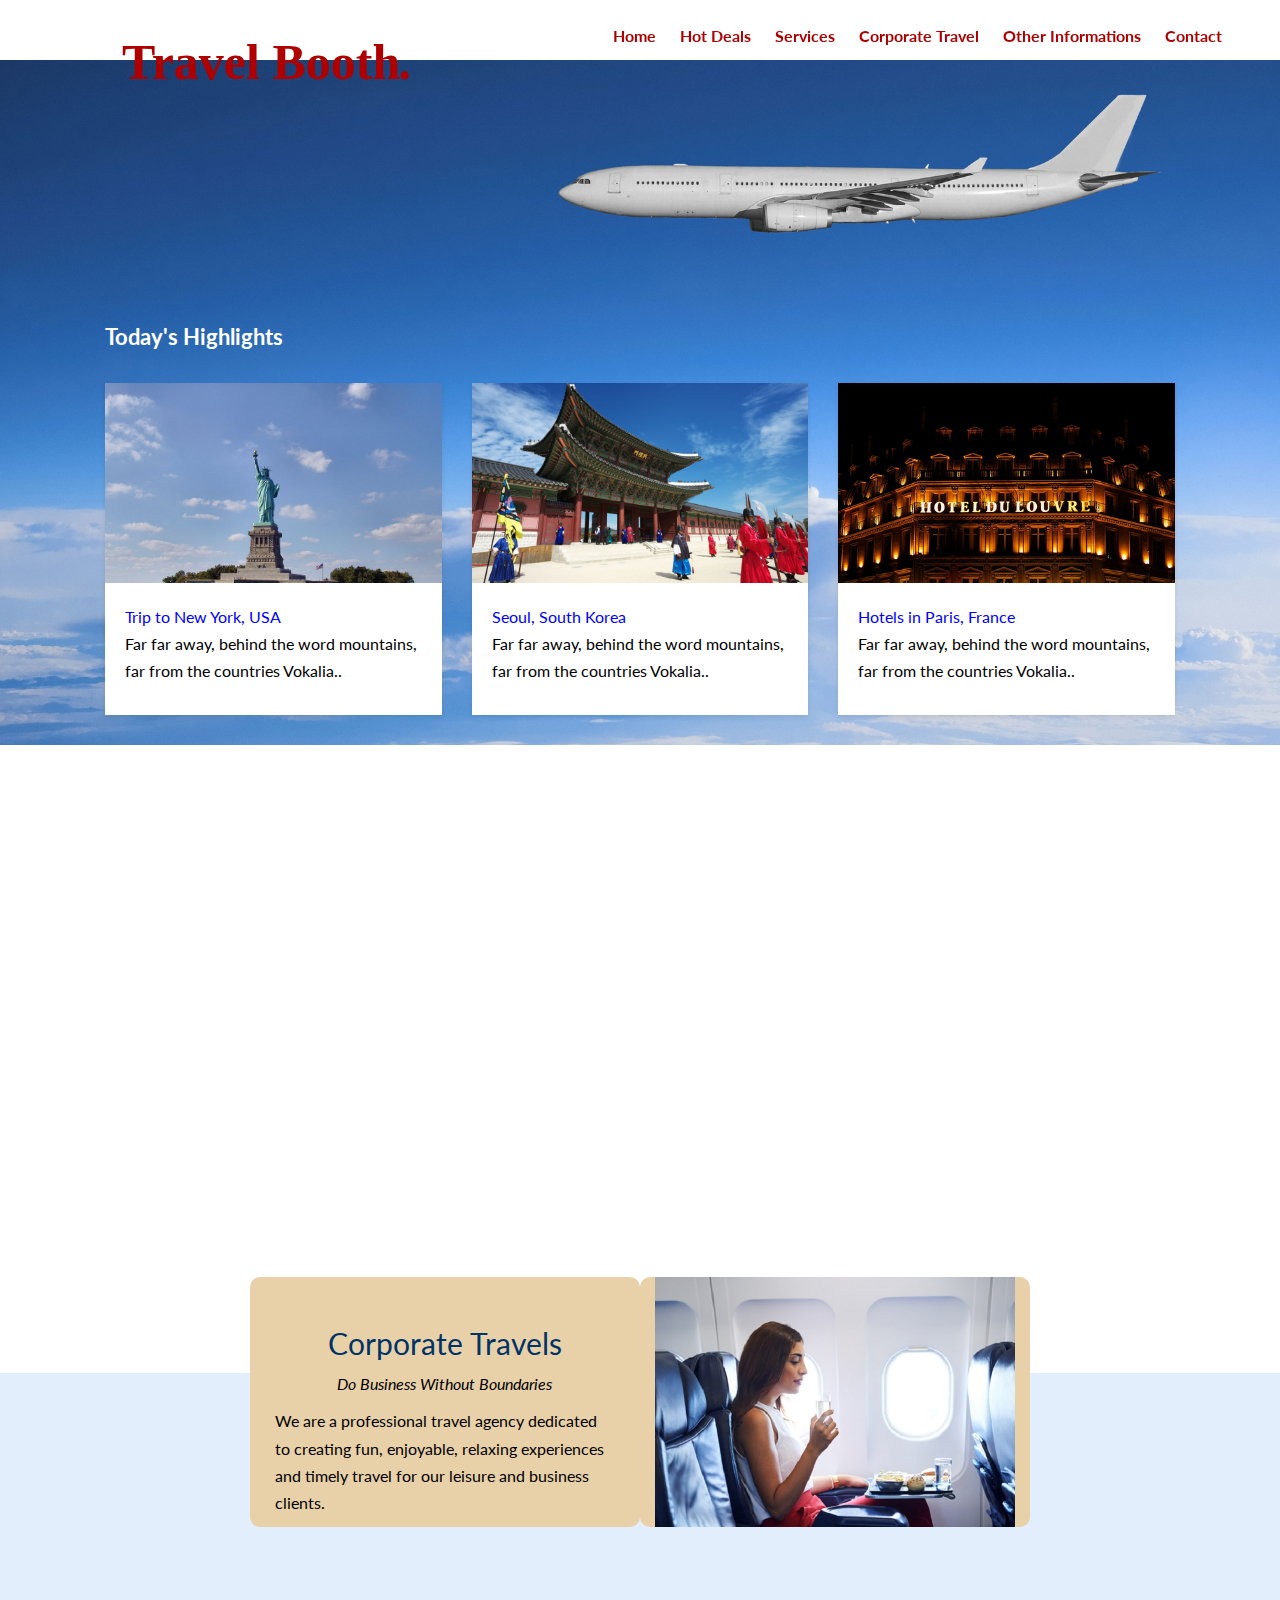
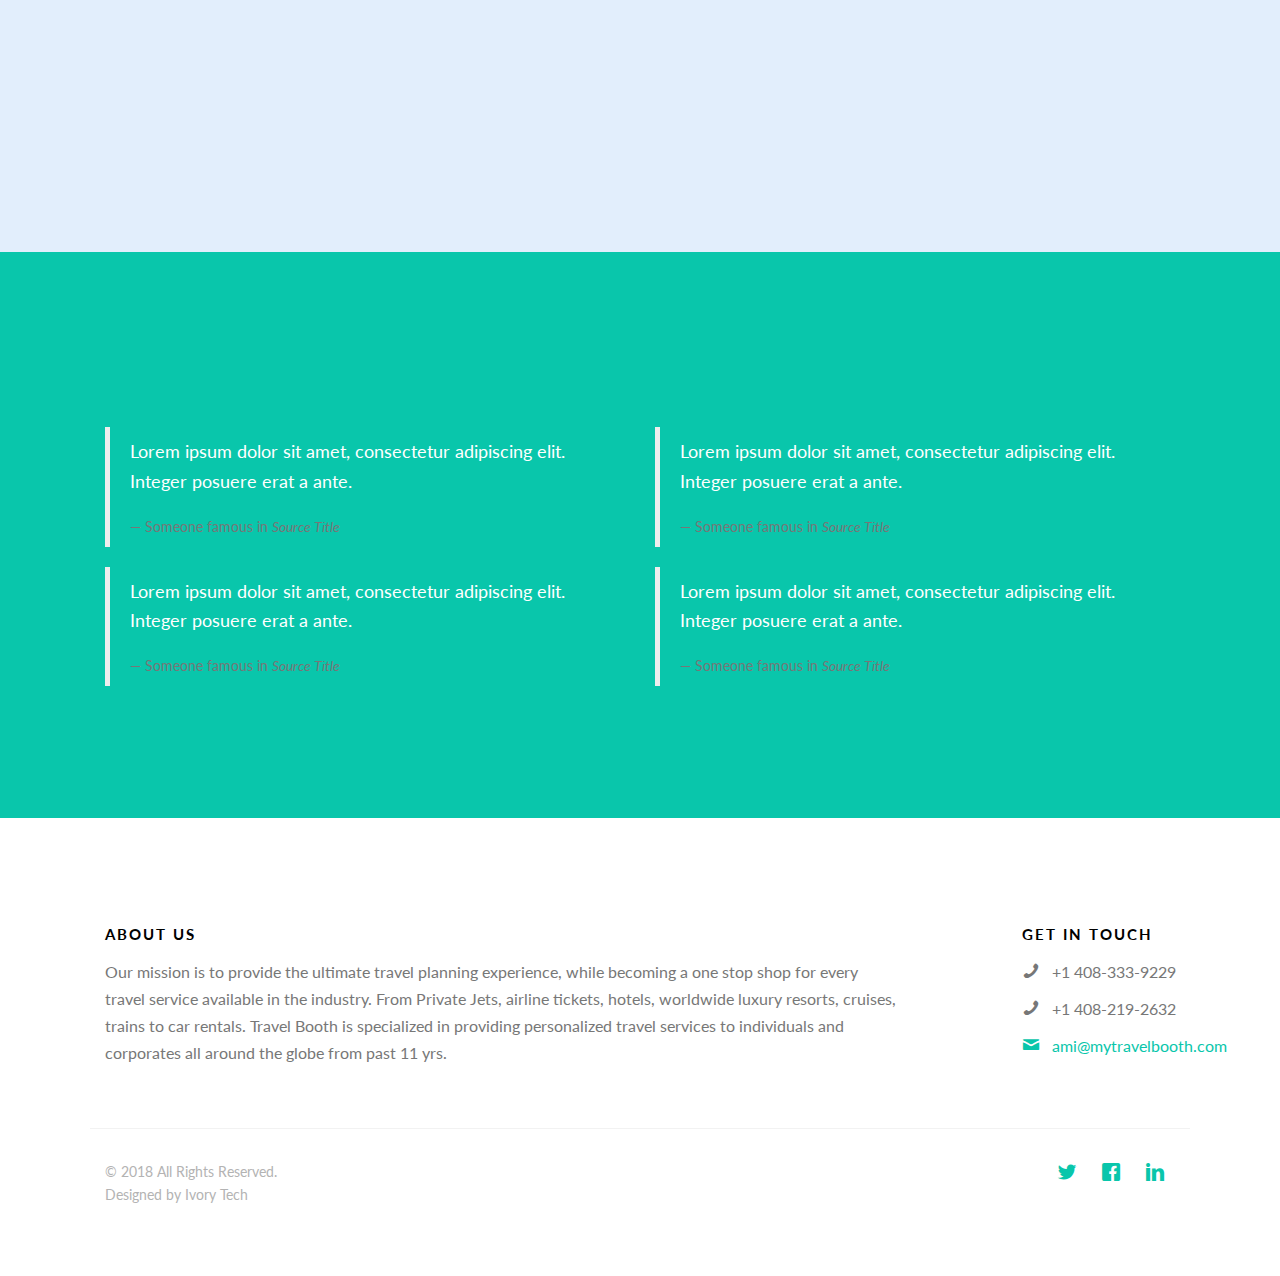
<file: WebContent/index.html>
<!DOCTYPE HTML>
<!--
	Author : Geetha Paul
-->
<html>
	<head>
	<meta charset="utf-8">
	<meta http-equiv="X-UA-Compatible" content="IE=edge">
	<title>Travel Booth</title>
	<meta name="viewport" content="width=device-width, initial-scale=1">

  	<!-- Facebook and Twitter integration 
	<meta property="og:title" content=""/>
	<meta property="og:image" content=""/>
	<meta property="og:url" content=""/>
	<meta property="og:site_name" content=""/>
	<meta property="og:description" content=""/>
	<meta name="twitter:title" content="" />
	<meta name="twitter:image" content="" />
	<meta name="twitter:url" content="" />
	<meta name="twitter:card" content="" />-->

	<link href="https://fonts.googleapis.com/css?family=Lato:300,400,700" rel="stylesheet">
	
	<!-- Animate.css -->
	<link rel="stylesheet" href="css/animate.css">
	<!-- Icomoon Icon Fonts-->
	<link rel="stylesheet" href="css/icomoon.css">
	<!-- Themify Icons-->
	<link rel="stylesheet" href="css/themify-icons.css">
	<!-- Bootstrap  -->
	<link rel="stylesheet" href="css/bootstrap.css">
	<!-- Magnific Popup -->
	<link rel="stylesheet" href="css/magnific-popup.css">
	<!-- Theme style  -->
	<link rel="stylesheet" href="css/style.css">	
	<!-- Modernizr JS -->
	<script src="js/modernizr-2.6.2.min.js"></script>
	<link rel="stylesheet" href="https://cdnjs.cloudflare.com/ajax/libs/font-awesome/4.7.0/css/font-awesome.min.css">
	</head>
	<body>
		
	<div class="tb-loader"></div>
	
	<div id="page">

	
	<!-- MENU PART -->
	<nav class="tb-nav" role="navigation">
		<div class="tb-nav-container">
			
			<div class="row">
				<div class="col-sm-4 col-xs-12">
					<div id="tb-logo"><a href="index.html">Travel Booth<em>.</em></a></div>
				</div>
				<div class="col-xs-8 text-right menu-1">
					<ul>
						<li class="has-dropdown">
						<a href="index.html">Home</a>
							<ul class="dropdown">
								<li><a href="#tb-footer">About Us</a></li>
								<li><a href="#tb-whyMe">Why TravelBooth?</a></li>
								<li><a href="#tb-testimonial">Testimonials</a></li>
							</ul>
						</li>
						
						<li><a href="#tb-deals">Hot Deals</a></li>		
						<li><a href="index.html#tb-services">Services</a></li>				
						<!-- <li class="has-dropdown">
							<a href="#tb-services">Services</a>
							<ul class="dropdown">
								<li><a href="index.html#tb-services">International Air ticket</a></li>
								<li><a href="index.html#tb-services">Domestic air ticket</a></li>
								<li><a href="index.html#tb-services">Tours</a></li>
							</ul>
						</li> -->
						<li><a href="#tb-corporate">Corporate Travel</a></li>
						<li class="has-dropdown">
							<a href="otherInfo.html">Other Informations</a>
							<ul class="dropdown">
								<li><a href="otherInfo.html#tb-header">Baggage Informations</a></li>
								<li><a href="otherInfo.html#tb-airlinesContacts">Airline Contact Numbers</a></li>
								<li><a href="otherInfo.html#tb-travelGuides">Travel Guides</a></li>
							</ul>
						</li>
						<li><a href="contact.html">Contact</a></li>
					</ul>	
				</div>
			</div>
			
		</div>
	</nav>
	<!-- END MENU PART -->
	
	<!-- BACKGROUND IMAGE AND DEALS & NEWS SECTION -->
	
	<div id="tb-header" style="background-image: url(images/img_bg_4.jpg); ">
		<div class="tb-container">
			<div class="row">
				<div class="col-md-12 col-md-offset-0 text-left">
					<div class="row row-mt-20em" id="tb-deals">				
							<div class="deals-container">
								<div class="row">
									<div class="col-md-12">
										<h2 style="font-weight: bold;">Today's Highlights</h2>
									</div>
									<div class="col-lg-4 col-md-4 col-sm-6">
										<a href="images/img_1.jpg" class="fh5co-card-item image-popup">
											<figure>
												<div class="overlay"><i class="ti-plus"></i></div>
												<img src="images/img_1.jpg" alt="Image" class="img-responsive">
											</figure>
											<div class="fh5co-text">
												<p class="fh5co-text-blue">Trip to New York, USA<br>
												<font class="fh5co-text-black"> Far far away, behind the word mountains, far from the countries Vokalia..</font></p>
											</div>
										</a>
									</div>
									<div class="col-lg-4 col-md-4 col-sm-6">
										<a href="images/img_2.jpg" class="fh5co-card-item image-popup">
											<figure>
												<div class="overlay"><i class="ti-plus"></i></div>
												<img src="images/img_2.jpg" alt="Image" class="img-responsive">
											</figure>
											<div class="fh5co-text">
												<p class="fh5co-text-blue">Seoul, South Korea<br>
												<font class="fh5co-text-black">Far far away, behind the word mountains, far from the countries Vokalia..</font></p>
											</div>
										</a>
									</div>
									<div class="col-lg-4 col-md-4 col-sm-6">
										<a href="images/img_3.jpg" class="fh5co-card-item image-popup">
											<figure>
												<div class="overlay"><i class="ti-plus"></i></div>
												<img src="images/img_3.jpg" alt="Image" class="img-responsive">
											</figure>
											<div class="fh5co-text">
												<p class="fh5co-text-blue">Hotels in Paris, France<br>
												<font class="fh5co-text-black">Far far away, behind the word mountains, far from the countries Vokalia..</font></p>
											</div>
										</a>
									</div>
								</div>
							</div>
					<!-- 	</div> -->
					</div>					
				</div>
			</div>
		</div>
	</div>
	<!-- END OF BACKGROUND IMAGE AND DEALS & NEWS SECTION -->
	
	<div id="tb-services">
	   <div class="container">
            <div class="service-header animate-box" data-animate-effect="fadeInDown">
                <h2>Our Services</h2>
            </div>

            <div class="row">
                <div class="col-sm-4 col-md-3">
                    <div class="media services-wrap animate-box" data-animate-effect="fadeInDown">
                        <div class="pull-left">
                            <img class="img-responsive" style="height : 150px;" src="images/services/airtickets.jpg">                        
	                        <div class="bottom-left">
	                            <p><font color="#0000ff">Air Tickets </font><br>
	                            Domestic/International Air Ticketing</p>
	                        </div>
                        </div>
                    </div>
                </div>
				
				<div class="col-sm-4 col-md-3">
                    <div class="media services-wrap animate-box" data-animate-effect="fadeInDown">
                        <div class="pull-left">
                            <img class="img-responsive" style="height : 150px;" src="images/services/tours.jpg">                        
	                        <div class="bottom-left">
	                            <p><font color="#0000ff">Tours</font><br>
	                            Choose Your Best Travel Destination</p>
	                        </div>
                        </div>
                    </div>
                </div>
                
                <div class="col-sm-4 col-md-3">
                    <div class="media services-wrap animate-box" data-animate-effect="fadeInDown">
                        <div class="pull-left">
                            <img class="img-responsive" style="height : 150px;" src="images/services/cruises.jpg">
                        	<div class="bottom-left">
	                            <p><font color="#0000ff">Cruise</font><br>
	                            Let Your Dreams Set Sail</p>
	                        </div>
                        </div>
                    </div>
                </div>
                
                <div class="col-sm-4 col-md-3">
                    <div class="media services-wrap animate-box" data-animate-effect="fadeInDown">
                        <div class="pull-left">
                            <img class="img-responsive" style="height : 150px;" src="images/services/hotels.jpg">
                        	<div class="bottom-left">
	                            <p><font color="#0000ff">Hotels & Cars</font><br>
	                            Choose a Comfortable Place to Stay</p>
	                        </div>
                        </div>
                    </div>
                </div> 
                </div><!--/.row-->            
        </div><!--/.container-->
        
    </div><!--/#services-->
    
	
        
	<div id="tb-whyMe">
		<div id="tb-corporate">	                	
           	<div class="container">
           		<div class="row">
           		<div class="col-sm-6 col-md-2">
           		</div>
            	<div class="col-sm-6 col-md-4 corporate-wrap">
            	  <div class="top-right">
                     <h3>Corporate Travels</h3>
                     <p style="text-align: center; font-style: italic;">Do Business Without Boundaries</p>
                     <p>We are a professional travel agency dedicated to creating fun, enjoyable, relaxing experiences and timely travel for our leisure and business clients.</p>
                 </div>
                </div>
                <div class="col-sm-6 col-md-4 corporate-wrap" >
                	<img src="images/services/corporatetravel.jpg">
                </div>
                <div class="col-sm-6 col-md-2">
           		</div>
                </div>
            </div>
        </div> <!--  End of corporate -->
		
	 <div id="tb-whyChooseUs">
		<div class="container">
			<div class="row animate-box" data-animate-effect="fadeInDown">
				<div class="col-md-12">
					<h2>Why Choose Us</h2>
				</div>
				<div class="row">
                    <div class="col-md-4 col-sm-4 features-wrap animate-box" data-animate-effect="fadeInDown">
                            <i class="fa fa-handshake-o"></i>
                            <h2>Best customer service</h2>
                    </div>
                    <div class="col-md-4 col-sm-4 features-wrap animate-box" data-animate-effect="fadeInDown">
                              <i class="fa fa-credit-card"></i>
                            <h2>Competitive fares</h2>
                    </div>
                    <div class="col-md-4 col-sm-4 features-wrap animate-box" data-animate-effect="fadeInDown">
                            <i class="	fa fa-eye-slash"></i>
                            <h2>Clear price without hidden fee</h2>
                    </div>
                    
                    <div class="col-md-4 col-sm-4 features-wrap animate-box" data-animate-effect="fadeInDown">
                            <i class="fa fa-comments"></i>
                            <h2>Understanding needs to offer personalized services</h2>
                    </div>                  
                	<div class="col-md-4 col-sm-4 features-wrap animate-box" data-animate-effect="fadeInDown">
                            <i class="fa fa-plane"></i>
                            <h2>Customized Vacation/Travel Packages</h2>
                    </div>
                    <div class="col-md-4 col-sm-4 features-wrap animate-box" data-animate-effect="fadeInDown">
                              <i class="fa fa-group"></i>
                            <h2>References available</h2>
                    </div>             
                    
                </div>
			</div>
		</div>
	</div>
	</div>
	
	
	<div id="tb-testimonial">
		<div class="tb-container">
			<div class="row animate-box">
				<div class="col-md-8 col-md-offset-2 text-center tb-heading">
					<h3>What our clients says..</h3>
				</div>
			</div>
			<div class="row tb-testimonial"> 
               <div class="col-md-6">
                   <blockquote>
                       <p>Lorem ipsum dolor sit amet, consectetur adipiscing elit. Integer posuere erat a ante.</p>
                       <small>Someone famous in <cite title="Source Title">Source Title</cite></small>
                   </blockquote>
                   <blockquote>
                       <p>Lorem ipsum dolor sit amet, consectetur adipiscing elit. Integer posuere erat a ante.</p>
                       <small>Someone famous in <cite title="Source Title">Source Title</cite></small>
                   </blockquote>
               </div>
               <div class="col-md-6">
                   <blockquote>
                       <p>Lorem ipsum dolor sit amet, consectetur adipiscing elit. Integer posuere erat a ante.</p>
                       <small>Someone famous in <cite title="Source Title">Source Title</cite></small>
                   </blockquote>
                   <blockquote>
                       <p>Lorem ipsum dolor sit amet, consectetur adipiscing elit. Integer posuere erat a ante.</p>
                       <small>Someone famous in <cite title="Source Title">Source Title</cite></small>
                   </blockquote>
               </div>
             </div>
		</div>
	</div>

	<footer id="tb-footer" role="contentinfo" >
		<div class="tb-container" >
			<div class="row row-p	b-md"  >

				<div class="col-md-9">
					<div class="tb-widget" >
						<h3>About Us</h3>
						<p>Our mission is to provide the ultimate travel planning experience, while becoming a one stop shop for every travel service available in the industry.
						 From Private Jets, airline tickets, hotels, worldwide luxury resorts, cruises, trains to car rentals.
						Travel Booth is specialized in providing personalized travel services to individuals and corporates all around the globe from past 11 yrs.
						</p>
					</div>
				</div>
				<div class="col-md-3 col-md-push-1">
					<div class="tb-widget">
						<h3>Get In Touch</h3>
						<ul class="tb-quick-contact">
							<li><i class="icon-phone"></i> +1 408-333-9229</li>
							<li><i class="icon-phone"></i> +1 408-219-2632</li>
							<li><a href="#"><i class="icon-mail2"></i> ami@mytravelbooth.com</a></li>
						</ul>
					</div>
				</div>

			</div>

			<div class="row copyright">
				<div class="col-md-12">
					<p class="pull-left">
						<small class="block">&copy; 2018 All Rights Reserved.</small> 
						<small class="block">Designed by  Ivory Tech</small>
					</p>
					<ul class="tb-social-icons pull-right">
						<li><a href="#"><i class="icon-twitter"></i></a></li>
						<li><a target="_blank" href="https://www.facebook.com/AmiTravelBooth"><i class="icon-facebook"></i></a></li>
						<li><a target="_blank" href="https://www.linkedin.com/in/ami-desai-4197b943"><i class="icon-linkedin"></i></a></li>
					</ul>
				</div>
			</div>

		</div>
	</footer>
	<!-- </div> -->

	</div>

	<div class="gototop js-top">
		<a href="#" class="js-gotop"><i class="icon-arrow-up"></i></a>
	</div>
	
	<!-- jQuery -->
	<script src="js/jquery.min.js"></script>
	<!-- jQuery Easing -->
	<script src="js/jquery.easing.1.3.js"></script>
	<!-- Bootstrap -->
	<script src="js/bootstrap.min.js"></script>
	<!-- Waypoints -->
	<script src="js/jquery.waypoints.min.js"></script>
	<!-- Carousel -->
	<script src="js/owl.carousel.min.js"></script>

	<!-- Magnific Popup -->
	<script src="js/jquery.magnific-popup.min.js"></script>
	<script src="js/magnific-popup-options.js"></script>
	
	<!-- Main -->
	<script src="js/main.js"></script>

	</body>
</html>
</file>
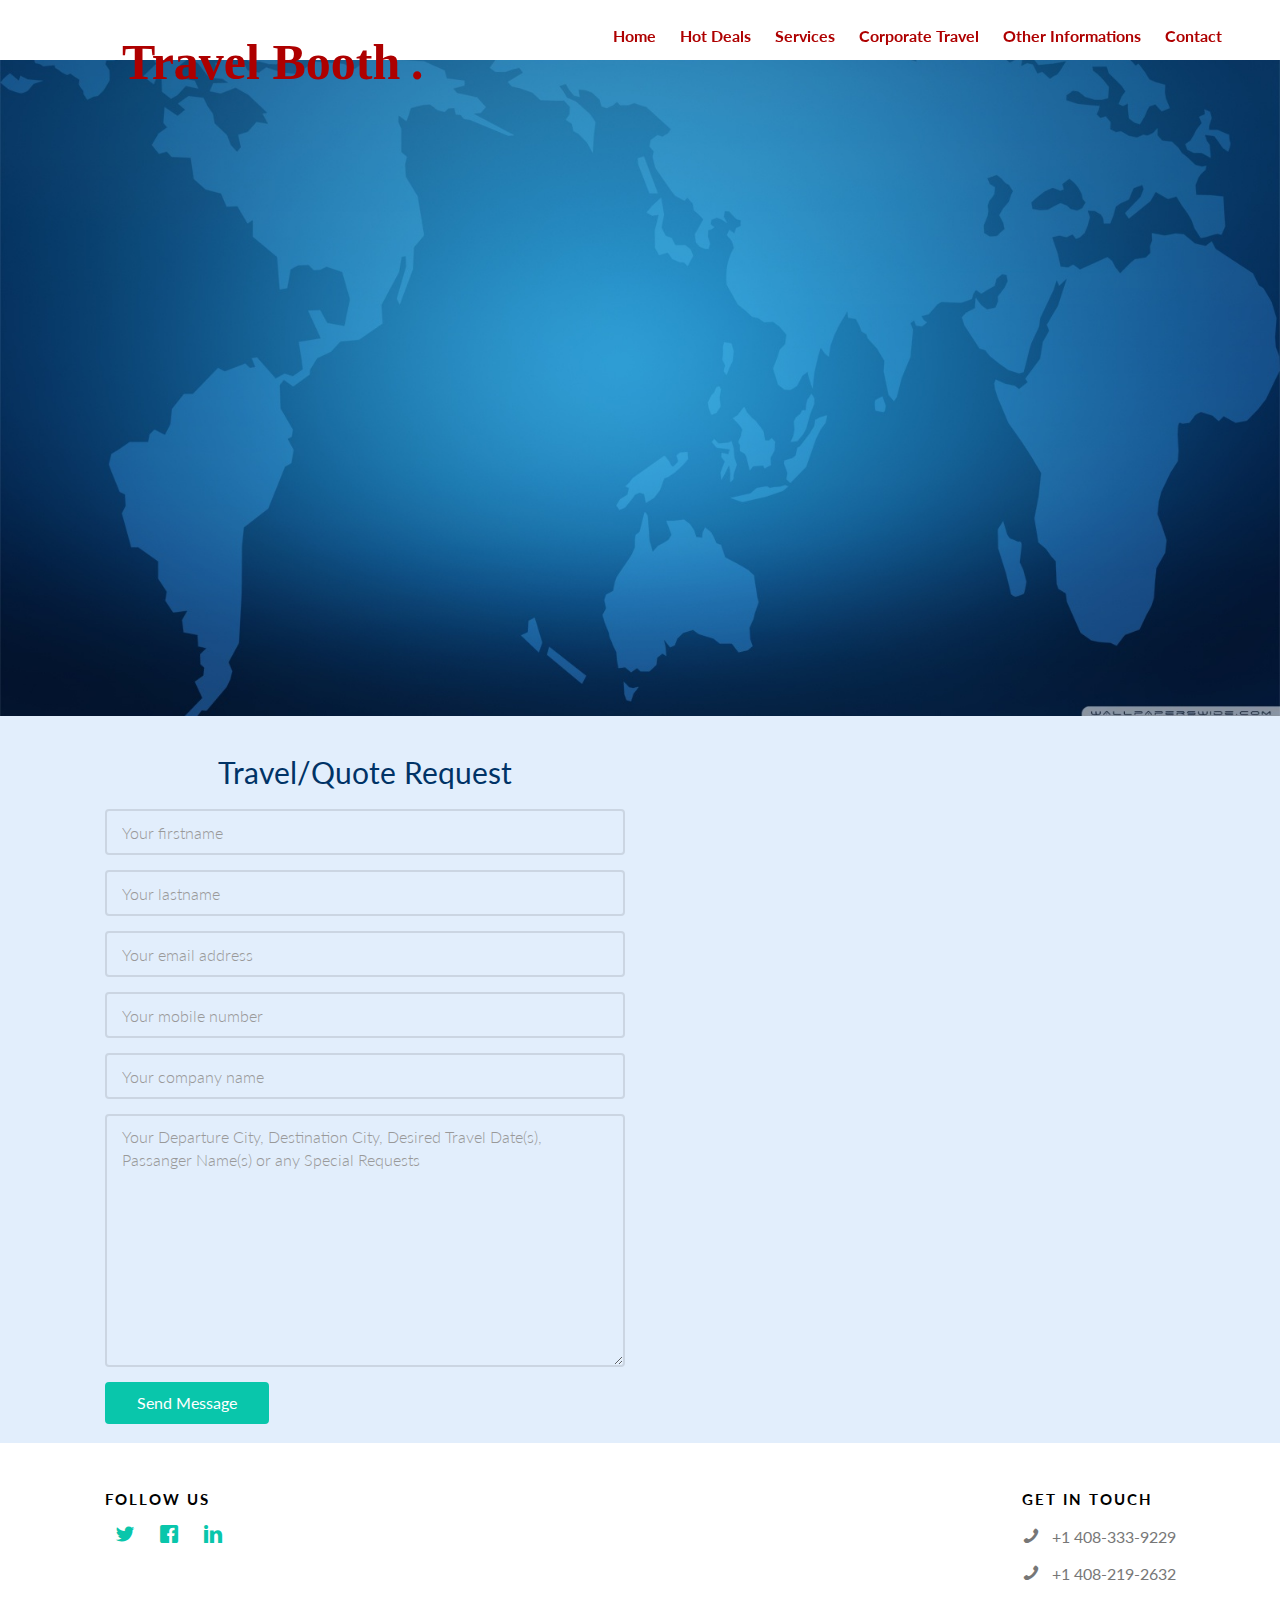
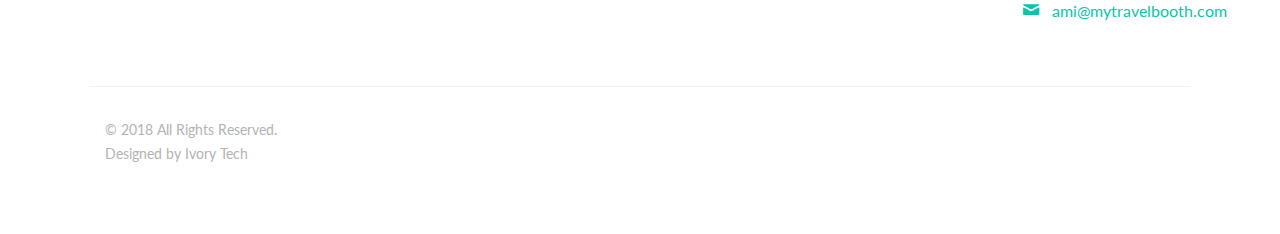
<file: WebContent/contact.html>
<!DOCTYPE HTML>
<!--
	Author : Geetha Paul
-->
<html>
	<head>
	<meta charset="utf-8">
	<meta http-equiv="X-UA-Compatible" content="IE=edge">
	<title>Travel Booth</title>

  	<!-- Facebook and Twitter integration 
	<meta property="og:title" content=""/>
	<meta property="og:image" content=""/>
	<meta property="og:url" content=""/>
	<meta property="og:site_name" content=""/>
	<meta property="og:description" content=""/>
	<meta name="twitter:title" content="" />
	<meta name="twitter:image" content="" />
	<meta name="twitter:url" content="" />
	<meta name="twitter:card" content="" />-->

	<link href="https://fonts.googleapis.com/css?family=Lato:300,400,700" rel="stylesheet">
	
	<!-- Animate.css -->
	<link rel="stylesheet" href="css/animate.css">
	<!-- Icomoon Icon Fonts-->
	<link rel="stylesheet" href="css/icomoon.css">
	<!-- Themify Icons-->
	<link rel="stylesheet" href="css/themify-icons.css">
	<!-- Bootstrap  -->
	<link rel="stylesheet" href="css/bootstrap.css">
	<!-- Theme style  -->
	<link rel="stylesheet" href="css/style.css">

	<!-- Modernizr JS -->
	<script src="js/modernizr-2.6.2.min.js"></script>
	<link rel="stylesheet" href="https://cdnjs.cloudflare.com/ajax/libs/font-awesome/4.7.0/css/font-awesome.min.css">
	</head>
	<body>		
	<div class="tb-loader"></div>	
	<div id="page">

	<!-- MENU PART -->
	<nav class="tb-nav" role="navigation">
		<div class="tb-nav-container">
			
			<div class="row">
				<div class="col-sm-4 col-xs-12">
					<div id="tb-logo"><a href="index.html">Travel Booth <em>.</em></a></div>
				</div>
				<div class="col-xs-8 text-right menu-1">
					<ul>
						<li class="has-dropdown">
						<a href="index.html">Home</a>
							<ul class="dropdown">
								<li><a href="index.html#tb-footer">About Us</a></li>
								<li><a href="index.html#tb-whyMe">Why TravelBooth?</a></li>
								<li><a href="index.html#tb-testimonial">Testimonials</a></li>
							</ul>
						</li>
						
						<li><a href="index.html#tb-deals">Hot Deals</a></li>
						<li><a href="index.html#tb-services">Services</a></li>						
						<!-- <li class="has-dropdown">
							<a href="index.html#tb-services">Services</a>
							<ul class="dropdown">
								<li><a href="index.html#tb-services">International Air ticket</a></li>
								<li><a href="index.html#tb-services">Domestic air ticket</a></li>
								<li><a href="index.html#tb-services">Tours</a></li>
							</ul>
						</li> -->
						<li><a href="index.html#tb-corporate">Corporate Travel</a></li>
						<li class="has-dropdown">
							<a href="otherInfo.html">Other Informations</a>
							<ul class="dropdown">
								<li><a href="otherInfo.html#tb-header">Baggage Informations</a></li>
								<li><a href="otherInfo.html#tb-airlinesContacts">Airline Contact Numbers</a></li>
								<li><a href="otherInfo.html#tb-travelGuides">Travel Guides</a></li>
							</ul>
						</li>
						<li><a href="contact.html">Contact</a></li>
					</ul>	
				</div>
			</div>
			
		</div>
	</nav>
	
	<header id="tb-header" style="background-image: url(images/contact_bg_1.jpg);">
		<div class="tb-container">
			<div class="row">
				<div class="tb-contacts">
					<div class="row">
					<div class="col-md-6 text-left">
						<div class="animate-box" data-animate-effect="fadeInUp" >
							<span class="intro-text-small">Feel free to contact</span>
							<h1>Get In Touch</h1>	
						</div>
					</div>
			
					<div class="col-md-5 animate-box">					
						<div class="tb-contact-info">
							<h3>Contact Information</h3>
							<ul>
								<li class="address">5358 Matthew Ter<br> Fremont, CA 94555</li>
								<li class="phone"><span class="fontstyles">+1 408-333-9229</span></li>
								<li class="mobile"><span class="fontstyles">+1 408-219-2632</span></li>
								<li class="fax"><span class="fontstyles">+1 408-239-4495 </span></li>
								<li class="email"><a href="mailto:info@yoursite.com">ami@mytravelbooth.com</a></li>
							</ul>
						</div>
					</div>
					</div>
				</div>	
			</div>
		</div>
	</header>
	
	<div id="tb-quota">
		<div class="tb-container">
			<div class="row">				
				<div class="col-md-6">
					<div style="margin-top: 40px;">
						<h3>Travel/Quote Request</h3>
						<form action="#">
							<div class="row form-group">
								<div class="col-md-12">
									<label class="sr-only" for="firstname">First Name</label>
									<input type="text" id="firstname" class="form-control" placeholder="Your firstname">
								</div>
								
							</div>
							<div class="row form-group">
								<div class="col-md-12">
									<label class="sr-only" for="lastname">Last Name</label>
									<input type="text" id="lastname" class="form-control" placeholder="Your lastname">
								</div>
								
							</div>
							<div class="row form-group">
								<div class="col-md-12">
									<label class="sr-only" for="email">Email</label>
									<input type="text" id="email" class="form-control" placeholder="Your email address">
								</div>
							</div>
							<div class="row form-group">
								<div class="col-md-12">
									<label class="sr-only" for="mobile">Mobile Phone</label>
									<input type="text" id="mobile" class="form-control" placeholder="Your mobile number">
								</div>
							</div>
							<div class="row form-group">
								<div class="col-md-12">
									<label class="sr-only" for="company">Company Name</label>
									<input type="text" id="company" class="form-control" placeholder="Your company name">
								</div>
							</div>
	
							<div class="row form-group">
								<div class="col-md-12">
									<label class="sr-only" for="message">Message</label>
									<textarea name="message" id="message" cols="30" rows="10" class="form-control" 
									placeholder="Your Departure City, Destination City, Desired Travel Date(s), Passanger Name(s) or any Special Requests"></textarea>
								</div>
							</div>
							<div class="form-group">
								<input type="submit" value="Send Message" class="btn btn-primary">
							</div>
	
						</form>		
					</div>	
				</div>			
			</div>
		</div>
	</div>
	

	<footer id="tb-footer" role="contentinfo" >
		<div class="tb-container" >
			<div class="row row-p	b-md"  >

				<div class="col-md-9">
					<div class="tb-widget" >
						<h3>Follow Us</h3>
						<ul class="tb-social-icons">
						<li><a href="#"><i class="icon-twitter"></i></a></li>
						<li><a target="_blank" href="https://www.facebook.com/AmiTravelBooth"><i class="icon-facebook"></i></a></li>
						<li><a target="_blank" href="https://www.linkedin.com/in/ami-desai-4197b943"><i class="icon-linkedin"></i></a></li>
					</ul>
					</div>
				</div>
				<div class="col-md-3 col-md-push-1">
					<div class="tb-widget">
						<h3>Get In Touch</h3>
						<ul class="tb-quick-contact">
							<li><i class="icon-phone"></i> +1 408-333-9229</li>
							<li><i class="icon-phone"></i> +1 408-219-2632</li>
							<li><a href="#"><i class="icon-mail2"></i> ami@mytravelbooth.com</a></li>
						</ul>
					</div>
				</div>

			</div>

			<div class="row copyright">
				<div class="col-md-12">
					<p class="pull-left">
						<small class="block">&copy; 2018 All Rights Reserved.</small> 
						<small class="block">Designed by  Ivory Tech</small>
					</p>
				</div>
			</div>

		</div>
	</footer>

	</div>

	<div class="gototop js-top">
		<a href="#" class="js-gotop"><i class="icon-arrow-up"></i></a>
	</div>
	
	<!-- jQuery -->
	<script src="js/jquery.min.js"></script>
	<!-- jQuery Easing -->
	<script src="js/jquery.easing.1.3.js"></script>
	<!-- Bootstrap -->
	<script src="js/bootstrap.min.js"></script>
	<!-- Waypoints -->
	<script src="js/jquery.waypoints.min.js"></script>
	<!-- Carousel -->
	<script src="js/owl.carousel.min.js"></script>
	<!-- countTo -->
	<script src="js/jquery.countTo.js"></script>

	<!-- Stellar Parallax -->
	<script src="js/jquery.stellar.min.js"></script>

	<!-- Magnific Popup -->
	<script src="js/jquery.magnific-popup.min.js"></script>
	<script src="js/magnific-popup-options.js"></script>
	
	<!-- Datepicker -->
	<script src="js/bootstrap-datepicker.min.js"></script>
	

	<!-- Main -->
	<script src="js/main.js"></script>

	</body>
</html>
</file>
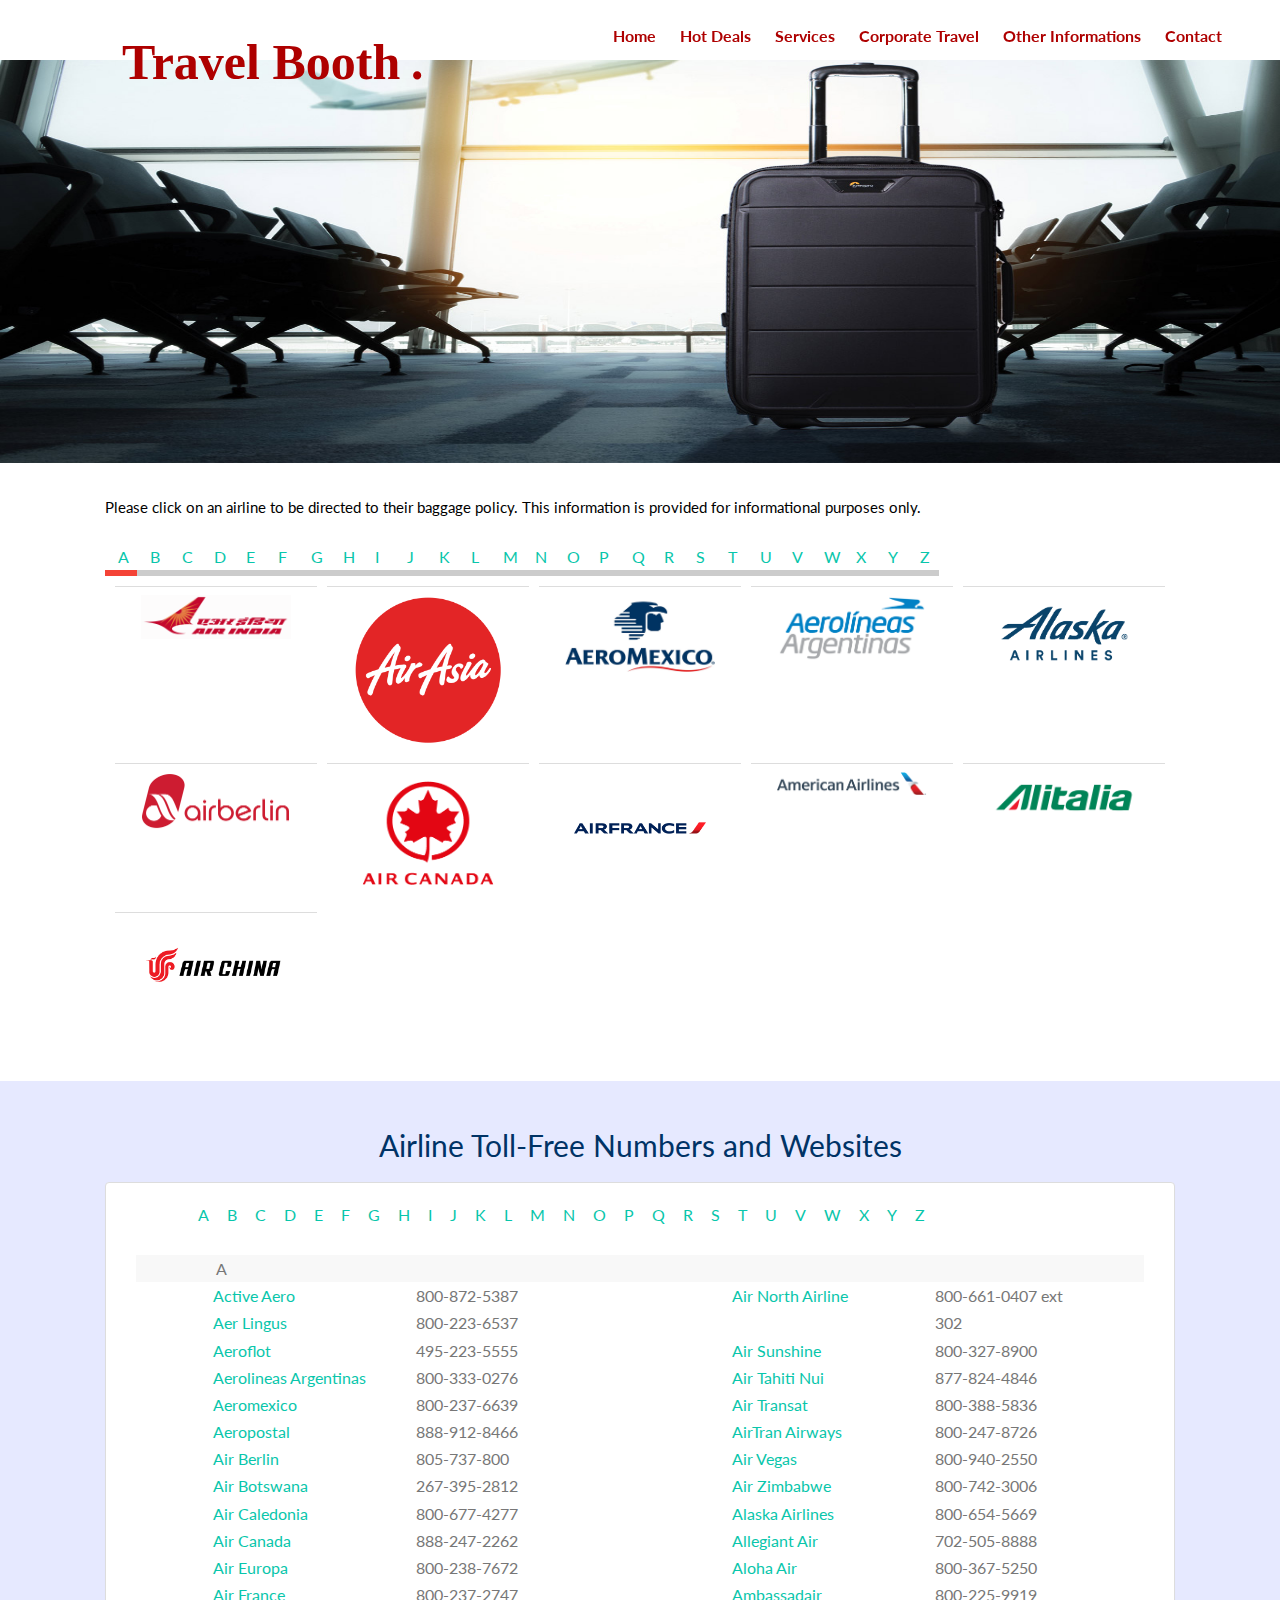
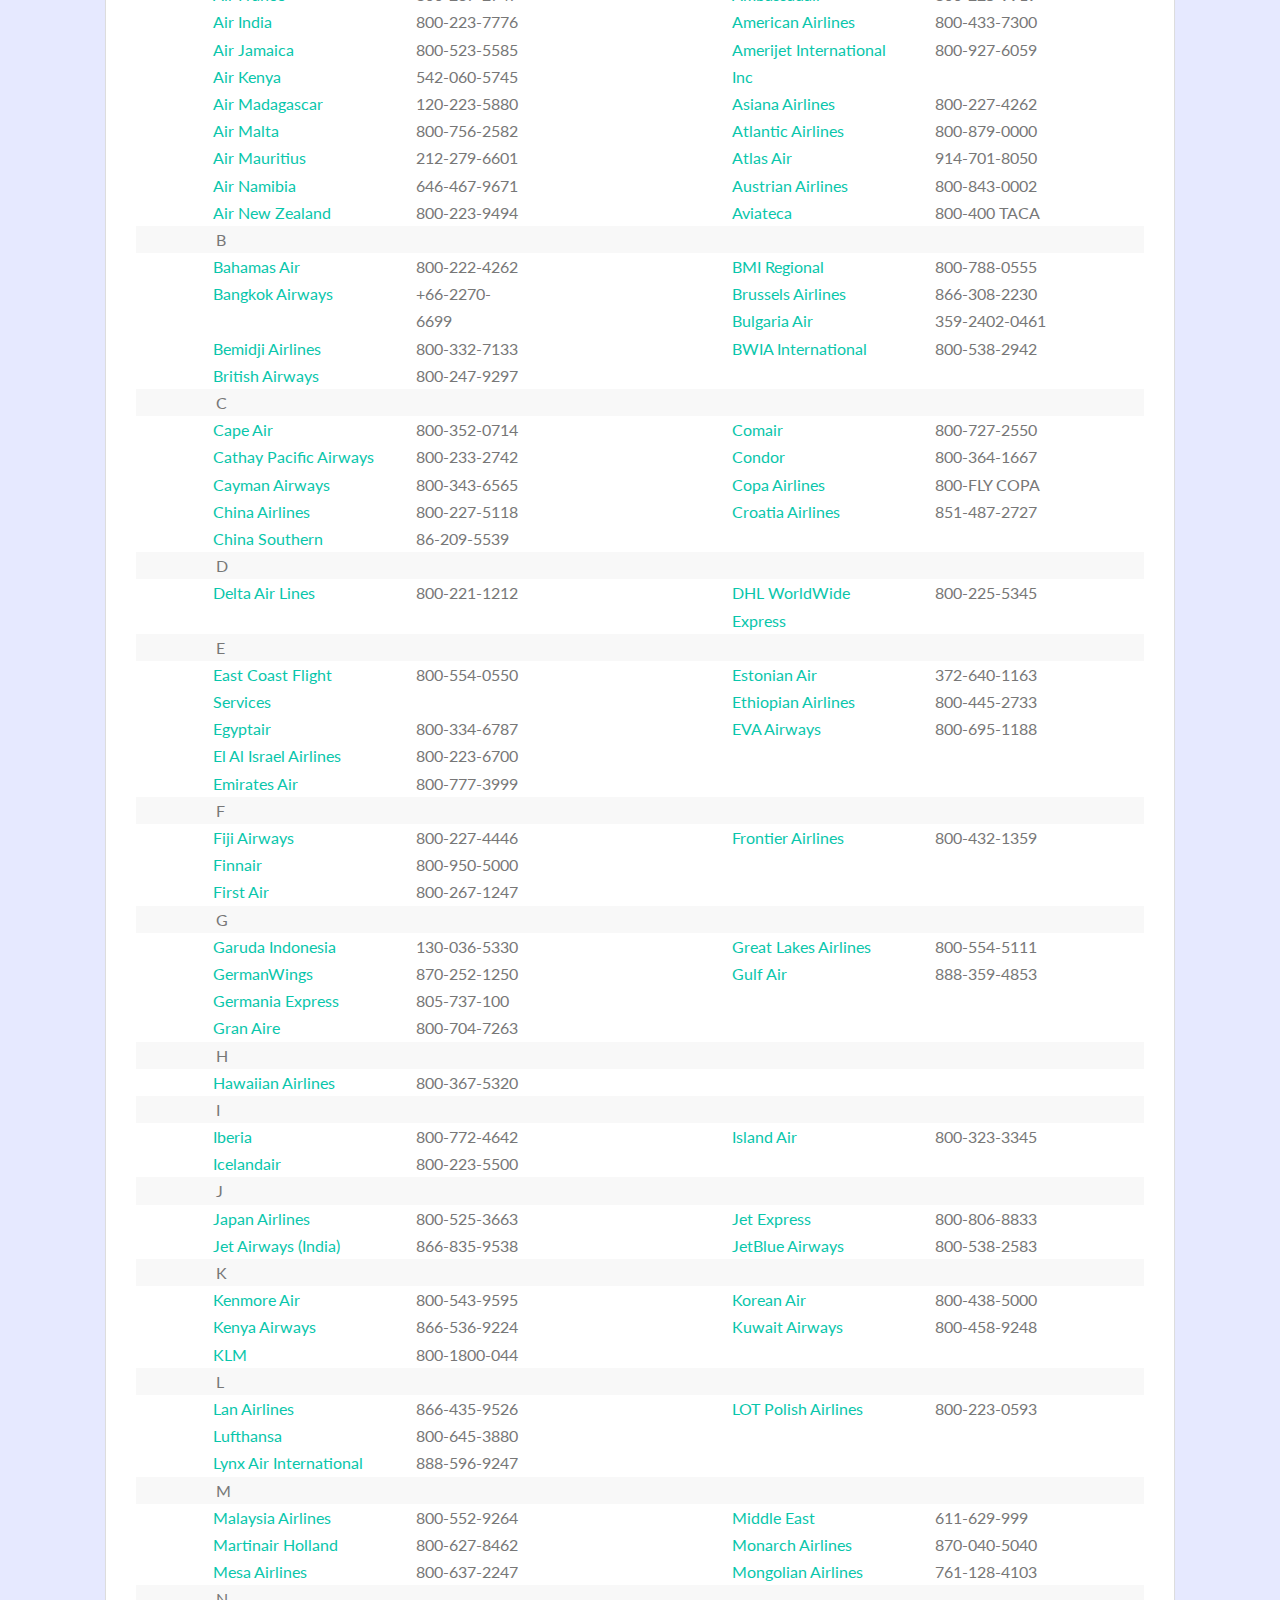
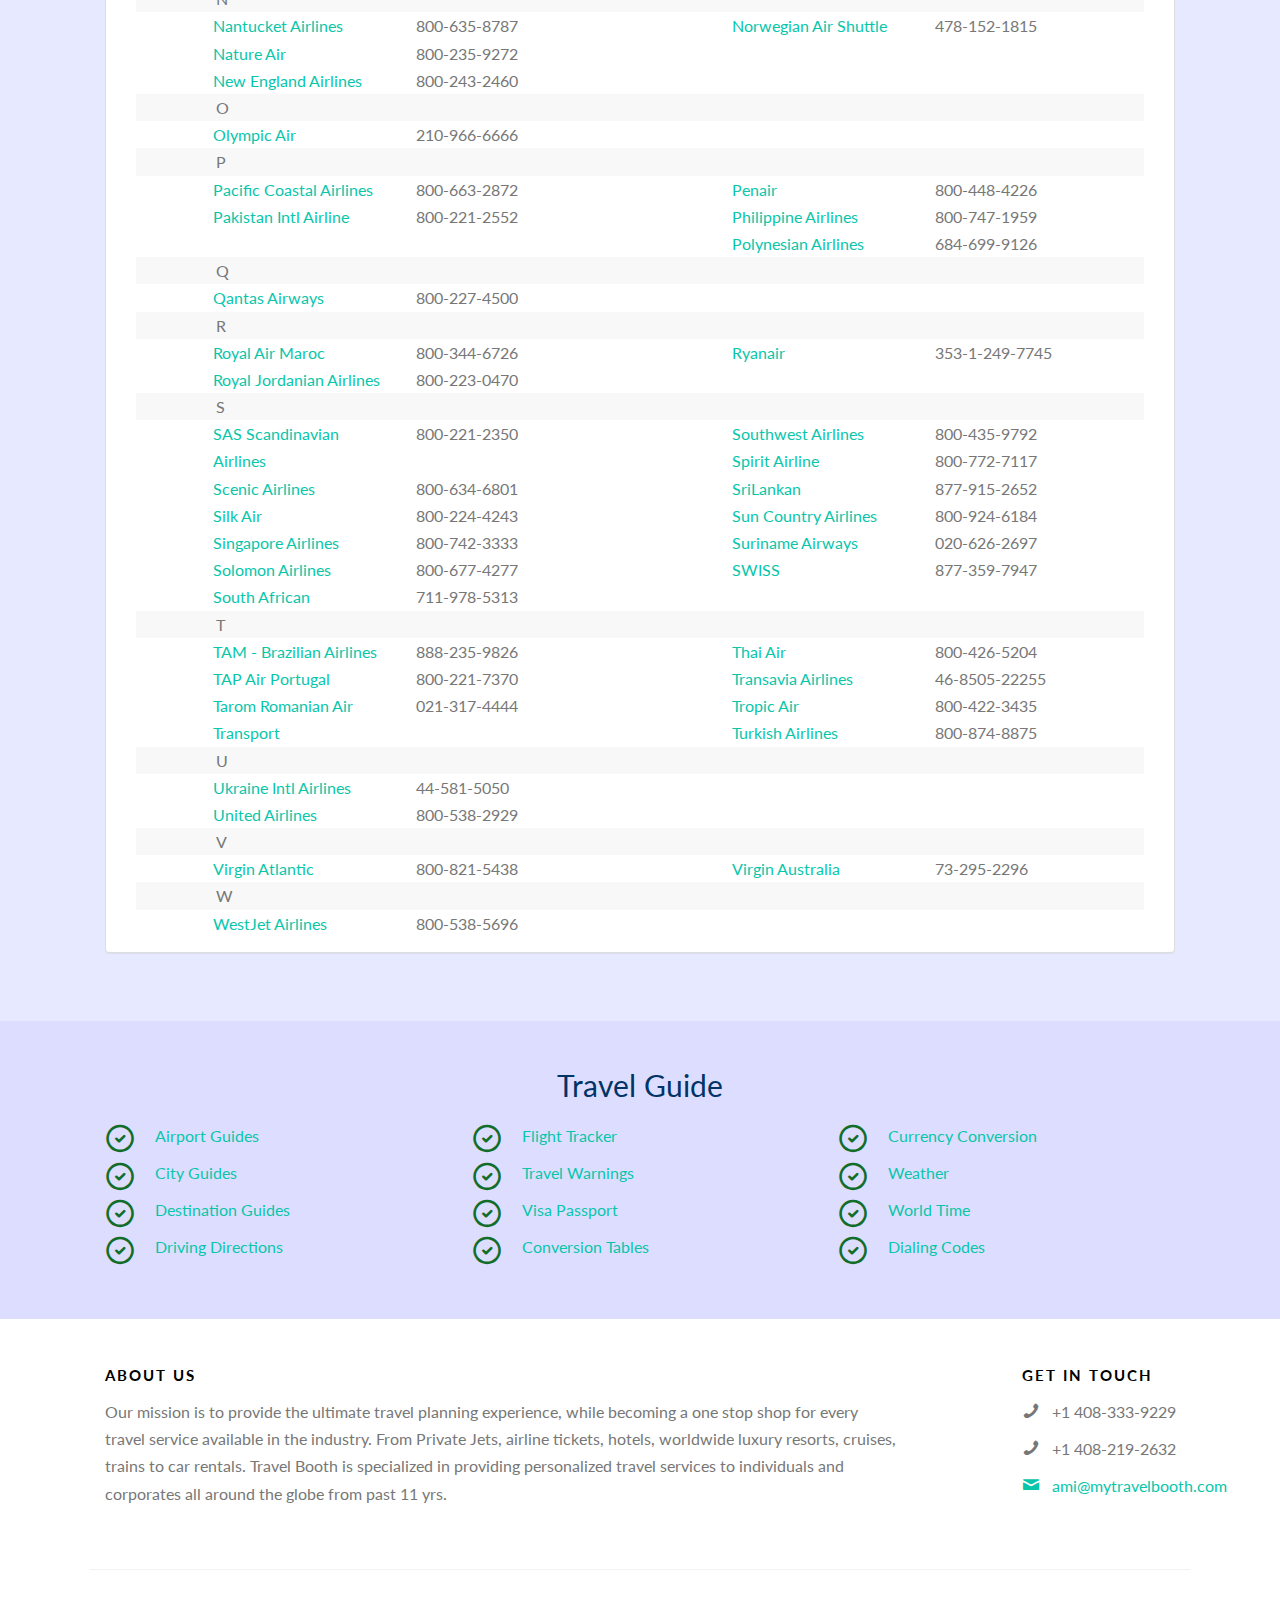
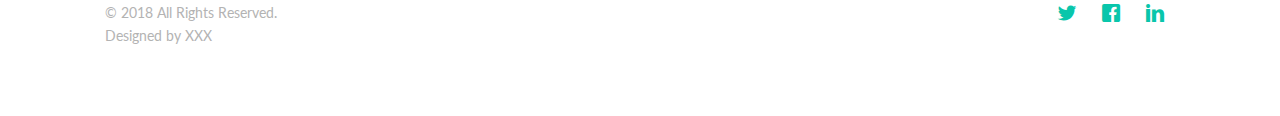
<file: WebContent/otherInfo.html>
<!DOCTYPE HTML>
<!--
	Author : Geetha Paul
-->
<html>
	<head>
	<meta charset="utf-8">
	<meta http-equiv="X-UA-Compatible" content="IE=edge">
	<title>Travel Booth</title>

  	<!-- Facebook and Twitter integration 
	<meta property="og:title" content=""/>
	<meta property="og:image" content=""/>
	<meta property="og:url" content=""/>
	<meta property="og:site_name" content=""/>
	<meta property="og:description" content=""/>
	<meta name="twitter:title" content="" />
	<meta name="twitter:image" content="" />
	<meta name="twitter:url" content="" />
	<meta name="twitter:card" content="" />-->

	<link href="https://fonts.googleapis.com/css?family=Lato:300,400,700" rel="stylesheet">
	
	<!-- Animate.css -->
	<link rel="stylesheet" href="css/animate.css">
	<!-- Icomoon Icon Fonts-->
	<link rel="stylesheet" href="css/icomoon.css">
	<!-- Themify Icons-->
	<link rel="stylesheet" href="css/themify-icons.css">
	<!-- Bootstrap  -->
	<link rel="stylesheet" href="css/bootstrap.css">
	<!-- Theme style  -->
	<link rel="stylesheet" href="css/style.css">

	<!-- Modernizr JS -->
	<script src="js/modernizr-2.6.2.min.js"></script>
	</head>
	<body>		
	<div class="tb-loader"></div>	
	<div id="page">

<!-- MENU PART -->
	<nav class="tb-nav" role="navigation">
		<div class="tb-nav-container">
			
			<div class="row">
				<div class="col-sm-4 col-xs-12">
					<div id="tb-logo"><a href="index.html">Travel Booth <em>.</em></a></div>
				</div>
				<div class="col-xs-8 text-right menu-1">
					<ul>
						<li class="has-dropdown">
						<a href="index.html">Home</a>
							<ul class="dropdown">
								<li><a href="index.html#tb-footer">About Us</a></li>
								<li><a href="index.html#tb-whyMe">Why TravelBooth?</a></li>
								<li><a href="index.html#tb-testimonial">Testimonials</a></li>
							</ul>
						</li>
						
						<li><a href="index.html#tb-deals">Hot Deals</a></li>
						<li><a href="index.html#tb-services">Services</a></li>						
						<!-- <li class="has-dropdown">
							<a href="index.html#tb-services">Services</a>
							<ul class="dropdown">
								<li><a href="index.html#tb-services">International Air ticket</a></li>
								<li><a href="index.html#tb-services">Domestic air ticket</a></li>
								<li><a href="index.html#tb-services">Tours</a></li>
							</ul>
						</li> -->
						<li><a href="index.html#tb-corporate">Corporate Travel</a></li>
						<li class="has-dropdown">
							<a href="otherInfo.html">Other Informations</a>
							<ul class="dropdown">
								<li><a href="otherInfo.html#tb-header">Baggage Informations</a></li>
								<li><a href="otherInfo.html#tb-airlinesContacts">Airline Contact Numbers</a></li>
								<li><a href="otherInfo.html#tb-travelGuides">Travel Guides</a></li>
							</ul>
						</li>
						<li><a href="contact.html">Contact</a></li>
					</ul>	
				</div>
			</div>
			
		</div>
	</nav>
	<!-- END OF NAVIGATION MENU -->
	
	<header id="tb-header" role="banner" style="background-image: url(images/otherinfo/baggage_1.jpg); background-size:100% 100%;">
		<div class="tb-container">
			<div class="row">
				<div class="col-md-12 baggage-header animate-box" data-animate-effect="fadeInUp">
					<h3>Baggage Information</h3>					
		         </div>
			</div>
		</div>
	</header>
	<div id="tb-baggage">
		<div class="tb-container">
			<div class="baggage-wrapper">
			<p>Please click on an airline to be directed to their baggage policy. This information is provided for informational purposes only.</p>
			<div>
		    <a href="javascript:void(0)" onclick="openCity(event, 'Bag_A');"><div class="w3-third tablink w3-bottombar w3-hover-light-grey w3-padding w3-border-red">A</div></a>
		    <a href="javascript:void(0)" onclick="openCity(event, 'Bag_B');"><div class="w3-third tablink w3-bottombar w3-hover-light-grey w3-padding">B</div></a>
		    <a href="javascript:void(0)" onclick="openCity(event, 'Bag_C');"><div class="w3-third tablink w3-bottombar w3-hover-light-grey w3-padding">C</div></a>
		    <a href="javascript:void(0)" onclick="openCity(event, 'Bag_D');"><div class="w3-third tablink w3-bottombar w3-hover-light-grey w3-padding">D</div></a>
		    <a href="javascript:void(0)" onclick="openCity(event, 'Bag_E');"><div class="w3-third tablink w3-bottombar w3-hover-light-grey w3-padding">E</div></a>
		    <a href="javascript:void(0)" onclick="openCity(event, 'Bag_F');"><div class="w3-third tablink w3-bottombar w3-hover-light-grey w3-padding">F</div></a>
		    <a href="javascript:void(0)" onclick="openCity(event, 'Bag_G');"><div class="w3-third tablink w3-bottombar w3-hover-light-grey w3-padding">G</div></a>
		    <a href="javascript:void(0)" onclick="openCity(event, 'Bag_H');"><div class="w3-third tablink w3-bottombar w3-hover-light-grey w3-padding">H</div></a>
		    <a href="javascript:void(0)" onclick="openCity(event, 'Bag_I');"><div class="w3-third tablink w3-bottombar w3-hover-light-grey w3-padding">I</div></a>
		    <a href="javascript:void(0)" onclick="openCity(event, 'Bag_J');"><div class="w3-third tablink w3-bottombar w3-hover-light-grey w3-padding">J</div></a>
		    <a href="javascript:void(0)" onclick="openCity(event, 'Bag_K');"><div class="w3-third tablink w3-bottombar w3-hover-light-grey w3-padding">K</div></a>
		    <a href="javascript:void(0)" onclick="openCity(event, 'Bag_L');"><div class="w3-third tablink w3-bottombar w3-hover-light-grey w3-padding">L</div></a>
		    <a href="javascript:void(0)" onclick="openCity(event, 'Bag_M');"><div class="w3-third tablink w3-bottombar w3-hover-light-grey w3-padding">M</div></a>
		    <a href="javascript:void(0)" onclick="openCity(event, 'Bag_N');"><div class="w3-third tablink w3-bottombar w3-hover-light-grey w3-padding">N</div></a>
		    <a href="javascript:void(0)" onclick="openCity(event, 'Bag_O');"><div class="w3-third tablink w3-bottombar w3-hover-light-grey w3-padding">O</div></a>
		    <a href="javascript:void(0)" onclick="openCity(event, 'Bag_P');"><div class="w3-third tablink w3-bottombar w3-hover-light-grey w3-padding">P</div></a>
		    <a href="javascript:void(0)" onclick="openCity(event, 'Bag_Q');"><div class="w3-third tablink w3-bottombar w3-hover-light-grey w3-padding">Q</div></a>
		    <a href="javascript:void(0)" onclick="openCity(event, 'Bag_R');"><div class="w3-third tablink w3-bottombar w3-hover-light-grey w3-padding">R</div></a>
		    <a href="javascript:void(0)" onclick="openCity(event, 'Bag_S');"><div class="w3-third tablink w3-bottombar w3-hover-light-grey w3-padding">S</div></a>
		    <a href="javascript:void(0)" onclick="openCity(event, 'Bag_T');"><div class="w3-third tablink w3-bottombar w3-hover-light-grey w3-padding">T</div></a>
		    <a href="javascript:void(0)" onclick="openCity(event, 'Bag_U');"><div class="w3-third tablink w3-bottombar w3-hover-light-grey w3-padding">U</div></a>
		    <a href="javascript:void(0)" onclick="openCity(event, 'Bag_V');"><div class="w3-third tablink w3-bottombar w3-hover-light-grey w3-padding">V</div></a>
		    <a href="javascript:void(0)" onclick="openCity(event, 'Bag_W');"><div class="w3-third tablink w3-bottombar w3-hover-light-grey w3-padding">W</div></a>
		    <a href="javascript:void(0)" onclick="openCity(event, 'Bag_X');"><div class="w3-third tablink w3-bottombar w3-hover-light-grey w3-padding">X</div></a>
		    <a href="javascript:void(0)" onclick="openCity(event, 'Bag_Y');"><div class="w3-third tablink w3-bottombar w3-hover-light-grey w3-padding">Y</div></a>
		    <a href="javascript:void(0)" onclick="openCity(event, 'Bag_Z');"><div class="w3-third tablink w3-bottombar w3-hover-light-grey w3-padding">Z</div></a>
		  </div>
			
			<div id="Bag_A" class="w3-container city">
			    <table class="table baggage-table" >
			    <tr>
			    	<td><a target="_blank" href="//www.airindia.com/baggage.htm"><img alt="" src="images/logos/airIndia_logo.png"></a></td>
			        <td><a target="_blank" href="//www.airasia.com/in/en/baggage-info"><img alt="" src="images/logos/airAsia_logo.png"></a></td>
			        <td><a target="_blank" href="//world.aeromexico.com/en/travel-with-aeromexico/baggage/?site=us"><img alt="" src="images/logos/aeroMexico_logo.jpg"></a></td>
			        <td><a target="_blank" href="ww1.aerolineas.com.ar/arg/main.asp?idSitio=US&idPagina=52&idIdioma=en"><img alt="" src="images/logos/AR_logo.png"></a></td>
			        <td><a target="_blank" href="//www.alaskaair.com/as/www2/help/faqs/CheckedBaggage.asp"><img alt="" src="images/logos/alaska_logo.png"></a></td>
				</tr>
				<tr>
				 	<td><a target="_blank" href="//www.airberlin.com/site/flug_gepaeck_luggage.php?LANG=eng"><img alt="" src="images/logos/airBerlin_logo.png"></a></td>
				    <td><a target="_blank" href="//www.aircanada.com/en/travelinfo/airport/baggage/index.html"><img alt="" src="images/logos/airCanada_logo.png"></a></td>
				    <td><a target="_blank" href="//www.airfrance.us/US/en/common/guidevoyageur/pratique/pratique_bagage.htm"><img alt="" src="images/logos/airFrance_logo.png"></a></td>
				    <td><a target="_blank" href="//www.aa.com/i18n/travelInformation/baggage/main.jsp?anchorEvent=false&from=Nav"><img alt="" src="images/logos/aa_logo.png"></a></td>
				    <td><a target="_blank" href="//www.alitalia.com/en_us/fly-alitalia/baggage.html"><img alt="" src="images/logos/Alitalia_logo.png"></a></td>
				</tr>					
				<tr>
					<td><a target="_blank" href="//www.airchina.us/US/GB/info/checked-baggage/"><img alt="" src="images/logos/airChina_logo.png"></a></td>
				</tr>
			    </table>
			 </div>
			 <div id="Bag_B" class="w3-container city" style="display:none">
			    <table class="table baggage-table" >
			    <tr>
				        
				        
				</tr>
			    </table>
			 </div>
			 <div id="Bag_C" class="w3-container city" style="display:none">
			    <table class="table baggage-table" >
			     <tr>
			     	<td><a target="_blank" href="//www.china-airlines.com/us/en/fly/prepare-for-the-fly/baggage/index"><img alt="" src="images/logos/Chinaairlines_logo.jpg"></a></td>
				</tr>
			    </table>
			 </div>
			 <div id="Bag_D" class="w3-container city" style="display:none">
			    <table class="table baggage-table" >
			     <tr>
				        
				 </tr>
			    </table>
			 </div>
			 <div id="Bag_E" class="w3-container city" style="display:none">
			    <table class="table baggage-table" >
			     <tr>
				   <td><a target="_blank" href="//www.evaair.com/en-us/managing-your-trip/baggage-information/allowances/"><img alt="" src="images/logos/EVA_air_logo.jpg"></a></td>     
				 </tr>
			    </table>
			 </div>
			 <div id="Bag_F" class="w3-container city" style="display:none">
			    <table class="table baggage-table" >
			     <tr>
				  	<td><a target="_blank" href="//www.finnair.com/finnaircom/wps/portal/matkustusohjeet/en_US"><img alt="" src="images/logos/Finnair_logo.jpg"></a></td>      
				 </tr>
			    </table>
			 </div>
			 <div id="Bag_G" class="w3-container city" style="display:none">
			    <table class="table baggage-table" >
			     <tr>
				    <td><a target="_blank" href="//airzena.com/?l=E&m=4&sm=12"><img alt="" src="images/logos/georgian_logo.png"></a></td>
				    <td><a target="_blank" href="//www.greatlakesav.com/"><img alt="" src="images/logos/GreatLakesAir_logo.png"></a></td>			        
				            
				 </tr>
			    </table>
			 </div>
			 <div id="Bag_H" class="w3-container city" style="display:none">
			    <table class="table baggage-table" >
			     <tr>
				        
				 </tr>
			    </table>
			 </div>
			 <div id="Bag_I" class="w3-container city" style="display:none">
			    <table class="table baggage-table" >
			     <tr>
				        
				 </tr>
			    </table>
			 </div>
			 <div id="Bag_J" class="w3-container city" style="display:none">
			    <table class="table baggage-table" >
			     <tr>
				  	<td><a target="_blank" href="//www.jetairways.com/EN/IN/TravelInformation/Baggage/baggage-allowances.aspx"><img alt="" src="images/logos/jetAirways_logo.jpg"></a></td>      
				 </tr>
			    </table>
			 </div>
			 <div id="Bag_K" class="w3-container city" style="display:none">
			    <table class="table baggage-table" >
			     <tr>
				        
				 </tr>
			    </table>
			 </div>
			 <div id="Bag_L" class="w3-container city" style="display:none">
			    <table class="table baggage-table" >
			     <tr>
				        
				 </tr>
			    </table>
			 </div>
			 <div id="Bag_M" class="w3-container city" style="display:none">
			    <table class="table baggage-table" >
			     <tr>
				        
				 </tr>
			    </table>
			 </div>
			 <div id="Bag_N" class="w3-container city" style="display:none">
			    <table class="table baggage-table" >
			     <tr>
				        
				 </tr>
			    </table>
			 </div>
			 <div id="Bag_O" class="w3-container city" style="display:none">
			    <table class="table baggage-table" >
			     <tr>
				        
				 </tr>
			    </table>
			 </div>
			 <div id="Bag_P" class="w3-container city" style="display:none">
			    <table class="table baggage-table" >
			     <tr>
				        
				 </tr>
			    </table>
			 </div>
			 <div id="Bag_Q" class="w3-container city" style="display:none">
			    <table class="table baggage-table" >
			     <tr>
				        
				 </tr>
			    </table>
			 </div>
			 <div id="Bag_R" class="w3-container city" style="display:none">
			    <table class="table baggage-table" >
			     <tr>
				        
				 </tr>
			    </table>
			 </div>
			 <div id="Bag_S" class="w3-container city" style="display:none">
			    <table class="table baggage-table" >
			     <tr>
				        
				 </tr>
			    </table>
			 </div>
			 <div id="Bag_T" class="w3-container city" style="display:none">
			    <table class="table baggage-table" >
			     <tr>
				    <td><a target="_blank" href="www.transstates.net/"><img alt="" src="images/logos/TransStates_logo.png"></a></td>    
				 </tr>
			    </table>
			 </div>
			 <div id="Bag_U" class="w3-container city" style="display:none">
			    <table class="table baggage-table" >
			     <tr>
				        
				 </tr>
			    </table>
			 </div>
			 <div id="Bag_V" class="w3-container city" style="display:none">
			    <table class="table baggage-table" >
			     <tr>
				        
				 </tr>
			    </table>
			 </div>
			 <div id="Bag_W" class="w3-container city" style="display:none">
			    <table class="table baggage-table" >
			     <tr>
				        
				 </tr>
			    </table>
			 </div>
			 <div id="Bag_X" class="w3-container city" style="display:none">
			    <table class="table baggage-table" >
			     <tr>
				        
				 </tr>
			    </table>
			 </div>
			 <div id="Bag_Y" class="w3-container city" style="display:none">
			    <table class="table baggage-table" >
			     <tr>
				        
				 </tr>
			    </table>
			 </div>
			 <div id="Bag_Z" class="w3-container city" style="display:none">
			    <table class="table baggage-table" >
			     <tr>
				        
				 </tr>
			    </table>
			 </div>
			<!-- <table class="table baggage-table" >
				      <tr>
				        <td><a target="_blank" href="//www.jetairways.com/EN/IN/TravelInformation/Baggage/baggage-allowances.aspx"><img alt="" src="images/logos/jetAirways_logo.jpg"></a></td>
				        <td><a target="_blank" href="//airzena.com/?l=E&m=4&sm=12"><img alt="" src="images/logos/georgian_logo.png"></a></td>
				        <td><a target="_blank" href="//www.aa.com/i18n/travelInformation/baggage/main.jsp?anchorEvent=false&from=Nav"><img alt="" src="images/logos/aa_logo.png"></a></td>
				        <td><a target="_blank" href="//www.airberlin.com/site/flug_gepaeck_luggage.php?LANG=eng"><img alt="" src="images/logos/airBerlin_logo.png"></a></td>
				        <td><a target="_blank" href="//www.aircanada.com/en/travelinfo/airport/baggage/index.html"><img alt="" src="images/logos/airCanada_logo.png"></a></td>
				        <td><a target="_blank" href="//www.airfrance.us/US/en/common/guidevoyageur/pratique/pratique_bagage.htm"><img alt="" src="images/logos/airFrance_logo.png"></a></td>
				      </tr>
				      <tr>
				        <td><a target="_blank" href="//www.airindia.com/baggage.htm"><img alt="" src="images/logos/airIndia_logo.png"></a></td>
				        <td><a target="_blank" href="//www.airasia.com/in/en/baggage-info"><img alt="" src="images/logos/airAsia_logo.png"></a></td>
				        <td><a target="_blank" href="//world.aeromexico.com/en/travel-with-aeromexico/baggage/?site=us"><img alt="" src="images/logos/aeroMexico_logo.jpg"></a></td>
				        <td><a target="_blank" href="ww1.aerolineas.com.ar/arg/main.asp?idSitio=US&idPagina=52&idIdioma=en"><img alt="" src="images/logos/AR_logo.png"></a></td>
				        <td><a target="_blank" href="//www.alaskaair.com/as/www2/help/faqs/CheckedBaggage.asp"><img alt="" src="images/logos/alaska_logo.png"></a></td>
				        <td><a target="_blank" href="www.transstates.net/"><img alt="" src="images/logos/TransStates_logo.png"></a></td>
				      </tr>
				      <tr>
				        <td><a target="_blank" href="//www.finnair.com/finnaircom/wps/portal/matkustusohjeet/en_US"><img alt="" src="images/logos/Finnair_logo.jpg"></a></td>
				        <td><a target="_blank" href="//www.alitalia.com/en_us/fly-alitalia/baggage.html"><img alt="" src="images/logos/Alitalia_logo.png"></a></td>
				        <td><a target="_blank" href="//www.greatlakesav.com/"><img alt="" src="images/logos/GreatLakesAir_logo.png"></a></td>
				        <td><a target="_blank" href="//www.evaair.com/en-us/managing-your-trip/baggage-information/allowances/"><img alt="" src="images/logos/EVA_air_logo.jpg"></a></td>
				        <td><a target="_blank" href="//www.airchina.us/US/GB/info/checked-baggage/"><img alt="" src="images/logos/airChina_logo.png"></a></td>
				        <td><a target="_blank" href="//www.china-airlines.com/us/en/fly/prepare-for-the-fly/baggage/index"><img alt="" src="images/logos/Chinaairlines_logo.jpg"></a></td>
				      </tr>
				      <tr>
				      	<td><a target="_blank" href="//www.cathaypacific.com/cx/en_US/travel-information/baggage.html">CX<br>CATHAY</a></td>
				      	<td><a target="_blank" href="//www.csair.com/en/tourguide/luggage_service/carryon_luggage/index.shtml">CZ<br>CHINASOUTHERN</a></td>
				      	<td><a target="_blank" href="//www.delta.com/content/www/en_US/traveling-with-us/baggage.html">DL<br>DELTA</a></td>
				      	<td><a target="_blank" href="//www.aerlingus.com/travel-information/baggage-information/">EI<br>AER LINGUS LIMITED</a></td>
				      	<td><a target="_blank" href="//www.emirates.com/english/plan_book/essential_information/baggages/baggages.aspx">EK<br>EMIRATES</a></td>
				      	<td><a target="_blank" href="//www.ethiopianairlines.com/AA/EN/information/baggage">ET<br>ETHIOPIAN</a></td>
				      </tr>
				      <tr>
				      	<td><a target="_blank" href="//www.etihadairways.com/SITES/ETIHAD/GLOBAL/EN/EXPERIENCEETIHAD/ATTHEAIRPORT/Pages/BaggageInformation.aspx">EY<br>Etihad Air</a></td>
				      	<td><a target="_blank" href="//www.flyfrontier.com/travel-information/baggage/">F9<br>FRONTIER AIRLINES</a></td>
				      	<td><a target="_blank" href="//www.icelandair.us/information/baggage-information/">FI<br>ICELANDAIR</a></td>
				      	<td><a target="_blank" href="//www.hawaiianairlines.com/legal/list-of-all-fees">HA<br>HAWAIIAN</a></td>
				      	<td><a target="_blank" href="//www.airseychelles.com/en/before-you-fly/baggage-information">HM<br>AIR SEYCHELLES</a></td>
				      	<td><a target="_blank" href="//www.hongkongairlines.com/cms/">HX<br>HONG KONG AIR</a></td>
				      </tr>
				      <tr>
				      	<td><a target="_blank" href="//press.jal.co.jp/en/release/201103/001764.html">JL<br>JAPAN AIRLINES</a></td>
				      	<td><a target="_blank" href="//www.koreanair.com/global/en/traveling/baggage-services.html">KE<br>KOREAN AIR</a></td>
				      	<td><a target="_blank" href="//www.klm.com/travel/nl_en/prepare_for_travel/baggage/all_about/index.htm">KL<br>KLM ROYAL DUTCH</a></td>
				      	<td><a target="_blank" href="//www.airmalta.com/information/baggage/checked-baggage">KM<br>AIR MALTA</a></td>
				      	<td><a target="_blank" href="//www.kenya-airways.com/prepare-for-travel/baggage-information/en/">KQ<br>KENYA AIRWAYS</a></td>
				      	<td><a target="_blank" href="//www.kuwaitairways.com/en/is/baggaage-service">KU<br>KUWAIT AIRWAYS</a></td>
				      </tr>
				      <tr>
				      	<td><a target="_blank" href="//www.lufthansa.com/us/en/Baggage-overview">LH<br>LUFTHANSA</a></td>
				      	<td><a target="_blank" href="//www.swiss.com/us/en/prepare/baggage/free-checked-baggage">LX<br>SWISS</a></td>
				      	<td><a target="_blank" href="//www.malaysiaairlines.com/hq/en/plan/baggage.html">MH<br> MALAYSIA</a></td>
				      	<td><a target="_blank" href="//www.silkair.com/en_UK/sg/travel-info/baggage/baggage-allowances/">MI<br>SILKAIR</a></td>
				      	<td><a target="_blank" href="//www.airmauritius.com/checkedbaggage.htm">MK<br>AIR MAURITIUS</a></td>
				      	<td><a target="_blank" href="//www.egyptair.com/en/fly/baggage/Pages/default.aspx">MS<br>EGYPTAIR</a></td>
				      </tr>
				      <tr>
				      	<td><a target="_blank" href="//us.ceair.com/en/content/information/baggage/">MU<br>CHINA EASTERN AIRLINES</a></td>
				      	<td><a target="_blank" href="//www.ana.co.jp/wws/us/e/asw_common/guide/baggage.html">NH<br>ALL NIPPON AIRWAYS CO. LT</a></td>
				      	<td><a target="_blank" href="//www.airnewzealand.co.nz/checked-in-baggage/">NZ<br>AIR NEW ZEALAND</a></td>
				      	<td><a target="_blank" href="//www.austrian.com/Info/Flying/Baggage.aspx?sc_lang=en&cc=US">OS<br>AUSTRIAN AIRLINES</a></td>
				      	<td><a target="_blank" href="//jp.flyasiana.com/C/en/homepage.do?menuId=003006002001000&menuType=CMS">OZ<br>ASIANA AIRLINES</a></td>
				      	<td><a target="_blank" href="//www.piac.com.pk/PIA_Experience/pia-experience_baggagesvc.asp">PK<br>PAKISTAN AIR</a></td>
				      </tr>
				      <tr>
				      	<td><a target="_blank" href=""><br></a></td>
				      	<td><a target="_blank" href=""><br></a></td>
				      	<td><a target="_blank" href=""><br></a></td>
				      	<td><a target="_blank" href=""><br></a></td>
				      	<td><a target="_blank" href=""><br></a></td>
				      	<td><a target="_blank" href=""><br></a></td>
				      </tr>
				      <tr>
				      	<td><a target="_blank" href=""><br></a></td>
				      	<td><a target="_blank" href=""><br></a></td>
				      	<td><a target="_blank" href=""><br></a></td>
				      	<td><a target="_blank" href=""><br></a></td>
				      	<td><a target="_blank" href=""><br></a></td>
				      	<td><a target="_blank" href=""><br></a></td>
				      </tr>
				  	</table> -->
				</div>
			</div>
		</div>	
	</div>
	
	 							<!-- AIRLINE CONTACT NUMBERS AND WEBSITES -->
	 
	 
	<div id="tb-airlinesContacts">
		<div class="tb-container">
			<div class="row">
				<div class="col-md-12">					
					<h3>Airline Toll-Free Numbers and Websites</h3>						
				</div>
			</div>
			<article class="panel panel-default">
				<div class="alphabets">
					<div class="panel-heading">
						<div class="col-xs-12">
							<ul>
					        	<li><a href="#a">A</a></li>
					            <li><a href="#b">B</a></li>
					            <li><a href="#c">C</a></li>
					            <li><a href="#d">D</a></li>
					            <li><a href="#e">E</a></li>
					            <li><a href="#f">F</a></li>
					            <li><a href="#g">G</a></li>
					            <li><a href="#h">H</a></li>
					            <li><a href="#i">I</a></li>
					            <li><a href="#j">J</a></li>
					            <li><a href="#k">K</a></li>
					            <li><a href="#l">L</a></li>
					            <li><a href="#m">M</a></li>
					            <li><a href="#n">N</a></li>
					            <li><a href="#o">O</a></li>
					            <li><a href="#p">P</a></li>
					            <li><a href="#q">Q</a></li>
					            <li><a href="#r">R</a></li>
					            <li><a href="#s">S</a></li>
					            <li><a href="#t">T</a></li>
					            <li><a href="#u">U</a></li>
					            <li><a href="#v">V</a></li>
					            <li><a href="#w">W</a></li>
					            <li><a href="javascript:void(0)">X</a></li>
					            <li><a href="javascript:void(0)">Y</a></li>
					            <li><a href="javascript:void(0)">Z</a></li>
		        			</ul>
	        			</div>
        			</div>
        		</div>
        		<div class="panel-body">
					<div class="col-xs-12"><a id="a"></a><span class="intro col-xs-12 no-padding">A</span></div>
					<div class="contentAreaAirline col-xs-12 col-md-6 col-sm-6">        	
	             		<div class="col-xs-12 no-padding">
						 <ul>
			                <li class="col-xs-12"><span class="col-xs-6 no-padding"><a target="_blank" href="//www.activeaero.com/" rel="nofollow">Active Aero</a></span><span class="col-md-4 col-xs-6 airnumber">800-872-5387</span></li>	
			                <!--li class="col-xs-12"><span class="col-xs-6 no-padding"><a target="_blank" href="//www.africansafariclub.com/" rel="nofollow">African Safari Airways</a></span><span class="col-md-4 col-xs-6 airnumber">845-345-0014</span></li-->		
			                <li class="col-xs-12"><span class="col-xs-6 no-padding"><a target="_blank" href="//www.aerlingus.ie/" rel="nofollow">Aer Lingus</a></span><span class="col-md-4 col-xs-6 airnumber">800-223-6537</span></li>			
			                <!--li class="col-xs-12"><span class="col-xs-6 no-padding"><a target="_blank" href="//www.aerocalifornia.de/" rel="nofollow">Aero California</a></span><span class="col-md-4 col-xs-6 airnumber">800-237-6225</span></li -->		
			                <!-- li class="col-xs-12"><span class="col-xs-6 no-padding">Aeroejecutivos</span><span class="col-md-4 col-xs-6 airnumber">212-793-0668</span></li-->			
			                <li class="col-xs-12"><span class="col-xs-6 no-padding"><a target="_blank" href="//www.aeroflot.ru/" rel="nofollow">Aeroflot</a></span><span class="col-md-4 col-xs-6 airnumber">495-223-5555</span></li>			
			                <li class="col-xs-12"><span class="col-xs-6 no-padding"><a target="_blank" href="//www.aerolineas.com.ar/" rel="nofollow">Aerolineas Argentinas</a></span><span class="col-md-4 col-xs-6 airnumber">800-333-0276</span></li>			
			                <li class="col-xs-12"><span class="col-xs-6 no-padding"><a target="_blank" href="//www.aeromexico.com/" rel="nofollow">Aeromexico</a></span><span class="col-md-4 col-xs-6 airnumber">800-237-6639</span></li>		
			                <li class="col-xs-12"><span class="col-xs-6 no-padding"><a target="_blank" href="//www.aeropostal.com/" rel="nofollow">Aeropostal</a></span><span class="col-md-4 col-xs-6 airnumber">888-912-8466</span></li>			
			                <!--li class="col-xs-12"><span class="col-xs-6 no-padding"><a target="_blank" href="//www.air-aruba.com/" rel="nofollow">Air Aruba</a></span><span class="col-md-4 col-xs-6 airnumber">800-882-7822</span></li -->			
			                <li class="col-xs-12"><span class="col-xs-6 no-padding"><a target="_blank" href="//www.airberlin.com/" rel="nofollow">Air Berlin</a></span><span class="col-md-4 col-xs-6 airnumber">805-737-800</span></li>			
			                <li class="col-xs-12"><span class="col-xs-6 no-padding"><a target="_blank" href="//www.airbotswana.co.bw/" rel="nofollow">Air Botswana</a></span><span class="col-md-4 col-xs-6 airnumber">267-395-2812</span></li>			
			                <li class="col-xs-12"><span class="col-xs-6 no-padding"><a target="_blank" href="//www.aircalin.com/" rel="nofollow">Air Caledonia</a></span><span class="col-md-4 col-xs-6 airnumber">800-677-4277</span></li>			
			                <li class="col-xs-12"><span class="col-xs-6 no-padding"><a target="_blank" href="//www.aircanada.ca/" rel="nofollow">Air Canada</a></span><span class="col-md-4 col-xs-6 airnumber">888-247-2262</span></li>		
			                <li class="col-xs-12"><span class="col-xs-6 no-padding"><a target="_blank" href="//www.aireuropa.com/" rel="nofollow">Air Europa</a></span><span class="col-md-4 col-xs-6 airnumber">800-238-7672</span></li>			
			                <!--li class="col-xs-12"><span class="col-xs-6 no-padding">Air Fiji</span><span class="col-md-4 col-xs-6 airnumber">800-347-6324</span></li -->			
			                <li class="col-xs-12"><span class="col-xs-6 no-padding"><a target="_blank" href="//www.airfrance.com/" rel="nofollow">Air France</a></span><span class="col-md-4 col-xs-6 airnumber">800-237-2747</span></li>			
			                <li class="col-xs-12"><span class="col-xs-6 no-padding"><a target="_blank" href="//www.airindia.com/" rel="nofollow">Air India</a></span><span class="col-md-4 col-xs-6 airnumber">800-223-7776</span></li>			
			                <li class="col-xs-12"><span class="col-xs-6 no-padding"><a target="_blank" href="//www.airjamaica.com/" rel="nofollow">Air Jamaica</a></span><span class="col-md-4 col-xs-6 airnumber">800-523-5585</span></li>			
			                <li class="col-xs-12"><span class="col-xs-6 no-padding"><a target="_blank" href="//www.airkenya.com/" rel="nofollow">Air Kenya</a></span><span class="col-md-4 col-xs-6 airnumber">542-060-5745</span></li>			
			                <li class="col-xs-12"><span class="col-xs-6 no-padding"><a target="_blank" href="//www.airmadagascar.com/" rel="nofollow">Air Madagascar</a></span><span class="col-md-4 col-xs-6 airnumber">120-223-5880</span></li>			
			                <li class="col-xs-12"><span class="col-xs-6 no-padding"><a target="_blank" href="//www.airmalta.com/" rel="nofollow">Air Malta</a></span><span class="col-md-4 col-xs-6 airnumber">800-756-2582</span></li>		
			                <li class="col-xs-12"><span class="col-xs-6 no-padding"><a target="_blank" href="//www.airmauritius.com/" rel="nofollow">Air Mauritius</a></span><span class="col-md-4 col-xs-6 airnumber">212-279-6601</span></li>			
			                <li class="col-xs-12"><span class="col-xs-6 no-padding"><a target="_blank" href="//www.airnamibia.com.na./" rel="nofollow">Air Namibia</a></span><span class="col-md-4 col-xs-6 airnumber"> 646-467-9671</span></li>			
			                <li class="col-xs-12"><span class="col-xs-6 no-padding"><a target="_blank" href="//www.airnewzealand.com/" rel="nofollow">Air New Zealand</a></span><span class="col-md-4 col-xs-6 airnumber">800-223-9494</span></li>
			             </ul>				
	             		</div>            
					</div>
			
					<div class="contentAreaAirline col-xs-12 col-md-6 col-sm-6"> 
            			<div class="col-xs-12 no-padding">
			            <ul>
			                <li class="col-xs-12"><span class="col-xs-6 no-padding"><a target="_blank" href="//www.flyairnorth.com/" rel="nofollow">Air North Airline</a></span><span class="col-md-5 col-xs-6 airnumber">800-661-0407 ext 302</span></li>    
			            	
			                <!-- li class="col-xs-12"><span class="col-xs-6 no-padding"><a target="_blank" href="//www.flytap.com/" rel="nofollow">Air Portugal</a></span><span class="col-md-5 col-xs-6 airnumber">707-205-700 </span></li-->
			                <!--li class="col-xs-12"><span class="col-xs-6 no-padding"><a target="_blank" href="//www.jetlite.com/" rel="nofollow">Air Sahara</a></span><span class="col-md-5 col-xs-6 airnumber">800-22-3020 </span></li -->
			                <li class="col-xs-12"><span class="col-xs-6 no-padding"><a target="_blank" href="//www.airsunshine.com/" rel="nofollow">Air Sunshine</a></span><span class="col-md-5 col-xs-6 airnumber">800-327-8900</span></li>
			                <li class="col-xs-12"><span class="col-xs-6 no-padding"><a target="_blank" href="//www.airtahitinui-usa.com/" rel="nofollow">Air Tahiti Nui</a></span><span class="col-md-5 col-xs-6 airnumber">877-824-4846</span></li>
			                <li class="col-xs-12"><span class="col-xs-6 no-padding"><a target="_blank" href="//www.airtransat.ca/" rel="nofollow">Air Transat</a></span><span class="col-md-5 col-xs-6 airnumber">800-388-5836</span></li>
			                <li class="col-xs-12"><span class="col-xs-6 no-padding"><a target="_blank" href="//www.airtran.com/" rel="nofollow">AirTran Airways</a></span><span class="col-md-5 col-xs-6 airnumber">800-247-8726</span></li>
			                <li class="col-xs-12"><span class="col-xs-6 no-padding"><a target="_blank" href="//www.airvegas.com/" rel="nofollow">Air Vegas</a></span><span class="col-md-5 col-xs-6 airnumber">800-940-2550</span></li>
			                <li class="col-xs-12"><span class="col-xs-6 no-padding"><a target="_blank" href="//www.airzimbabwe.com/" rel="nofollow">Air Zimbabwe</a></span><span class="col-md-5 col-xs-6 airnumber">800-742-3006</span></li>
			                <li class="col-xs-12"><span class="col-xs-6 no-padding"><a target="_blank" href="//www.alaskaair.com/" rel="nofollow">Alaska Airlines</a></span><span class="col-md-5 col-xs-6 airnumber">800-654-5669</span></li>
			                <li class="col-xs-12"><span class="col-xs-6 no-padding"><a target="_blank" href="//www.allegiantair.com/" rel="nofollow">Allegiant Air</a></span><span class="col-md-5 col-xs-6 airnumber">702-505-8888</span></li>
			                <li class="col-xs-12"><span class="col-xs-6 no-padding"><a target="_blank" href="//www.alohaaircargo.com/" rel="nofollow">Aloha Air</a></span><span class="col-md-5 col-xs-6 airnumber">800-367-5250</span></li>
			                <li class="col-xs-12"><span class="col-xs-6 no-padding"><a target="_blank" href="//www.ambassadair.com/" rel="nofollow">Ambassadair</a></span><span class="col-md-5 col-xs-6 airnumber">800-225-9919</span></li>
			                <!-- li class="col-xs-12"><span class="col-xs-6 no-padding"><a target="_blank" href="//www.usairways.com/" rel="nofollow">America West Airlines</a></span><span class="col-md-5 col-xs-6 airnumber">800-428-4322</span></li -->
			                <li class="col-xs-12"><span class="col-xs-6 no-padding"><a target="_blank" href="//www.aa.com/" rel="nofollow">American Airlines</a></span><span class="col-md-5 col-xs-6 airnumber">800-433-7300</span></li>
			                <!-- li class="col-xs-12"><span class="col-xs-6 no-padding">American Trans Air</span><span class="col-md-5 col-xs-6 airnumber">800-435-9282</span></li -->
			                <li class="col-xs-12"><span class="col-xs-6 no-padding"><a target="_blank" href="//www.amerijet.com/" rel="nofollow">Amerijet International Inc</a></span><span class="col-md-5 col-xs-6 airnumber">800-927-6059</span></li>
			                <!-- li class="col-xs-12"><span class="col-xs-6 no-padding"><a target="_blank" href="//www.azxpress.com/" rel="nofollow">Arizona Express Airlines</a></span><span class="col-md-5 col-xs-6 airnumber">866-435-9872</span></li-->
			                <li class="col-xs-12"><span class="col-xs-6 no-padding"><a target="_blank" href="//www.flyasiana.com/" rel="nofollow">Asiana Airlines</a></span><span class="col-md-5 col-xs-6 airnumber">800-227-4262</span></li>
			                <!-- li class="col-xs-12"><span class="col-xs-6 no-padding"><a target="_blank" href="//www.atkinair.com/" rel="nofollow">Atkin Air</a></span><span class="col-md-5 col-xs-6 airnumber">800-924-2471</span></li -->
			                <li class="col-xs-12"><span class="col-xs-6 no-padding"><a target="_blank" href="//www.atlanticair.com/" rel="nofollow">Atlantic Airlines</a></span><span class="col-md-5 col-xs-6 airnumber">800-879-0000</span></li>
			                <li class="col-xs-12"><span class="col-xs-6 no-padding"><a target="_blank" href="//www.atlasair.com/" rel="nofollow">Atlas Air</a></span><span class="col-md-5 col-xs-6 airnumber">914-701-8050</span></li>
			                <li class="col-xs-12"><span class="col-xs-6 no-padding"><a target="_blank" href="//www.aua.com/" rel="nofollow">Austrian Airlines</a></span><span class="col-md-5 col-xs-6 airnumber">800-843-0002</span></li>
			                <li class="col-xs-12"><span class="col-xs-6 no-padding"><a target="_blank" href="//www.taca.com/" rel="nofollow">Aviateca</a></span><span class="col-md-5 col-xs-6 airnumber">800-400 TACA</span></li>
						</ul>
            			</div>
        			</div>
	
					<div class="col-xs-12"><a id="b"></a><span class="intro col-xs-12">B</span></div>
					<div class="contentAreaAirline col-xs-12 col-md-6 col-sm-6">        	
			             <div class="col-xs-12 no-padding">
						 <ul>
			                <li class="col-xs-12"><span class="col-xs-6 no-padding"><a target="_blank" href="//www.bahamasair.com/" rel="nofollow">Bahamas Air</a></span><span class="col-md-4 col-xs-6 airnumber">800-222-4262</span></li>
			                <li class="col-xs-12"><span class="col-xs-6 no-padding"><a target="_blank" href="//www.bangkokair.com" rel="nofollow">Bangkok Airways</a></span><span class="col-md-4 col-xs-6 airnumber">+66-2270-6699</span></li>
			                <li class="col-xs-12"><span class="col-xs-6 no-padding"><a target="_blank" href="//www.bemidjiaviation.com/" rel="nofollow">Bemidji Airlines</a></span><span class="col-md-4 col-xs-6 airnumber">800-332-7133</span> </li> 		
			                <li class="col-xs-12"><span class="col-xs-6 no-padding"><a target="_blank" href="//www.britishairways.com" rel="nofollow">British Airways</a></span><span class="col-md-4 col-xs-6 airnumber">800-247-9297</span></li>
							</ul>
			             </div>
					</div>			 
            		<div class="contentAreaAirline col-xs-12 col-md-6 col-sm-6">        	
			             <div class="col-xs-12 no-padding">
						 <ul>
			            	<li class="col-xs-12"><span class="col-xs-6 no-padding"><a target="_blank" href="//www.flybmi.com" rel="nofollow">BMI Regional</a></span><span class="col-md-5 col-xs-6 airnumber">800-788-0555</span></li>
			                <li class="col-xs-12"><span class="col-xs-6 no-padding"><a target="_blank" href="//www.brusselsairlines.com/" rel="nofollow">Brussels Airlines</a></span><span class="col-md-5 col-xs-6 airnumber">866-308-2230</span></li>
			                <li class="col-xs-12"><span class="col-xs-6 no-padding"><a target="_blank" href="//www.air.bg/" rel="nofollow">Bulgaria Air</a></span><span class="col-md-5 col-xs-6 airnumber">359-2402-0461</span></li>
			                <li class="col-xs-12"><span class="col-xs-6 no-padding"><a target="_blank" href="//www.caribbean-airlines.com/" rel="nofollow">BWIA International</a></span><span class="col-md-5 col-xs-6 airnumber">800-538-2942</span></li>
						</ul>				
			            </div>             
        			</div>
		
					<div class="col-xs-12"><a id="c"></a><span class="intro col-xs-12">C</span></div>
					<div class="contentAreaAirline col-xs-12 col-md-6 col-sm-6">        	
			            <div class="col-xs-12 no-padding">
						<ul>
			                <!--li class="col-xs-12"><span class="col-xs-6 no-padding">CanJet Airlines</span><span class="col-md-4 col-xs-6 airnumber">888-201-2289</span></li -->	
			                <li class="col-xs-12"><span class="col-xs-6 no-padding"><a target="_blank" href="//www.flycapeair.com/" rel="nofollow">Cape Air</a></span><span class="col-md-4 col-xs-6 airnumber">800-352-0714</span></li>	
			                <li class="col-xs-12"><span class="col-xs-6 no-padding"><a target="_blank" href="//www.cathaypacific.com" rel="nofollow">Cathay Pacific Airways</a></span><span class="col-md-4 col-xs-6 airnumber">800-233-2742</span></li>		
			                <li class="col-xs-12"><span class="col-xs-6 no-padding"><a target="_blank" href="//www.caymanairways.com/" rel="nofollow">Cayman Airways</a></span><span class="col-md-4 col-xs-6 airnumber"> 800-343-6565</span></li>
			                <!-- li class="col-xs-12"><span class="col-xs-6 no-padding">Chalk´s Ocean Airways</span><span class="col-md-4 col-xs-6 airnumber">877-924-2557</span></li -->
			                <li class="col-xs-12"><span class="col-xs-6 no-padding"><a target="_blank" href="//www.china-airlines.com/" rel="nofollow">China Airlines</a></span><span class="col-md-4 col-xs-6 airnumber">800-227-5118</span></li>
			                <li class="col-xs-12"><span class="col-xs-6 no-padding"><a target="_blank" href="//www.csair.com/" rel="nofollow">China Southern</a></span><span class="col-md-4 col-xs-6 airnumber">86-209-5539</span></li> 
						</ul>				
			            </div>
			 		</div>
            		<div class="contentAreaAirline col-xs-12 col-md-6 col-sm-6">        	
             			<div class="col-xs-12 no-padding">
						 <ul>
			            	<!--li class="col-xs-12"><span class="col-xs-6 no-padding"><a target="_blank" href="//www.colganair.com/" rel="nofollow">Colgan Air</a></span><span class="col-md-5 col-xs-6 airnumber">703-368-8880</span></li -->	
			                <li class="col-xs-12"><span class="col-xs-6 no-padding"><a target="_blank" href="//www.comair.co.za/" rel="nofollow">Comair</a></span><span class="col-md-5 col-xs-6 airnumber">800-727-2550</span></li>	
			                <li class="col-xs-12"><span class="col-xs-6 no-padding"><a target="_blank" href="https://www.condor.com/eu/index.jsp" rel="nofollow">Condor</a></span><span class="col-md-5 col-xs-6 airnumber">800-364-1667</span></li>		
			                <!-- li class="col-xs-12"><span class="col-xs-6 no-padding"><a target="_blank" href="//www.continental.com/" rel="nofollow">Continental Airlines</a></span><span class="col-md-5 col-xs-6 airnumber">800-523-3273</span></li -->
			                <li class="col-xs-12"><span class="col-xs-6 no-padding"><a target="_blank" href="//www.copaair.com" rel="nofollow">Copa Airlines</a></span><span class="col-md-5 col-xs-6 airnumber">800-FLY COPA</span></li>
			                <!-- li class="col-xs-12"><span class="col-xs-6 no-padding"><a target="_blank" href="//www.corporateexpressair.com" rel="nofollow">Corporate Express Airlines</a></span><span class="col-md-5 col-xs-6 airnumber">800-661-8151</span></li -->
			                <li class="col-xs-12"><span class="col-xs-6 no-padding"><a target="_blank" href="//www.croatiaairlines.com/" rel="nofollow">Croatia Airlines</a></span><span class="col-md-5 col-xs-6 airnumber">851-487-2727 </span></li> 
						</ul>				
            			</div>           
        			</div>
	
					<div class="col-xs-12"><a id="d"></a><span class="intro col-xs-12">D</span></div>
					<div class="contentAreaAirline col-xs-12 col-md-6 col-sm-6">        	
			             <div class="col-xs-12 no-padding">
						 <ul>
			                <li class="col-xs-12"><span class="col-xs-6 no-padding"><a target="_blank" href="//www.delta.com/" rel="nofollow">Delta Air Lines </a></span><span class="col-md-4 col-xs-6 airnumber">800-221-1212</span></li>                
						</ul>				
			            </div>
					</div>
			        <div class="contentAreaAirline col-xs-12 col-md-6 col-sm-6">        	
			            <div class="col-xs-12 no-padding">
						<ul>
			            	<li class="col-xs-12"><span class="col-xs-6 no-padding"><a target="_blank" href="//www.dhl-usa.com/" rel="nofollow">DHL WorldWide Express</a></span><span class="col-md-5 col-xs-6 airnumber">800-225-5345 </span></li>	                
						</ul>				
			            </div>           
        			</div>
		
					<div class="col-xs-12"><a id="e"></a><span class="intro col-xs-12">E</span></div>
					<div class="contentAreaAirline col-xs-12 col-md-6 col-sm-6">   	
			            <div class="col-xs-12 no-padding">
						<ul>
			                <li class="col-xs-12"><span class="col-xs-6 no-padding"><a target="_blank" href="//www.eastcoastflight.com/" rel="nofollow">East Coast Flight Services</a></span><span class="col-md-4 col-xs-6 airnumber">800-554-0550</span></li>	
			                <li class="col-xs-12"><span class="col-xs-6 no-padding"><a target="_blank" href="//www.egyptair.com/" rel="nofollow">Egyptair</a></span><span class="col-md-4 col-xs-6 airnumber">                  800-334-6787</span></li>
			                <li class="col-xs-12"><span class="col-xs-6 no-padding"><a target="_blank" href="//www.elal.co.il/" rel="nofollow">El Al Israel Airlines</a></span><span class="col-md-4 col-xs-6 airnumber">	      800-223-6700</span></li>
			                <li class="col-xs-12"><span class="col-xs-6 no-padding"><a target="_blank" href="//www.emirates.com/" rel="nofollow">Emirates Air</a></span><span class="col-md-4 col-xs-6 airnumber">              800-777-3999</span></li>
						</ul>
						</div>
			        </div>
            
            		<div class="contentAreaAirline col-xs-12 col-md-6 col-sm-6">        	
             			<div class="col-xs-12 no-padding">
						<ul>
			            	<li class="col-xs-12"><span class="col-xs-6 no-padding"><a target="_blank" href="//www.estonian-air.ee/" rel="nofollow">Estonian Air</a></span><span class="col-md-5 col-xs-6 airnumber">	          372-640-1163</span></li>
			                <li class="col-xs-12"><span class="col-xs-6 no-padding"><a target="_blank" href="//www.ethiopianairlines.com/" rel="nofollow">Ethiopian Airlines</a></span><span class="col-md-5 col-xs-6 airnumber">	800-445-2733</span></li>
			                <li class="col-xs-12"><span class="col-xs-6 no-padding"><a target="_blank" href="//www.evaair.com/" rel="nofollow">EVA Airways</a></span><span class="col-md-5 col-xs-6 airnumber">       800-695-1188</span></li>
			                <!-- li class="col-xs-12"><span class="col-xs-6 no-padding"><a target="_blank" href="//www.evergreenaviation.com/" rel="nofollow">Evergreen International</a></span><span class="col-md-5 col-xs-6 airnumber"> 866-434-4818</span></li -->
						</ul>
            			</div>            
        			</div>
		
					<div class="col-xs-12"><a id="f"></a><span class="intro col-xs-12">F</span></div>		
					<div class="contentAreaAirline col-xs-12 col-md-6 col-sm-6"> 
						<div class="col-xs-12 no-padding">
						<ul>		
			             	<li class="col-xs-12"><span class="col-xs-6 no-padding"><a target="_blank" href="//www.airpacific.com/" rel="nofollow">Fiji Airways</a></span><span class="col-md-5 col-xs-6 airnumber">800-227-4446</span></li>
			                <li class="col-xs-12"><span class="col-xs-6 no-padding"><a target="_blank" href="//www.finnair.com/" rel="nofollow">Finnair</a></span><span class="col-md-4 col-xs-6 airnumber">800-950-5000</span></li>	
			                <li class="col-xs-12"><span class="col-xs-6 no-padding"><a target="_blank" href="//www.firstair.ca/" rel="nofollow">First Air</a></span><span class="col-md-4 col-xs-6 airnumber">  800-267-1247</span></li>
						</ul>
			            </div>
			 		</div>
            
            		<div class="contentAreaAirline col-xs-12 col-md-6 col-sm-6"> 
		    			<div class="col-xs-12 no-padding">
			 			<ul>
            				<li class="col-xs-12"><span class="col-xs-6 no-padding"><a target="_blank" href="//www.frontierairlines.com/" rel="nofollow">Frontier Airlines</a></span><span class="col-md-5 col-xs-6 airnumber">800-432-1359</span></li> 
						</ul>
            			</div>            
           			</div>
		
		
					<div class="col-xs-12"><a id="g"></a><span class="intro col-xs-12">G</span></div>		
					<div class="contentAreaAirline col-xs-12 col-md-6 col-sm-6"> 
						<div class="col-xs-12 no-padding">
						 <ul>        	        	        	        	        	        	
			                <li class="col-xs-12"><span class="col-xs-6 no-padding"><a target="_blank" href="//www.garuda-indonesia.com/" rel="nofollow">Garuda Indonesia</a></span><span class="col-md-4 col-xs-6 airnumber">130-036-5330</span></li>
			                <li class="col-xs-12"><span class="col-xs-6 no-padding"><a target="_blank" href="//www.germanwings.com/" rel="nofollow">GermanWings</a></span><span class="col-md-4 col-xs-6 airnumber">	       870-252-1250</span></li>
			                <li class="col-xs-12"><span class="col-xs-6 no-padding"><a target="_blank" href="//www.gexx.de/" rel="nofollow">Germania Express</a></span><span class="col-md-4 col-xs-6 airnumber">		       805-737-100</span></li>
			                <li class="col-xs-12"><span class="col-xs-6 no-padding"><a target="_blank" href="//www.grandaire.com/" rel="nofollow">Gran Aire</a></span><span class="col-md-4 col-xs-6 airnumber">         800-704-7263</span></li>
			             
			            </ul>
            			</div>
					</div>
			
		            <div class="contentAreaAirline col-xs-12 col-md-6 col-sm-6"> 
				    	<div class="col-xs-12 no-padding">
					 	<ul>
			            	<li class="col-xs-12"><span class="col-xs-6 no-padding"><a target="_blank" href="//www.greatlakesav.com/" rel="nofollow">Great Lakes Airlines</a></span><span class="col-md-5 col-xs-6 airnumber">	  800-554-5111</span></li>
			                <li class="col-xs-12"><span class="col-xs-6 no-padding"><a target="_blank" href="//www.gulfair.com/" rel="nofollow">Gulf Air</a></span><span class="col-md-5 col-xs-6 airnumber">                    888-359-4853</span></li>
			                <!-- li class="col-xs-12"><span class="col-xs-6 no-padding">Gulfstream Intl Airlines</span><span class="col-md-5 col-xs-6 airnumber">  800-688-7225</span></li -->
						</ul>
		            	</div>		            
		        	</div>
	
					<div class="col-xs-12"><a id="h"></a><span class="intro col-xs-12">H</span></div>
		
					<div class="contentAreaAirline col-xs-12 col-md-6 col-sm-6"> 
		    			<div class="col-xs-12 no-padding">
						 <ul>        	        	        	        	        	        	
			                <li class="col-xs-12"><span class="col-xs-6 no-padding"><a target="_blank" href="//www.hawaiianair.com" rel="nofollow">Hawaiian Airlines</a></span><span class="col-md-4 col-xs-6 airnumber">800-367-5320</span></li>
			             </ul>
			             </div>
			        </div>
        			<div class="contentAreaAirline col-xs-12 col-md-6 col-sm-6"> 
		    			<div class="col-xs-12 no-padding">
			 			<ul>
            				<!--li class="col-xs-12"><span class="col-xs-6 no-padding"><a target="_blank" href="//www.hootersair.com/" rel="nofollow">Hooters Air</a></span><span class="col-md-5 col-xs-6 airnumber">888-359-4668</span></li--> </ul> 
            			</div>            
        			</div>
		
					<div class="col-xs-12"><a id="i"></a><span class="intro col-xs-12">I</span></div>		
					<div class="contentAreaAirline col-xs-12 col-md-6 col-sm-6"> 
					    <div class="col-xs-12 no-padding">
						<ul>        	        	        	        	        	        	
			                <li class="col-xs-12"><span class="col-xs-6 no-padding"><a target="_blank" href="//www.iberia.com" rel="nofollow">Iberia</a></span><span class="col-md-4 col-xs-6 airnumber">	     800-772-4642</span></li>
			                <li class="col-xs-12"><span class="col-xs-6 no-padding"><a target="_blank" href="//www.icelandair.com/" rel="nofollow">Icelandair</a></span><span class="col-md-4 col-xs-6 airnumber">	 800-223-5500</span></li>
			            </ul>
			            </div>
			        </div>
					<div class="contentAreaAirline col-xs-12 col-md-6 col-sm-6"> 
					    <div class="col-xs-12 no-padding">
						 <ul>
			            	<!-- li class="col-xs-12"><span class="col-xs-6 no-padding">Indian Airlines</span><span class="col-md-5 col-xs-6 airnumber">800-180-1407</span></li -->	
			                <li class="col-xs-12"><span class="col-xs-6 no-padding"><a target="_blank" href="//www.islandair.com/" rel="nofollow">Island Air</a></span><span class="col-md-5 col-xs-6 airnumber">             800-323-3345</span></li></ul>
			            </div>		             
		        	</div>
	
					<div class="col-xs-12"><a id="j"></a><span class="intro col-xs-12">J</span></div>		
					<div class="contentAreaAirline col-xs-12 col-md-6 col-sm-6"> 
					    <div class="col-xs-12 no-padding">
						 <ul>        	        	        	        	        	        	
			                <li class="col-xs-12"><span class="col-xs-6 no-padding"><a target="_blank" href="//www.ar.jal.com/" rel="nofollow">Japan Airlines</a></span><span class="col-md-4 col-xs-6 airnumber">	     800-525-3663</span></li>
			                <li class="col-xs-12"><span class="col-xs-6 no-padding"><a target="_blank" href="//www.jetairways.com/" rel="nofollow">Jet Airways (India)</a></span><span class="col-md-4 col-xs-6 airnumber"> 866-835-9538</span></li>
			             </ul>
			             </div>
			        </div>
					<div class="contentAreaAirline col-xs-12 col-md-6 col-sm-6"> 
					    <div class="col-xs-12 no-padding">
						 <ul>
			            	<li class="col-xs-12"><span class="col-xs-6 no-padding"><a target="_blank" href="//www.jetexpress.com/" rel="nofollow">Jet Express</a></span><span class="col-md-5 col-xs-6 airnumber">	800-806-8833</span></li>
			                <li class="col-xs-12"><span class="col-xs-6 no-padding"><a target="_blank" href="//www.jetblue.com/" rel="nofollow">JetBlue Airways</a></span><span class="col-md-5 col-xs-6 airnumber">      800-538-2583</span></li></ul>
			            </div>           
        			</div>
		
					<div class="col-xs-12"><a id="k"></a><span class="intro col-xs-12">K</span></div>		
					<div class="contentAreaAirline col-xs-12 col-md-6 col-sm-6"> 
					    <div class="col-xs-12 no-padding">
						<ul>       	        	        	        	        	        	
			                <li class="col-xs-12"><span class="col-xs-6 no-padding"><a target="_blank" href="//www.kenmoreair.com/" rel="nofollow">Kenmore Air</a></span><span class="col-md-4 col-xs-6 airnumber">	    800-543-9595</span></li>
			                <li class="col-xs-12"><span class="col-xs-6 no-padding"><a target="_blank" href="//www.kenya-airways.com/" rel="nofollow">Kenya Airways</a></span><span class="col-md-4 col-xs-6 airnumber">	866-536-9224</span></li>
			                <li class="col-xs-12"><span class="col-xs-6 no-padding"><a target="_blank" href="//www.klm.com/home/nl/nl?" rel="nofollow">KLM</a></span><span class="col-md-4 col-xs-6 airnumber">                800-1800-044</span></li>
						</ul>
						</div>
             		</div>
            
           			<div class="contentAreaAirline col-xs-12 col-md-6 col-sm-6"> 
					    <div class="col-xs-12 no-padding">
						<ul>
			            	<li class="col-xs-12"><span class="col-xs-6 no-padding"><a target="_blank" href="//www.koreanair.com/" rel="nofollow">Korean Air</a></span><span class="col-md-5 col-xs-6 airnumber">	           800-438-5000</span></li>
			                <!-- li class="col-xs-12"><span class="col-xs-6 no-padding">Kulula Airlines</span><span class="col-md-5 col-xs-6 airnumber"> 086-158-5852</span></li -->
			                <li class="col-xs-12"><span class="col-xs-6 no-padding"><a target="_blank" href="https://www.kuwaitairways.com/en" rel="nofollow">Kuwait Airways</a></span><span class="col-md-5 col-xs-6 airnumber">	   800-458-9248</span></li></ul>
			            </div>           
        			</div>
		
					<div class="col-xs-12"><a id="l"></a><span class="intro col-xs-12">L</span></div>		
					<div class="contentAreaAirline col-xs-12 col-md-6 col-sm-6"> 
						<div class="col-xs-12 no-padding">
						<ul>       	        	        	        	        	        	
			                <li class="col-xs-12"><span class="col-xs-6 no-padding"><a target="_blank" href="//www.lan.com/" rel="nofollow">Lan Airlines</a></span><span class="col-md-4 col-xs-6 airnumber">	           866-435-9526</span></li>
			                <!--li class="col-xs-12"><span class="col-xs-6 no-padding"><a target="_blank" href="//www.laudaair.com/" rel="nofollow">Lauda Airlines</a></span><span class="col-md-4 col-xs-6 airnumber">	   082-032-0321</span></li-->
			                <li class="col-xs-12"><span class="col-xs-6 no-padding"><a target="_blank" href="//www.lufthansa-usa.com/" rel="nofollow">Lufthansa</a></span><span class="col-md-4 col-xs-6 airnumber">	   800-645-3880</span></li>
			                <li class="col-xs-12"><span class="col-xs-6 no-padding"><a target="_blank" href="//www.lynxair.com/" rel="nofollow">Lynx Air International</a></span><span class="col-md-4 col-xs-6 airnumber">   888-596-9247</span></li>
						</ul>
				        </div>
				    </div>
            		<div class="contentAreaAirline col-xs-12 col-md-6 col-sm-6"> 
		    			<div class="col-xs-12 no-padding">
						 <ul>
			            	<li class="col-xs-12"><span class="col-xs-6 no-padding"><a target="_blank" href="//www.lot.com/" rel="nofollow">LOT Polish Airlines</a></span><span class="col-md-5 col-xs-6 airnumber">	           800-223-0593</span></li>
			                <!-- li class="col-xs-12"><span class="col-xs-6 no-padding">LTU International</span><span class="col-md-5 col-xs-6 airnumber">	               866-266-5588</span></li -->
			                <!-- li class="col-xs-12"><span class="col-xs-6 no-padding">Lloyd Aereo Boliviano</span><span class="col-md-5 col-xs-6 airnumber">	800-327-3098</span></li-->
			            </ul>
			            </div>            
        			</div>
		
					<div class="col-xs-12"><a id="m"></a><span class="intro col-xs-12">M</span></div>		
					<div class="contentAreaAirline col-xs-12 col-md-6 col-sm-6"> 
					    <div class="col-xs-12 no-padding">
						<ul>        	        	        	        	        	        	
			                <li class="col-xs-12"><span class="col-xs-6 no-padding"><a target="_blank" href="//www.malaysiaairlines.com/my/en.html" rel="nofollow">Malaysia Airlines</a></span><span class="col-md-4 col-xs-6 airnumber">	 800-552-9264</span></li>
			                <!--li class="col-xs-12"><span class="col-xs-6 no-padding"><a target="_blank" href="//www.malev.hu/" rel="nofollow">Malev Hungarian</a></span><span class="col-md-4 col-xs-6 airnumber">	             800-223-6884</span></li-->
			                <li class="col-xs-12"><span class="col-xs-6 no-padding"><a target="_blank" href="//www.martinair.com/" rel="nofollow">Martinair Holland</a></span><span class="col-md-4 col-xs-6 airnumber">		 800-627-8462</span></li>
			                <li class="col-xs-12"><span class="col-xs-6 no-padding"><a target="_blank" href="//www.mesa-air.com" rel="nofollow">Mesa Airlines</a></span><span class="col-md-4 col-xs-6 airnumber">              800-637-2247</span></li>
			                <!--li class="col-xs-12"><span class="col-xs-6 no-padding"><a target="_blank" href="//www.mesaba.com/" rel="nofollow">Mesaba Airlines</a></span><span class="col-md-4 col-xs-6 airnumber">                 651-367-5000</span></li-->
			            </ul>
			            </div>
			        </div>
		            <div class="contentAreaAirline col-xs-12 col-md-6 col-sm-6"> 
					    <div class="col-xs-12 no-padding">
						<ul>
			            	<!-- li class="col-xs-12"><span class="col-xs-6 no-padding">Mexicana</span><span class="col-md-5 col-xs-6 airnumber">	                800-531-7921</span></li-->
			                <li class="col-xs-12"><span class="col-xs-6 no-padding"><a target="_blank" href="//www.mea.com.lb/" rel="nofollow">Middle East</a></span><span class="col-md-5 col-xs-6 airnumber">	            611-629-999</span></li>
			                <!--li class="col-xs-12"><span class="col-xs-6 no-padding"><a target="_blank" href="//www.midwestairlines.com" rel="nofollow">Midwest Airlines</a></span><span class="col-md-5 col-xs-6 airnumber">	800-452-2022</span></li-->	
			                <li class="col-xs-12"><span class="col-xs-6 no-padding"><a target="_blank" href="//www.flymonarch.com" rel="nofollow">Monarch Airlines</a></span><span class="col-md-5 col-xs-6 airnumber">        870-040-5040</span></li>
			                <li class="col-xs-12"><span class="col-xs-6 no-padding"><a target="_blank" href="//www.miat.com/" rel="nofollow">Mongolian Airlines</a></span><span class="col-md-5 col-xs-6 airnumber">               761-128-4103</span></li>
			            </ul>
			            </div>		            
		        	</div>
		
					<div class="col-xs-12"><a id="n"></a><span class="intro col-xs-12">N</span></div>		
					<div class="contentAreaAirline col-xs-12 col-md-6 col-sm-6"> 
					    <div class="col-xs-12 no-padding">
						<ul>        	        	        	        	        	        	
			                <li class="col-xs-12"><span class="col-xs-6 no-padding"><a target="_blank" href="//www.nantucketairlines.com/" rel="nofollow">Nantucket Airlines</a></span><span class="col-md-4 col-xs-6 airnumber">800-635-8787</span></li>
			                <li class="col-xs-12"><span class="col-xs-6 no-padding"><a target="_blank" href="//www.natureair.com/" rel="nofollow">Nature Air</a></span><span class="col-md-4 col-xs-6 airnumber">	              800-235-9272</span></li>
			                <li class="col-xs-12"><span class="col-xs-6 no-padding"><a target="_blank" href="//www.block-island.com/nea/" rel="nofollow">New England Airlines</a></span><span class="col-md-4 col-xs-6 airnumber">      800-243-2460</span></li>
			            </ul>
			            </div>
			        </div>
					<div class="contentAreaAirline col-xs-12 col-md-6 col-sm-6"> 
		    			<div class="col-xs-12 no-padding">
						<ul>
			            	<!--li class="col-xs-12"><span class="col-xs-6 no-padding">North American Airlines</span><span class="col-md-5 col-xs-6 airnumber">800-359-6222</span></li-->	
			                <!--li class="col-xs-12"><span class="col-xs-6 no-padding"><a target="_blank" href="//www.nwa.com/" rel="nofollow">Northwest Airlines</a></span><span class="col-md-5 col-xs-6 airnumber">	    800-225-2525</span></li-->
			                <li class="col-xs-12"><span class="col-xs-6 no-padding"><a target="_blank" href="//www.norwegian.no/" rel="nofollow">Norwegian Air Shuttle</a></span><span class="col-md-5 col-xs-6 airnumber">478-152-1815</span></li>
			            </ul>	
			            </div>            
        			</div>
				
					<div class="col-xs-12"><a id="o"></a><span class="intro col-xs-12">O</span></div>		
					<div class="contentAreaAirline col-xs-12 col-md-6 col-sm-6"> 
					    <div class="col-xs-12 no-padding">
						<ul>        	        	        	        	        	        	
			                <li class="col-xs-12"><span class="col-xs-6 no-padding"><a target="_blank" href="//www.olympicair.com/" rel="nofollow">Olympic Air</a></span><span class="col-md-4 col-xs-6 airnumber">210-966-6666</span></li>
			            </ul>
			            </div>			            
			        </div>
		
					<div class="col-xs-12"><a id="p"></a><span class="intro col-xs-12">P</span></div>		
					<div class="contentAreaAirline col-xs-12 col-md-6 col-sm-6"> 
					    <div class="col-xs-12 no-padding">
						<ul>        	        	        	        	        	        	
			                <li class="col-xs-12"><span class="col-xs-6 no-padding"><a target="_blank" href="//www.pacificcoastal.com" rel="nofollow">Pacific Coastal Airlines</a></span><span class="col-md-4 col-xs-6 airnumber">800-663-2872</span></li>	
			                <li class="col-xs-12"><span class="col-xs-6 no-padding"><a target="_blank" href="//www.piac.com.pk/" rel="nofollow">Pakistan Intl Airline</a></span><span class="col-md-4 col-xs-6 airnumber">	        800-221-2552</span></li>
			                <!--li class="col-xs-12"><span class="col-xs-6 no-padding">Pan Am</span><span class="col-md-4 col-xs-6 airnumber">800-359-7262</span></li-->
			            </ul>
			            </div>
            		</div>
            		<div class="contentAreaAirline col-xs-12 col-md-6 col-sm-6"> 
		    			<div class="col-xs-12 no-padding">
						<ul>
			            	<li class="col-xs-12"><span class="col-xs-6 no-padding"><a target="_blank" href="//www.penair.com/" rel="nofollow">Penair</a></span><span class="col-md-5 col-xs-6 airnumber">	                          800-448-4226</span></li>
			                <li class="col-xs-12"><span class="col-xs-6 no-padding"><a target="_blank" href="//www.philippineairlines.com/" rel="nofollow">Philippine Airlines</a></span><span class="col-md-5 col-xs-6 airnumber">	800-747-1959</span></li>
			                <li class="col-xs-12"><span class="col-xs-6 no-padding"><a target="_blank" href="//www.polynesianairlines.com/" rel="nofollow">Polynesian Airlines</a></span><span class="col-md-5 col-xs-6 airnumber">	684-699-9126</span></li>
			            </ul>
			            </div>         
        			</div>
		
					<div class="col-xs-12"><a id="q"></a><span class="intro col-xs-12">Q</span></div>		
					<div class="contentAreaAirline col-xs-12 col-md-6 col-sm-6"> 
					    <div class="col-xs-12 no-padding">
						<ul>        	        	        	        	        	        	
			                <li class="col-xs-12"><span class="col-xs-6 no-padding"><a target="_blank" href="//www.qantas.com.au/" rel="nofollow">Qantas Airways</a></span><span class="col-md-4 col-xs-6 airnumber">800-227-4500</span></li>
			            </ul>
			            </div>			            
			        </div>
		
					<div class="col-xs-12"><a id="r"></a><span class="intro col-xs-12">R</span></div>		
					<div class="contentAreaAirline col-xs-12 col-md-6 col-sm-6"> 
					    <div class="col-xs-12 no-padding">
						<ul>      	        	        	        	        	        	
			                <li class="col-xs-12"><span class="col-xs-6 no-padding"><a target="_blank" href="//www.royalairmaroc.com/" rel="nofollow">Royal Air Maroc</a></span><span class="col-md-4 col-xs-6 airnumber">800-344-6726</span></li>	
			                <li class="col-xs-12"><span class="col-xs-6 no-padding"><a target="_blank" href="//www.rj.com/en" rel="nofollow">Royal Jordanian Airlines</a></span><span class="col-md-4 col-xs-6 airnumber">  800-223-0470</span></li>
			            </ul>
			            </div>
			        </div>
					<div class="contentAreaAirline col-xs-12 col-md-6 col-sm-6"> 
					    <div class="col-xs-12 no-padding">
						<ul>
			            	<!--li class="col-xs-12"><span class="col-xs-6 no-padding"><a target="_blank" href="//www.flyryan.com/" rel="nofollow">Ryan International Airlines</a></span><span class="col-md-5 col-xs-6 airnumber">877-265-7400</span></li-->	
			                <li class="col-xs-12"><span class="col-xs-6 no-padding"><a target="_blank" href="//www.ryanair.com/" rel="nofollow">Ryanair</a></span><span class="col-md-5 col-xs-6 airnumber">                        353-1-249-7745</span></li>
			            </ul>
			            </div>
           
        			</div>
							
					<div class="col-xs-12"><a id="s"></a><span class="intro col-xs-12">S</span></div>		
					<div class="contentAreaAirline col-xs-12 col-md-6 col-sm-6"> 
					    <div class="col-xs-12 no-padding">
						<ul>      	        	        	        	        	        	
			                <li class="col-xs-12"><span class="col-xs-6 no-padding"><a target="_blank" href="//www.flysas.com" rel="nofollow">SAS Scandinavian Airlines</a></span><span class="col-md-4 col-xs-6 airnumber">800-221-2350</span></li>	
			                <li class="col-xs-12"><span class="col-xs-6 no-padding"><a target="_blank" href="//www.scenic.com/" rel="nofollow">Scenic Airlines</a></span><span class="col-md-4 col-xs-6 airnumber">	     800-634-6801</span></li>
			                <li class="col-xs-12"><span class="col-xs-6 no-padding"><a target="_blank" href="//www.silkair.com/" rel="nofollow">Silk Air</a></span><span class="col-md-4 col-xs-6 airnumber">		         800-224-4243</span></li>
			                <li class="col-xs-12"><span class="col-xs-6 no-padding"><a target="_blank" href="//www.singaporeair.com/" rel="nofollow">Singapore Airlines</a></span><span class="col-md-4 col-xs-6 airnumber">800-742-3333</span></li>
			                <li class="col-xs-12"><span class="col-xs-6 no-padding"><a target="_blank" href="//www.flysolomons.com/" rel="nofollow">Solomon Airlines</a></span><span class="col-md-4 col-xs-6 airnumber">	 800-677-4277</span></li>
			                <li class="col-xs-12"><span class="col-xs-6 no-padding"><a target="_blank" href="//www.flysaa.com/us/en/home!loadHome.action?request_locale=en_US&splashLocale=EN&splashCntry=US&isCookieEnabled=false" rel="nofollow">South African</a></span><span class="col-md-4 col-xs-6 airnumber">                711-978-5313</span></li>
			            </ul>
			            </div>
			        </div>
					<div class="contentAreaAirline col-xs-12 col-md-6 col-sm-6"> 
					    <div class="col-xs-12 no-padding">
						<ul>
			            	<li class="col-xs-12"><span class="col-xs-6 no-padding"><a target="_blank" href="//www.southwest.com/" rel="nofollow">Southwest Airlines</a></span><span class="col-md-5 col-xs-6 airnumber">	   800-435-9792</span></li>
			                <li class="col-xs-12"><span class="col-xs-6 no-padding"><a target="_blank" href="//www.spiritair.com/" rel="nofollow">Spirit Airline</a></span><span class="col-md-5 col-xs-6 airnumber">		   800-772-7117</span></li>
			                <li class="col-xs-12"><span class="col-xs-6 no-padding"><a target="_blank" href="//www.srilankan.lk/" rel="nofollow">SriLankan</a></span><span class="col-md-5 col-xs-6 airnumber">               877-915-2652</span></li>
			                 <li class="col-xs-12"><span class="col-xs-6 no-padding"><a target="_blank" href="//www.suncountry.com/" rel="nofollow">Sun Country Airlines</a></span><span class="col-md-5 col-xs-6 airnumber">	800-924-6184</span></li>
			                <li class="col-xs-12"><span class="col-xs-6 no-padding"><a target="_blank" href="//www.slm.firm.sr/" rel="nofollow">Suriname Airways</a></span><span class="col-md-5 col-xs-6 airnumber">	       020-626-2697</span></li>
			                <li class="col-xs-12"><span class="col-xs-6 no-padding"><a target="_blank" href="//www.swiss.com/" rel="nofollow">SWISS</a></span><span class="col-md-5 col-xs-6 airnumber">                          877-359-7947</span></li>
			            </ul>
			            </div>			            
			        </div>
		
		
					<div class="col-xs-12"><a id="t"></a><span class="intro col-xs-12">T</span></div>		
					<div class="contentAreaAirline col-xs-12 col-md-6 col-sm-6"> 
					    <div class="col-xs-12 no-padding">
						<ul>        	        	        	        	        	        	
			                <li class="col-xs-12"><span class="col-xs-6 no-padding"><a target="_blank" href="//www.tam.com.br" rel="nofollow">TAM - Brazilian Airlines</a></span><span class="col-md-4 col-xs-6 airnumber">	888-235-9826</span></li>
			                <li class="col-xs-12"><span class="col-xs-6 no-padding"><a target="_blank" href="//www.flytap.com" rel="nofollow">TAP Air Portugal</a></span><span class="col-md-4 col-xs-6 airnumber">	        800-221-7370</span></li>
			                <li class="col-xs-12"><span class="col-xs-6 no-padding"><a target="_blank" href="//www.tarom.ro/" rel="nofollow">Tarom Romanian Air Transport</a></span><span class="col-md-4 col-xs-6 airnumber">	021-317-4444</span></li>	
			                <!--li class="col-xs-12"><span class="col-xs-6 no-padding"><a target="_blank" href="//www.flyted.com/" rel="nofollow">Ted Airlines</a></span><span class="col-md-4 col-xs-6 airnumber">                   800-225-5833</span></li-->
			            </ul>
			            </div>
			        </div>
            
		            <div class="contentAreaAirline col-xs-12 col-md-6 col-sm-6"> 
				    	<div class="col-xs-12 no-padding">
					 	<ul>
		            		<li class="col-xs-12"><span class="col-xs-6 no-padding"><a target="_blank" href="//www.thaiair.com/" rel="nofollow">Thai Air</a></span><span class="col-md-5 col-xs-6 airnumber">	                 800-426-5204</span></li>
		                	<li class="col-xs-12"><span class="col-xs-6 no-padding"><a target="_blank" href="//www.transavia.com/en-EU/home/" rel="nofollow">Transavia Airlines</a></span><span class="col-md-5 col-xs-6 airnumber">	 46-8505-22255</span></li>
		                	<li class="col-xs-12"><span class="col-xs-6 no-padding"><a target="_blank" href="//www.tropicair.com/" rel="nofollow">Tropic Air</a></span><span class="col-md-5 col-xs-6 airnumber">               800-422-3435</span></li>
		                 	<li class="col-xs-12"><span class="col-xs-6 no-padding"><a target="_blank" href="//www.thy.com" rel="nofollow">Turkish Airlines</a></span><span class="col-md-5 col-xs-6 airnumber">                   800-874-8875</span></li>
						 </ul>
		            	</div>		            
		        	</div>
		
					<div class="col-xs-12"><a id="u"></a><span class="intro col-xs-12">U</span></div>		
					<div class="contentAreaAirline col-xs-12 col-md-6 col-sm-6"> 
					    <div class="col-xs-12 no-padding">
						<ul>        	        	        	        	        	        	
			                <li class="col-xs-12"><span class="col-xs-6 no-padding"><a target="_blank" href="//www.ukraine-international.com/" rel="nofollow">Ukraine Intl Airlines</a></span><span class="col-md-4 col-xs-6 airnumber">44-581-5050</span></li>	
			                <li class="col-xs-12"><span class="col-xs-6 no-padding"><a target="_blank" href="//www.united.com/" rel="nofollow">United Airlines</a></span><span class="col-md-4 col-xs-6 airnumber">                         800-538-2929</span></li>
			            </ul>
			            </div>
			        </div>
            
					<div class="col-xs-12"><a id="v"></a><span class="intro col-xs-12">V</span></div>		
					<div class="contentAreaAirline col-xs-12 col-md-6 col-sm-6"> 
					    <div class="col-xs-12 no-padding">
						<ul>        	        	        	        	        	        	
			                <!--li class="col-xs-12"><span class="col-xs-6 no-padding">Varig</span><span class="col-md-4 col-xs-6 airnumber"> 800-468-2744</span></li-->
			                <li class="col-xs-12"><span class="col-xs-6 no-padding"><a target="_blank" href="//www.virgin-atlantic.com/" rel="nofollow">Virgin Atlantic</a></span><span class="col-md-4 col-xs-6 airnumber">  800-821-5438</span></li>
			            </ul>
			            </div>
			        </div>
            
            		<div class="contentAreaAirline col-xs-12 col-md-6 col-sm-6"> 
					    <div class="col-xs-12 no-padding">
						<ul>
			            	<li class="col-xs-12"><span class="col-xs-6 no-padding"><a target="_blank" href="//www.virginblue.com.au/" rel="nofollow">Virgin Australia</a></span><span class="col-md-5 col-xs-6 airnumber">73-295-2296 </span></li>
			           	</ul>
			            </div>          
        			</div>
		
					<div class="col-xs-12"><a id="w"></a><span class="intro col-xs-12">W</span></div>		
					<div class="contentAreaAirline col-xs-12 col-md-6 col-sm-6"> 
					    <div class="col-xs-12 no-padding">
						<ul>        	        	        	        	        	        	
			                <li class="col-xs-12"><span class="col-xs-6 no-padding"><a target="_blank" href="//www.westjet.com/" rel="nofollow">WestJet Airlines</a></span><span class="col-md-4 col-xs-6 airnumber">800-538-5696</span></li>
			            </ul>
			            </div>
			        </div>
            
            		<div class="contentAreaAirline col-xs-12 col-md-6 col-sm-6"> 
		    			<div class="col-xs-12 no-padding">
			 			<ul>
            				<!--li class="col-xs-12"><span class="col-xs-6 no-padding">World Airways</span><span class="col-md-5 col-xs-6 airnumber">888-750-5834</span></li-->
            			</ul>
            			</div>            
        			</div>
				</div> <!-- Panel body end -->
			</article>			
		</div>
	</div>
	
	
		 							<!-- TRAVEL GUIDES -->
		 							
	<div id="tb-travelGuides">
		<div class="tb-container">
			<div class="row">
				<div class="col-md-12">					
					<h3>Travel Guide</h3>						
				</div>		  
			</div>
			
			<div class="row">
				<div class="col-md-4">
					<div class="tb-guide-wrapper">
						<ul>
							<li class="check"><a href="http://www.worldairportguides.com/" target="_blank">Airport Guides </a></li>
							<li class="check"><a href="http://www.lonelyplanet.com/destinations" target="_blank">City Guides</a></li>
							<li class="check"><a href="http://www.tripadvisor.com/TravelersChoice-Destinations" target="_blank">Destination Guides</a></li>
							<li class="check"><a href="http://maps.google.com/" target="_blank">Driving Directions</a></li>
						</ul>
					</div>
				</div>
			
				<div class="col-md-4">					
					<div class="tb-guide-wrapper">
						<ul>
							<li class="check"><a href="http://www.flightstats.com/go/FlightStatus/flightStatusByFlight.do" target="_blank"> Flight Tracker</a></li>
							<li class="check"><a href="https://travel.state.gov/content/passports/en/alertswarnings/worldwide-caution.html" target="_blank">Travel Warnings</a></li>
							<li class="check"><a href="http://travel.state.gov/" target="_blank">Visa Passport</a></li>
							<li class="check"><a href="http://www.infoplease.com/pages/unitconversion.html" target="_blank">Conversion Tables </a></li>
						</ul>
					</div>
				</div>
				<div class="col-md-4">					
					<div class="tb-guide-wrapper">
						<ul>
							<li class="check"><a href="http://finance.yahoo.com/currency-converter/" target="_blank">Currency Conversion</a></li>
							<li class="check"><a href="http://www.internationalweather.net/" target="_blank">Weather</a></li>
							<li class="check"><a href="http://www.timeanddate.com/worldclock//" target="_blank">World Time</a></li>
							<li class="check"><a href="http://countrycallingcodes.com/" target="_blank">Dialing Codes</a></li>
						</ul>
					</div>
				</div>
			</div>
		</div>
	</div>
	
	
	
	<!-- FOOTER -->

	<footer id="tb-footer" role="contentinfo" >
		<div class="tb-container" >
			<div class="row row-p	b-md"  >

				<div class="col-md-9">
					<div class="tb-widget" >
						<h3>About Us</h3>
						<p>Our mission is to provide the ultimate travel planning experience, while becoming a one stop shop for every travel service available in the industry.
						 From Private Jets, airline tickets, hotels, worldwide luxury resorts, cruises, trains to car rentals.
						Travel Booth is specialized in providing personalized travel services to individuals and corporates all around the globe from past 11 yrs.
						</p>
					</div>
				</div>
				<div class="col-md-3 col-md-push-1">
					<div class="tb-widget">
						<h3>Get In Touch</h3>
						<ul class="tb-quick-contact">
							<li><i class="icon-phone"></i> +1 408-333-9229</li>
							<li><i class="icon-phone"></i> +1 408-219-2632</li>
							<li><a href="#"><i class="icon-mail2"></i> ami@mytravelbooth.com</a></li>
						</ul>
					</div>
				</div>

			</div>

			<div class="row copyright">
				<div class="col-md-12">
					<p class="pull-left">
						<small class="block">&copy; 2018 All Rights Reserved.</small> 
						<small class="block">Designed by  XXX</small>
					</p>
					<ul class="tb-social-icons pull-right">
						<li><a href="#"><i class="icon-twitter"></i></a></li>
						<li><a target="_blank" href="https://www.facebook.com/AmiTravelBooth"><i class="icon-facebook"></i></a></li>
						<li><a target="_blank" href="https://www.linkedin.com/in/ami-desai-4197b943"><i class="icon-linkedin"></i></a></li>
					</ul>
				</div>
			</div>

		</div>
	</footer>

	</div>

	<div class="gototop js-top">
		<a href="#" class="js-gotop"><i class="icon-arrow-up"></i></a>
	</div>
	
	<!-- jQuery -->
	<script src="js/jquery.min.js"></script>
	<!-- jQuery Easing -->
	<script src="js/jquery.easing.1.3.js"></script>
	<!-- Bootstrap -->
	<script src="js/bootstrap.min.js"></script>
	<!-- Waypoints -->
	<script src="js/jquery.waypoints.min.js"></script>
	<!-- Carousel -->
	<script src="js/owl.carousel.min.js"></script>
	<!-- countTo -->
	<script src="js/jquery.countTo.js"></script>

	<!-- Stellar Parallax -->
	<script src="js/jquery.stellar.min.js"></script>

	<!-- Magnific Popup -->
	<script src="js/jquery.magnific-popup.min.js"></script>
	<script src="js/magnific-popup-options.js"></script>
	
	<!-- Datepicker -->
	<script src="js/bootstrap-datepicker.min.js"></script>
	

	<!-- Main -->
	<script src="js/main.js"></script>
	<script>
function openCity(evt, bagName) {
  var i, x, tablinks;
  x = document.getElementsByClassName("city");
  for (i = 0; i < x.length; i++) {
     x[i].style.display = "none";
  }
  tablinks = document.getElementsByClassName("tablink");
  for (i = 0; i < x.length; i++) {
     tablinks[i].className = tablinks[i].className.replace(" w3-border-red", "");
  }
  document.getElementById(bagName).style.display = "block";
  evt.currentTarget.firstElementChild.className += " w3-border-red";
}
</script>
	
	</body>
</html>
</file>
<file: WebContent/css/icomoon.css>
@font-face {
  font-family: 'icomoon';
  src:  url('../fonts/icomoon/icomoon.eot?6iuir');
  src:  url('../fonts/icomoon/icomoon.eot?6iuir#iefix') format('embedded-opentype'),
    url('../fonts/icomoon/icomoon.ttf?6iuir') format('truetype'),
    url('../fonts/icomoon/icomoon.woff?6iuir') format('woff'),
    url('../fonts/icomoon/icomoon.svg?6iuir#icomoon') format('svg');
  font-weight: normal;
  font-style: normal;
}

[class^="icon-"], [class*=" icon-"] {
  /* use !important to prevent issues with browser extensions that change fonts */
  font-family: 'icomoon' !important;
  speak: none;
  font-style: normal;
  font-weight: normal;
  font-variant: normal;
  text-transform: none;
  line-height: 1;

  /* Better Font Rendering =========== */
  -webkit-font-smoothing: antialiased;
  -moz-osx-font-smoothing: grayscale;
}

.icon-eye:before {
  content: "\e000";
}
.icon-paper-clip:before {
  content: "\e001";
}
.icon-mail:before {
  content: "\e002";
}
.icon-toggle:before {
  content: "\e003";
}
.icon-layout:before {
  content: "\e004";
}
.icon-link:before {
  content: "\e005";
}
.icon-bell:before {
  content: "\e006";
}
.icon-lock:before {
  content: "\e007";
}
.icon-unlock:before {
  content: "\e008";
}
.icon-ribbon:before {
  content: "\e009";
}
.icon-image:before {
  content: "\e010";
}
.icon-signal:before {
  content: "\e011";
}
.icon-target:before {
  content: "\e012";
}
.icon-clipboard:before {
  content: "\e013";
}
.icon-clock:before {
  content: "\e014";
}
.icon-watch:before {
  content: "\e015";
}
.icon-air-play:before {
  content: "\e016";
}
.icon-camera:before {
  content: "\e017";
}
.icon-video:before {
  content: "\e018";
}
.icon-disc:before {
  content: "\e019";
}
.icon-printer:before {
  content: "\e020";
}
.icon-monitor:before {
  content: "\e021";
}
.icon-server:before {
  content: "\e022";
}
.icon-cog:before {
  content: "\e023";
}
.icon-heart:before {
  content: "\e024";
}
.icon-paragraph:before {
  content: "\e025";
}
.icon-align-justify:before {
  content: "\e026";
}
.icon-align-left:before {
  content: "\e027";
}
.icon-align-center:before {
  content: "\e028";
}
.icon-align-right:before {
  content: "\e029";
}
.icon-book:before {
  content: "\e030";
}
.icon-layers:before {
  content: "\e031";
}
.icon-stack:before {
  content: "\e032";
}
.icon-stack-2:before {
  content: "\e033";
}
.icon-paper:before {
  content: "\e034";
}
.icon-paper-stack:before {
  content: "\e035";
}
.icon-search:before {
  content: "\e036";
}
.icon-zoom-in:before {
  content: "\e037";
}
.icon-zoom-out:before {
  content: "\e038";
}
.icon-reply:before {
  content: "\e039";
}
.icon-circle-plus:before {
  content: "\e040";
}
.icon-circle-minus:before {
  content: "\e041";
}
.icon-circle-check:before {
  content: "\e042";
}
.icon-circle-cross:before {
  content: "\e043";
}
.icon-square-plus:before {
  content: "\e044";
}
.icon-square-minus:before {
  content: "\e045";
}
.icon-square-check:before {
  content: "\e046";
}
.icon-square-cross:before {
  content: "\e047";
}
.icon-microphone:before {
  content: "\e048";
}
.icon-record:before {
  content: "\e049";
}
.icon-skip-back:before {
  content: "\e050";
}
.icon-rewind:before {
  content: "\e051";
}
.icon-play:before {
  content: "\e052";
}
.icon-pause:before {
  content: "\e053";
}
.icon-stop:before {
  content: "\e054";
}
.icon-fast-forward:before {
  content: "\e055";
}
.icon-skip-forward:before {
  content: "\e056";
}
.icon-shuffle:before {
  content: "\e057";
}
.icon-repeat:before {
  content: "\e058";
}
.icon-folder:before {
  content: "\e059";
}
.icon-umbrella:before {
  content: "\e060";
}
.icon-moon:before {
  content: "\e061";
}
.icon-thermometer:before {
  content: "\e062";
}
.icon-drop:before {
  content: "\e063";
}
.icon-sun:before {
  content: "\e064";
}
.icon-cloud:before {
  content: "\e065";
}
.icon-cloud-upload:before {
  content: "\e066";
}
.icon-cloud-download:before {
  content: "\e067";
}
.icon-upload:before {
  content: "\e068";
}
.icon-download:before {
  content: "\e069";
}
.icon-location:before {
  content: "\e070";
}
.icon-location-2:before {
  content: "\e071";
}
.icon-map:before {
  content: "\e072";
}
.icon-battery:before {
  content: "\e073";
}
.icon-head:before {
  content: "\e074";
}
.icon-briefcase:before {
  content: "\e075";
}
.icon-speech-bubble:before {
  content: "\e076";
}
.icon-anchor:before {
  content: "\e077";
}
.icon-globe:before {
  content: "\e078";
}
.icon-box:before {
  content: "\e079";
}
.icon-reload:before {
  content: "\e080";
}
.icon-share:before {
  content: "\e081";
}
.icon-marquee:before {
  content: "\e082";
}
.icon-marquee-plus:before {
  content: "\e083";
}
.icon-marquee-minus:before {
  content: "\e084";
}
.icon-tag:before {
  content: "\e085";
}
.icon-power:before {
  content: "\e086";
}
.icon-command:before {
  content: "\e087";
}
.icon-alt:before {
  content: "\e088";
}
.icon-esc:before {
  content: "\e089";
}
.icon-bar-graph:before {
  content: "\e090";
}
.icon-bar-graph-2:before {
  content: "\e091";
}
.icon-pie-graph:before {
  content: "\e092";
}
.icon-star:before {
  content: "\e093";
}
.icon-arrow-left:before {
  content: "\e094";
}
.icon-arrow-right:before {
  content: "\e095";
}
.icon-arrow-up:before {
  content: "\e096";
}
.icon-arrow-down:before {
  content: "\e097";
}
.icon-volume:before {
  content: "\e098";
}
.icon-mute:before {
  content: "\e099";
}
.icon-content-right:before {
  content: "\e100";
}
.icon-content-left:before {
  content: "\e101";
}
.icon-grid:before {
  content: "\e102";
}
.icon-grid-2:before {
  content: "\e103";
}
.icon-columns:before {
  content: "\e104";
}
.icon-loader:before {
  content: "\e105";
}
.icon-bag:before {
  content: "\e106";
}
.icon-ban:before {
  content: "\e107";
}
.icon-flag:before {
  content: "\e108";
}
.icon-trash:before {
  content: "\e109";
}
.icon-expand:before {
  content: "\e110";
}
.icon-contract:before {
  content: "\e111";
}
.icon-maximize:before {
  content: "\e112";
}
.icon-minimize:before {
  content: "\e113";
}
.icon-plus:before {
  content: "\e114";
}
.icon-minus:before {
  content: "\e115";
}
.icon-check:before {
  content: "\e116";
}
.icon-cross:before {
  content: "\e117";
}
.icon-move:before {
  content: "\e118";
}
.icon-delete:before {
  content: "\e119";
}
.icon-menu:before {
  content: "\e120";
}
.icon-archive:before {
  content: "\e121";
}
.icon-inbox:before {
  content: "\e122";
}
.icon-outbox:before {
  content: "\e123";
}
.icon-file:before {
  content: "\e124";
}
.icon-file-add:before {
  content: "\e125";
}
.icon-file-subtract:before {
  content: "\e126";
}
.icon-help:before {
  content: "\e127";
}
.icon-open:before {
  content: "\e128";
}
.icon-ellipsis:before {
  content: "\e129";
}
.icon-add-to-list:before {
  content: "\e900";
}
.icon-classic-computer:before {
  content: "\e901";
}
.icon-controller-fast-backward:before {
  content: "\e902";
}
.icon-creative-commons-attribution:before {
  content: "\e903";
}
.icon-creative-commons-noderivs:before {
  content: "\e904";
}
.icon-creative-commons-noncommercial-eu:before {
  content: "\e905";
}
.icon-creative-commons-noncommercial-us:before {
  content: "\e906";
}
.icon-creative-commons-public-domain:before {
  content: "\e907";
}
.icon-creative-commons-remix:before {
  content: "\e908";
}
.icon-creative-commons-share:before {
  content: "\e909";
}
.icon-creative-commons-sharealike:before {
  content: "\e90a";
}
.icon-creative-commons:before {
  content: "\e90b";
}
.icon-document-landscape:before {
  content: "\e90c";
}
.icon-remove-user:before {
  content: "\e90d";
}
.icon-warning:before {
  content: "\e90e";
}
.icon-arrow-bold-down:before {
  content: "\e90f";
}
.icon-arrow-bold-left:before {
  content: "\e910";
}
.icon-arrow-bold-right:before {
  content: "\e911";
}
.icon-arrow-bold-up:before {
  content: "\e912";
}
.icon-arrow-down2:before {
  content: "\e913";
}
.icon-arrow-left2:before {
  content: "\e914";
}
.icon-arrow-long-down:before {
  content: "\e915";
}
.icon-arrow-long-left:before {
  content: "\e916";
}
.icon-arrow-long-right:before {
  content: "\e917";
}
.icon-arrow-long-up:before {
  content: "\e918";
}
.icon-arrow-right2:before {
  content: "\e919";
}
.icon-arrow-up2:before {
  content: "\e91a";
}
.icon-arrow-with-circle-down:before {
  content: "\e91b";
}
.icon-arrow-with-circle-left:before {
  content: "\e91c";
}
.icon-arrow-with-circle-right:before {
  content: "\e91d";
}
.icon-arrow-with-circle-up:before {
  content: "\e91e";
}
.icon-bookmark:before {
  content: "\e91f";
}
.icon-bookmarks:before {
  content: "\e920";
}
.icon-chevron-down:before {
  content: "\e921";
}
.icon-chevron-left:before {
  content: "\e922";
}
.icon-chevron-right:before {
  content: "\e923";
}
.icon-chevron-small-down:before {
  content: "\e924";
}
.icon-chevron-small-left:before {
  content: "\e925";
}
.icon-chevron-small-right:before {
  content: "\e926";
}
.icon-chevron-small-up:before {
  content: "\e927";
}
.icon-chevron-thin-down:before {
  content: "\e928";
}
.icon-chevron-thin-left:before {
  content: "\e929";
}
.icon-chevron-thin-right:before {
  content: "\e92a";
}
.icon-chevron-thin-up:before {
  content: "\e92b";
}
.icon-chevron-up:before {
  content: "\e92c";
}
.icon-chevron-with-circle-down:before {
  content: "\e92d";
}
.icon-chevron-with-circle-left:before {
  content: "\e92e";
}
.icon-chevron-with-circle-right:before {
  content: "\e92f";
}
.icon-chevron-with-circle-up:before {
  content: "\e930";
}
.icon-cloud2:before {
  content: "\e931";
}
.icon-controller-fast-forward:before {
  content: "\e932";
}
.icon-controller-jump-to-start:before {
  content: "\e933";
}
.icon-controller-next:before {
  content: "\e934";
}
.icon-controller-paus:before {
  content: "\e935";
}
.icon-controller-play:before {
  content: "\e936";
}
.icon-controller-record:before {
  content: "\e937";
}
.icon-controller-stop:before {
  content: "\e938";
}
.icon-controller-volume:before {
  content: "\e939";
}
.icon-dot-single:before {
  content: "\e93a";
}
.icon-dots-three-horizontal:before {
  content: "\e93b";
}
.icon-dots-three-vertical:before {
  content: "\e93c";
}
.icon-dots-two-horizontal:before {
  content: "\e93d";
}
.icon-dots-two-vertical:before {
  content: "\e93e";
}
.icon-download2:before {
  content: "\e93f";
}
.icon-emoji-flirt:before {
  content: "\e940";
}
.icon-flow-branch:before {
  content: "\e941";
}
.icon-flow-cascade:before {
  content: "\e942";
}
.icon-flow-line:before {
  content: "\e943";
}
.icon-flow-parallel:before {
  content: "\e944";
}
.icon-flow-tree:before {
  content: "\e945";
}
.icon-install:before {
  content: "\e946";
}
.icon-layers2:before {
  content: "\e947";
}
.icon-open-book:before {
  content: "\e948";
}
.icon-resize-100:before {
  content: "\e949";
}
.icon-resize-full-screen:before {
  content: "\e94a";
}
.icon-save:before {
  content: "\e94b";
}
.icon-select-arrows:before {
  content: "\e94c";
}
.icon-sound-mute:before {
  content: "\e94d";
}
.icon-sound:before {
  content: "\e94e";
}
.icon-trash2:before {
  content: "\e94f";
}
.icon-triangle-down:before {
  content: "\e950";
}
.icon-triangle-left:before {
  content: "\e951";
}
.icon-triangle-right:before {
  content: "\e952";
}
.icon-triangle-up:before {
  content: "\e953";
}
.icon-uninstall:before {
  content: "\e954";
}
.icon-upload-to-cloud:before {
  content: "\e955";
}
.icon-upload2:before {
  content: "\e956";
}
.icon-add-user:before {
  content: "\e957";
}
.icon-address:before {
  content: "\e958";
}
.icon-adjust:before {
  content: "\e959";
}
.icon-air:before {
  content: "\e95a";
}
.icon-aircraft-landing:before {
  content: "\e95b";
}
.icon-aircraft-take-off:before {
  content: "\e95c";
}
.icon-aircraft:before {
  content: "\e95d";
}
.icon-align-bottom:before {
  content: "\e95e";
}
.icon-align-horizontal-middle:before {
  content: "\e95f";
}
.icon-align-left2:before {
  content: "\e960";
}
.icon-align-right2:before {
  content: "\e961";
}
.icon-align-top:before {
  content: "\e962";
}
.icon-align-vertical-middle:before {
  content: "\e963";
}
.icon-archive2:before {
  content: "\e964";
}
.icon-area-graph:before {
  content: "\e965";
}
.icon-attachment:before {
  content: "\e966";
}
.icon-awareness-ribbon:before {
  content: "\e967";
}
.icon-back-in-time:before {
  content: "\e968";
}
.icon-back:before {
  content: "\e969";
}
.icon-bar-graph2:before {
  content: "\e96a";
}
.icon-battery2:before {
  content: "\e96b";
}
.icon-beamed-note:before {
  content: "\e96c";
}
.icon-bell2:before {
  content: "\e96d";
}
.icon-blackboard:before {
  content: "\e96e";
}
.icon-block:before {
  content: "\e96f";
}
.icon-book2:before {
  content: "\e970";
}
.icon-bowl:before {
  content: "\e971";
}
.icon-box2:before {
  content: "\e972";
}
.icon-briefcase2:before {
  content: "\e973";
}
.icon-browser:before {
  content: "\e974";
}
.icon-brush:before {
  content: "\e975";
}
.icon-bucket:before {
  content: "\e976";
}
.icon-cake:before {
  content: "\e977";
}
.icon-calculator:before {
  content: "\e978";
}
.icon-calendar:before {
  content: "\e979";
}
.icon-camera2:before {
  content: "\e97a";
}
.icon-ccw:before {
  content: "\e97b";
}
.icon-chat:before {
  content: "\e97c";
}
.icon-check2:before {
  content: "\e97d";
}
.icon-circle-with-cross:before {
  content: "\e97e";
}
.icon-circle-with-minus:before {
  content: "\e97f";
}
.icon-circle-with-plus:before {
  content: "\e980";
}
.icon-circle:before {
  content: "\e981";
}
.icon-circular-graph:before {
  content: "\e982";
}
.icon-clapperboard:before {
  content: "\e983";
}
.icon-clipboard2:before {
  content: "\e984";
}
.icon-clock2:before {
  content: "\e985";
}
.icon-code:before {
  content: "\e986";
}
.icon-cog2:before {
  content: "\e987";
}
.icon-colours:before {
  content: "\e988";
}
.icon-compass:before {
  content: "\e989";
}
.icon-copy:before {
  content: "\e98a";
}
.icon-credit-card:before {
  content: "\e98b";
}
.icon-credit:before {
  content: "\e98c";
}
.icon-cross2:before {
  content: "\e98d";
}
.icon-cup:before {
  content: "\e98e";
}
.icon-cw:before {
  content: "\e98f";
}
.icon-cycle:before {
  content: "\e990";
}
.icon-database:before {
  content: "\e991";
}
.icon-dial-pad:before {
  content: "\e992";
}
.icon-direction:before {
  content: "\e993";
}
.icon-document:before {
  content: "\e994";
}
.icon-documents:before {
  content: "\e995";
}
.icon-drink:before {
  content: "\e996";
}
.icon-drive:before {
  content: "\e997";
}
.icon-drop2:before {
  content: "\e998";
}
.icon-edit:before {
  content: "\e999";
}
.icon-email:before {
  content: "\e99a";
}
.icon-emoji-happy:before {
  content: "\e99b";
}
.icon-emoji-neutral:before {
  content: "\e99c";
}
.icon-emoji-sad:before {
  content: "\e99d";
}
.icon-erase:before {
  content: "\e99e";
}
.icon-eraser:before {
  content: "\e99f";
}
.icon-export:before {
  content: "\e9a0";
}
.icon-eye2:before {
  content: "\e9a1";
}
.icon-feather:before {
  content: "\e9a2";
}
.icon-flag2:before {
  content: "\e9a3";
}
.icon-flash:before {
  content: "\e9a4";
}
.icon-flashlight:before {
  content: "\e9a5";
}
.icon-flat-brush:before {
  content: "\e9a6";
}
.icon-folder-images:before {
  content: "\e9a7";
}
.icon-folder-music:before {
  content: "\e9a8";
}
.icon-folder-video:before {
  content: "\e9a9";
}
.icon-folder2:before {
  content: "\e9aa";
}
.icon-forward:before {
  content: "\e9ab";
}
.icon-funnel:before {
  content: "\e9ac";
}
.icon-game-controller:before {
  content: "\e9ad";
}
.icon-gauge:before {
  content: "\e9ae";
}
.icon-globe2:before {
  content: "\e9af";
}
.icon-graduation-cap:before {
  content: "\e9b0";
}
.icon-grid2:before {
  content: "\e9b1";
}
.icon-hair-cross:before {
  content: "\e9b2";
}
.icon-hand:before {
  content: "\e9b3";
}
.icon-heart-outlined:before {
  content: "\e9b4";
}
.icon-heart2:before {
  content: "\e9b5";
}
.icon-help-with-circle:before {
  content: "\e9b6";
}
.icon-help2:before {
  content: "\e9b7";
}
.icon-home:before {
  content: "\e9b8";
}
.icon-hour-glass:before {
  content: "\e9b9";
}
.icon-image-inverted:before {
  content: "\e9ba";
}
.icon-image2:before {
  content: "\e9bb";
}
.icon-images:before {
  content: "\e9bc";
}
.icon-inbox2:before {
  content: "\e9bd";
}
.icon-infinity:before {
  content: "\e9be";
}
.icon-info-with-circle:before {
  content: "\e9bf";
}
.icon-info:before {
  content: "\e9c0";
}
.icon-key:before {
  content: "\e9c1";
}
.icon-keyboard:before {
  content: "\e9c2";
}
.icon-lab-flask:before {
  content: "\e9c3";
}
.icon-landline:before {
  content: "\e9c4";
}
.icon-language:before {
  content: "\e9c5";
}
.icon-laptop:before {
  content: "\e9c6";
}
.icon-leaf:before {
  content: "\e9c7";
}
.icon-level-down:before {
  content: "\e9c8";
}
.icon-level-up:before {
  content: "\e9c9";
}
.icon-lifebuoy:before {
  content: "\e9ca";
}
.icon-light-bulb:before {
  content: "\e9cb";
}
.icon-light-down:before {
  content: "\e9cc";
}
.icon-light-up:before {
  content: "\e9cd";
}
.icon-line-graph:before {
  content: "\e9ce";
}
.icon-link2:before {
  content: "\e9cf";
}
.icon-list:before {
  content: "\e9d0";
}
.icon-location-pin:before {
  content: "\e9d1";
}
.icon-location2:before {
  content: "\e9d2";
}
.icon-lock-open:before {
  content: "\e9d3";
}
.icon-lock2:before {
  content: "\e9d4";
}
.icon-log-out:before {
  content: "\e9d5";
}
.icon-login:before {
  content: "\e9d6";
}
.icon-loop:before {
  content: "\e9d7";
}
.icon-magnet:before {
  content: "\e9d8";
}
.icon-magnifying-glass:before {
  content: "\e9d9";
}
.icon-mail2:before {
  content: "\e9da";
}
.icon-man:before {
  content: "\e9db";
}
.icon-map2:before {
  content: "\e9dc";
}
.icon-mask:before {
  content: "\e9dd";
}
.icon-medal:before {
  content: "\e9de";
}
.icon-megaphone:before {
  content: "\e9df";
}
.icon-menu2:before {
  content: "\e9e0";
}
.icon-message:before {
  content: "\e9e1";
}
.icon-mic:before {
  content: "\e9e2";
}
.icon-minus2:before {
  content: "\e9e3";
}
.icon-mobile:before {
  content: "\e9e4";
}
.icon-modern-mic:before {
  content: "\e9e5";
}
.icon-moon2:before {
  content: "\e9e6";
}
.icon-mouse:before {
  content: "\e9e7";
}
.icon-music:before {
  content: "\e9e8";
}
.icon-network:before {
  content: "\e9e9";
}
.icon-new-message:before {
  content: "\e9ea";
}
.icon-new:before {
  content: "\e9eb";
}
.icon-news:before {
  content: "\e9ec";
}
.icon-note:before {
  content: "\e9ed";
}
.icon-notification:before {
  content: "\e9ee";
}
.icon-old-mobile:before {
  content: "\e9ef";
}
.icon-old-phone:before {
  content: "\e9f0";
}
.icon-palette:before {
  content: "\e9f1";
}
.icon-paper-plane:before {
  content: "\e9f2";
}
.icon-pencil:before {
  content: "\e9f3";
}
.icon-phone:before {
  content: "\e9f4";
}
.icon-pie-chart:before {
  content: "\e9f5";
}
.icon-pin:before {
  content: "\e9f6";
}
.icon-plus2:before {
  content: "\e9f7";
}
.icon-popup:before {
  content: "\e9f8";
}
.icon-power-plug:before {
  content: "\e9f9";
}
.icon-price-ribbon:before {
  content: "\e9fa";
}
.icon-price-tag:before {
  content: "\e9fb";
}
.icon-print:before {
  content: "\e9fc";
}
.icon-progress-empty:before {
  content: "\e9fd";
}
.icon-progress-full:before {
  content: "\e9fe";
}
.icon-progress-one:before {
  content: "\e9ff";
}
.icon-progress-two:before {
  content: "\ea00";
}
.icon-publish:before {
  content: "\ea01";
}
.icon-quote:before {
  content: "\ea02";
}
.icon-radio:before {
  content: "\ea03";
}
.icon-reply-all:before {
  content: "\ea04";
}
.icon-reply2:before {
  content: "\ea05";
}
.icon-retweet:before {
  content: "\ea06";
}
.icon-rocket:before {
  content: "\ea07";
}
.icon-round-brush:before {
  content: "\ea08";
}
.icon-rss:before {
  content: "\ea09";
}
.icon-ruler:before {
  content: "\ea0a";
}
.icon-scissors:before {
  content: "\ea0b";
}
.icon-share-alternitive:before {
  content: "\ea0c";
}
.icon-share2:before {
  content: "\ea0d";
}
.icon-shareable:before {
  content: "\ea0e";
}
.icon-shield:before {
  content: "\ea0f";
}
.icon-shop:before {
  content: "\ea10";
}
.icon-shopping-bag:before {
  content: "\ea11";
}
.icon-shopping-basket:before {
  content: "\ea12";
}
.icon-shopping-cart:before {
  content: "\ea13";
}
.icon-shuffle2:before {
  content: "\ea14";
}
.icon-signal2:before {
  content: "\ea15";
}
.icon-sound-mix:before {
  content: "\ea16";
}
.icon-sports-club:before {
  content: "\ea17";
}
.icon-spreadsheet:before {
  content: "\ea18";
}
.icon-squared-cross:before {
  content: "\ea19";
}
.icon-squared-minus:before {
  content: "\ea1a";
}
.icon-squared-plus:before {
  content: "\ea1b";
}
.icon-star-outlined:before {
  content: "\ea1c";
}
.icon-star2:before {
  content: "\ea1d";
}
.icon-stopwatch:before {
  content: "\ea1e";
}
.icon-suitcase:before {
  content: "\ea1f";
}
.icon-swap:before {
  content: "\ea20";
}
.icon-sweden:before {
  content: "\ea21";
}
.icon-switch:before {
  content: "\ea22";
}
.icon-tablet:before {
  content: "\ea23";
}
.icon-tag2:before {
  content: "\ea24";
}
.icon-text-document-inverted:before {
  content: "\ea25";
}
.icon-text-document:before {
  content: "\ea26";
}
.icon-text:before {
  content: "\ea27";
}
.icon-thermometer2:before {
  content: "\ea28";
}
.icon-thumbs-down:before {
  content: "\ea29";
}
.icon-thumbs-up:before {
  content: "\ea2a";
}
.icon-thunder-cloud:before {
  content: "\ea2b";
}
.icon-ticket:before {
  content: "\ea2c";
}
.icon-time-slot:before {
  content: "\ea2d";
}
.icon-tools:before {
  content: "\ea2e";
}
.icon-traffic-cone:before {
  content: "\ea2f";
}
.icon-tree:before {
  content: "\ea30";
}
.icon-trophy:before {
  content: "\ea31";
}
.icon-tv:before {
  content: "\ea32";
}
.icon-typing:before {
  content: "\ea33";
}
.icon-unread:before {
  content: "\ea34";
}
.icon-untag:before {
  content: "\ea35";
}
.icon-user:before {
  content: "\ea36";
}
.icon-users:before {
  content: "\ea37";
}
.icon-v-card:before {
  content: "\ea38";
}
.icon-video2:before {
  content: "\ea39";
}
.icon-vinyl:before {
  content: "\ea3a";
}
.icon-voicemail:before {
  content: "\ea3b";
}
.icon-wallet:before {
  content: "\ea3c";
}
.icon-water:before {
  content: "\ea3d";
}
.icon-px-with-circle:before {
  content: "\ea3e";
}
.icon-px:before {
  content: "\ea3f";
}
.icon-basecamp:before {
  content: "\ea40";
}
.icon-behance:before {
  content: "\ea41";
}
.icon-creative-cloud:before {
  content: "\ea42";
}
.icon-dropbox:before {
  content: "\ea43";
}
.icon-evernote:before {
  content: "\ea44";
}
.icon-flattr:before {
  content: "\ea45";
}
.icon-foursquare:before {
  content: "\ea46";
}
.icon-google-drive:before {
  content: "\ea47";
}
.icon-google-hangouts:before {
  content: "\ea48";
}
.icon-grooveshark:before {
  content: "\ea49";
}
.icon-icloud:before {
  content: "\ea4a";
}
.icon-mixi:before {
  content: "\ea4b";
}
.icon-onedrive:before {
  content: "\ea4c";
}
.icon-paypal:before {
  content: "\ea4d";
}
.icon-picasa:before {
  content: "\ea4e";
}
.icon-qq:before {
  content: "\ea4f";
}
.icon-rdio-with-circle:before {
  content: "\ea50";
}
.icon-renren:before {
  content: "\ea51";
}
.icon-scribd:before {
  content: "\ea52";
}
.icon-sina-weibo:before {
  content: "\ea53";
}
.icon-skype-with-circle:before {
  content: "\ea54";
}
.icon-skype:before {
  content: "\ea55";
}
.icon-slideshare:before {
  content: "\ea56";
}
.icon-smashing:before {
  content: "\ea57";
}
.icon-soundcloud:before {
  content: "\ea58";
}
.icon-spotify-with-circle:before {
  content: "\ea59";
}
.icon-spotify:before {
  content: "\ea5a";
}
.icon-swarm:before {
  content: "\ea5b";
}
.icon-vine-with-circle:before {
  content: "\ea5c";
}
.icon-vine:before {
  content: "\ea5d";
}
.icon-vk-alternitive:before {
  content: "\ea5e";
}
.icon-vk-with-circle:before {
  content: "\ea5f";
}
.icon-vk:before {
  content: "\ea60";
}
.icon-xing-with-circle:before {
  content: "\ea61";
}
.icon-xing:before {
  content: "\ea62";
}
.icon-yelp:before {
  content: "\ea63";
}
.icon-dribbble-with-circle:before {
  content: "\ea64";
}
.icon-dribbble:before {
  content: "\ea65";
}
.icon-facebook-with-circle:before {
  content: "\ea66";
}
.icon-facebook:before {
  content: "\ea67";
}
.icon-flickr-with-circle:before {
  content: "\ea68";
}
.icon-flickr:before {
  content: "\ea69";
}
.icon-github-with-circle:before {
  content: "\ea6a";
}
.icon-github:before {
  content: "\ea6b";
}
.icon-google-with-circle:before {
  content: "\ea6c";
}
.icon-google:before {
  content: "\ea6d";
}
.icon-instagram-with-circle:before {
  content: "\ea6e";
}
.icon-instagram:before {
  content: "\ea6f";
}
.icon-lastfm-with-circle:before {
  content: "\ea70";
}
.icon-lastfm:before {
  content: "\ea71";
}
.icon-linkedin-with-circle:before {
  content: "\ea72";
}
.icon-linkedin:before {
  content: "\ea73";
}
.icon-pinterest-with-circle:before {
  content: "\ea74";
}
.icon-pinterest:before {
  content: "\ea75";
}
.icon-rdio:before {
  content: "\ea76";
}
.icon-stumbleupon-with-circle:before {
  content: "\ea77";
}
.icon-stumbleupon:before {
  content: "\ea78";
}
.icon-tumblr-with-circle:before {
  content: "\ea79";
}
.icon-tumblr:before {
  content: "\ea7a";
}
.icon-twitter-with-circle:before {
  content: "\ea7b";
}
.icon-twitter:before {
  content: "\ea7c";
}
.icon-vimeo-with-circle:before {
  content: "\ea7d";
}
.icon-vimeo:before {
  content: "\ea7e";
}
.icon-youtube-with-circle:before {
  content: "\ea7f";
}
.icon-youtube:before {
  content: "\ea80";
}
</file>
<file: WebContent/css/themify-icons.css>
@font-face {
	font-family: 'themify';
	src:url('../fonts/themify-icons/themify.eot?-fvbane');
	src:url('../fonts/themify-icons/themify.eot?#iefix-fvbane') format('embedded-opentype'),
		url('../fonts/themify-icons/themify.woff?-fvbane') format('woff'),
		url('../fonts/themify-icons/themify.ttf?-fvbane') format('truetype'),
		url('../fonts/themify-icons/themify.svg?-fvbane#themify') format('svg');
	font-weight: normal;
	font-style: normal;
}

[class^="ti-"], [class*=" ti-"] {
	font-family: 'themify';
	speak: none;
	font-style: normal;
	font-weight: normal;
	font-variant: normal;
	text-transform: none;
	line-height: 1;

	/* Better Font Rendering =========== */
	-webkit-font-smoothing: antialiased;
	-moz-osx-font-smoothing: grayscale;
}

.ti-wand:before {
	content: "\e600";
}
.ti-volume:before {
	content: "\e601";
}
.ti-user:before {
	content: "\e602";
}
.ti-unlock:before {
	content: "\e603";
}
.ti-unlink:before {
	content: "\e604";
}
.ti-trash:before {
	content: "\e605";
}
.ti-thought:before {
	content: "\e606";
}
.ti-target:before {
	content: "\e607";
}
.ti-tag:before {
	content: "\e608";
}
.ti-tablet:before {
	content: "\e609";
}
.ti-star:before {
	content: "\e60a";
}
.ti-spray:before {
	content: "\e60b";
}
.ti-signal:before {
	content: "\e60c";
}
.ti-shopping-cart:before {
	content: "\e60d";
}
.ti-shopping-cart-full:before {
	content: "\e60e";
}
.ti-settings:before {
	content: "\e60f";
}
.ti-search:before {
	content: "\e610";
}
.ti-zoom-in:before {
	content: "\e611";
}
.ti-zoom-out:before {
	content: "\e612";
}
.ti-cut:before {
	content: "\e613";
}
.ti-ruler:before {
	content: "\e614";
}
.ti-ruler-pencil:before {
	content: "\e615";
}
.ti-ruler-alt:before {
	content: "\e616";
}
.ti-bookmark:before {
	content: "\e617";
}
.ti-bookmark-alt:before {
	content: "\e618";
}
.ti-reload:before {
	content: "\e619";
}
.ti-plus:before {
	content: "\e61a";
}
.ti-pin:before {
	content: "\e61b";
}
.ti-pencil:before {
	content: "\e61c";
}
.ti-pencil-alt:before {
	content: "\e61d";
}
.ti-paint-roller:before {
	content: "\e61e";
}
.ti-paint-bucket:before {
	content: "\e61f";
}
.ti-na:before {
	content: "\e620";
}
.ti-mobile:before {
	content: "\e621";
}
.ti-minus:before {
	content: "\e622";
}
.ti-medall:before {
	content: "\e623";
}
.ti-medall-alt:before {
	content: "\e624";
}
.ti-marker:before {
	content: "\e625";
}
.ti-marker-alt:before {
	content: "\e626";
}
.ti-arrow-up:before {
	content: "\e627";
}
.ti-arrow-right:before {
	content: "\e628";
}
.ti-arrow-left:before {
	content: "\e629";
}
.ti-arrow-down:before {
	content: "\e62a";
}
.ti-lock:before {
	content: "\e62b";
}
.ti-location-arrow:before {
	content: "\e62c";
}
.ti-link:before {
	content: "\e62d";
}
.ti-layout:before {
	content: "\e62e";
}
.ti-layers:before {
	content: "\e62f";
}
.ti-layers-alt:before {
	content: "\e630";
}
.ti-key:before {
	content: "\e631";
}
.ti-import:before {
	content: "\e632";
}
.ti-image:before {
	content: "\e633";
}
.ti-heart:before {
	content: "\e634";
}
.ti-heart-broken:before {
	content: "\e635";
}
.ti-hand-stop:before {
	content: "\e636";
}
.ti-hand-open:before {
	content: "\e637";
}
.ti-hand-drag:before {
	content: "\e638";
}
.ti-folder:before {
	content: "\e639";
}
.ti-flag:before {
	content: "\e63a";
}
.ti-flag-alt:before {
	content: "\e63b";
}
.ti-flag-alt-2:before {
	content: "\e63c";
}
.ti-eye:before {
	content: "\e63d";
}
.ti-export:before {
	content: "\e63e";
}
.ti-exchange-vertical:before {
	content: "\e63f";
}
.ti-desktop:before {
	content: "\e640";
}
.ti-cup:before {
	content: "\e641";
}
.ti-crown:before {
	content: "\e642";
}
.ti-comments:before {
	content: "\e643";
}
.ti-comment:before {
	content: "\e644";
}
.ti-comment-alt:before {
	content: "\e645";
}
.ti-close:before {
	content: "\e646";
}
.ti-clip:before {
	content: "\e647";
}
.ti-angle-up:before {
	content: "\e648";
}
.ti-angle-right:before {
	content: "\e649";
}
.ti-angle-left:before {
	content: "\e64a";
}
.ti-angle-down:before {
	content: "\e64b";
}
.ti-check:before {
	content: "\e64c";
}
.ti-check-box:before {
	content: "\e64d";
}
.ti-camera:before {
	content: "\e64e";
}
.ti-announcement:before {
	content: "\e64f";
}
.ti-brush:before {
	content: "\e650";
}
.ti-briefcase:before {
	content: "\e651";
}
.ti-bolt:before {
	content: "\e652";
}
.ti-bolt-alt:before {
	content: "\e653";
}
.ti-blackboard:before {
	content: "\e654";
}
.ti-bag:before {
	content: "\e655";
}
.ti-move:before {
	content: "\e656";
}
.ti-arrows-vertical:before {
	content: "\e657";
}
.ti-arrows-horizontal:before {
	content: "\e658";
}
.ti-fullscreen:before {
	content: "\e659";
}
.ti-arrow-top-right:before {
	content: "\e65a";
}
.ti-arrow-top-left:before {
	content: "\e65b";
}
.ti-arrow-circle-up:before {
	content: "\e65c";
}
.ti-arrow-circle-right:before {
	content: "\e65d";
}
.ti-arrow-circle-left:before {
	content: "\e65e";
}
.ti-arrow-circle-down:before {
	content: "\e65f";
}
.ti-angle-double-up:before {
	content: "\e660";
}
.ti-angle-double-right:before {
	content: "\e661";
}
.ti-angle-double-left:before {
	content: "\e662";
}
.ti-angle-double-down:before {
	content: "\e663";
}
.ti-zip:before {
	content: "\e664";
}
.ti-world:before {
	content: "\e665";
}
.ti-wheelchair:before {
	content: "\e666";
}
.ti-view-list:before {
	content: "\e667";
}
.ti-view-list-alt:before {
	content: "\e668";
}
.ti-view-grid:before {
	content: "\e669";
}
.ti-uppercase:before {
	content: "\e66a";
}
.ti-upload:before {
	content: "\e66b";
}
.ti-underline:before {
	content: "\e66c";
}
.ti-truck:before {
	content: "\e66d";
}
.ti-timer:before {
	content: "\e66e";
}
.ti-ticket:before {
	content: "\e66f";
}
.ti-thumb-up:before {
	content: "\e670";
}
.ti-thumb-down:before {
	content: "\e671";
}
.ti-text:before {
	content: "\e672";
}
.ti-stats-up:before {
	content: "\e673";
}
.ti-stats-down:before {
	content: "\e674";
}
.ti-split-v:before {
	content: "\e675";
}
.ti-split-h:before {
	content: "\e676";
}
.ti-smallcap:before {
	content: "\e677";
}
.ti-shine:before {
	content: "\e678";
}
.ti-shift-right:before {
	content: "\e679";
}
.ti-shift-left:before {
	content: "\e67a";
}
.ti-shield:before {
	content: "\e67b";
}
.ti-notepad:before {
	content: "\e67c";
}
.ti-server:before {
	content: "\e67d";
}
.ti-quote-right:before {
	content: "\e67e";
}
.ti-quote-left:before {
	content: "\e67f";
}
.ti-pulse:before {
	content: "\e680";
}
.ti-printer:before {
	content: "\e681";
}
.ti-power-off:before {
	content: "\e682";
}
.ti-plug:before {
	content: "\e683";
}
.ti-pie-chart:before {
	content: "\e684";
}
.ti-paragraph:before {
	content: "\e685";
}
.ti-panel:before {
	content: "\e686";
}
.ti-package:before {
	content: "\e687";
}
.ti-music:before {
	content: "\e688";
}
.ti-music-alt:before {
	content: "\e689";
}
.ti-mouse:before {
	content: "\e68a";
}
.ti-mouse-alt:before {
	content: "\e68b";
}
.ti-money:before {
	content: "\e68c";
}
.ti-microphone:before {
	content: "\e68d";
}
.ti-menu:before {
	content: "\e68e";
}
.ti-menu-alt:before {
	content: "\e68f";
}
.ti-map:before {
	content: "\e690";
}
.ti-map-alt:before {
	content: "\e691";
}
.ti-loop:before {
	content: "\e692";
}
.ti-location-pin:before {
	content: "\e693";
}
.ti-list:before {
	content: "\e694";
}
.ti-light-bulb:before {
	content: "\e695";
}
.ti-Italic:before {
	content: "\e696";
}
.ti-info:before {
	content: "\e697";
}
.ti-infinite:before {
	content: "\e698";
}
.ti-id-badge:before {
	content: "\e699";
}
.ti-hummer:before {
	content: "\e69a";
}
.ti-home:before {
	content: "\e69b";
}
.ti-help:before {
	content: "\e69c";
}
.ti-headphone:before {
	content: "\e69d";
}
.ti-harddrives:before {
	content: "\e69e";
}
.ti-harddrive:before {
	content: "\e69f";
}
.ti-gift:before {
	content: "\e6a0";
}
.ti-game:before {
	content: "\e6a1";
}
.ti-filter:before {
	content: "\e6a2";
}
.ti-files:before {
	content: "\e6a3";
}
.ti-file:before {
	content: "\e6a4";
}
.ti-eraser:before {
	content: "\e6a5";
}
.ti-envelope:before {
	content: "\e6a6";
}
.ti-download:before {
	content: "\e6a7";
}
.ti-direction:before {
	content: "\e6a8";
}
.ti-direction-alt:before {
	content: "\e6a9";
}
.ti-dashboard:before {
	content: "\e6aa";
}
.ti-control-stop:before {
	content: "\e6ab";
}
.ti-control-shuffle:before {
	content: "\e6ac";
}
.ti-control-play:before {
	content: "\e6ad";
}
.ti-control-pause:before {
	content: "\e6ae";
}
.ti-control-forward:before {
	content: "\e6af";
}
.ti-control-backward:before {
	content: "\e6b0";
}
.ti-cloud:before {
	content: "\e6b1";
}
.ti-cloud-up:before {
	content: "\e6b2";
}
.ti-cloud-down:before {
	content: "\e6b3";
}
.ti-clipboard:before {
	content: "\e6b4";
}
.ti-car:before {
	content: "\e6b5";
}
.ti-calendar:before {
	content: "\e6b6";
}
.ti-book:before {
	content: "\e6b7";
}
.ti-bell:before {
	content: "\e6b8";
}
.ti-basketball:before {
	content: "\e6b9";
}
.ti-bar-chart:before {
	content: "\e6ba";
}
.ti-bar-chart-alt:before {
	content: "\e6bb";
}
.ti-back-right:before {
	content: "\e6bc";
}
.ti-back-left:before {
	content: "\e6bd";
}
.ti-arrows-corner:before {
	content: "\e6be";
}
.ti-archive:before {
	content: "\e6bf";
}
.ti-anchor:before {
	content: "\e6c0";
}
.ti-align-right:before {
	content: "\e6c1";
}
.ti-align-left:before {
	content: "\e6c2";
}
.ti-align-justify:before {
	content: "\e6c3";
}
.ti-align-center:before {
	content: "\e6c4";
}
.ti-alert:before {
	content: "\e6c5";
}
.ti-alarm-clock:before {
	content: "\e6c6";
}
.ti-agenda:before {
	content: "\e6c7";
}
.ti-write:before {
	content: "\e6c8";
}
.ti-window:before {
	content: "\e6c9";
}
.ti-widgetized:before {
	content: "\e6ca";
}
.ti-widget:before {
	content: "\e6cb";
}
.ti-widget-alt:before {
	content: "\e6cc";
}
.ti-wallet:before {
	content: "\e6cd";
}
.ti-video-clapper:before {
	content: "\e6ce";
}
.ti-video-camera:before {
	content: "\e6cf";
}
.ti-vector:before {
	content: "\e6d0";
}
.ti-themify-logo:before {
	content: "\e6d1";
}
.ti-themify-favicon:before {
	content: "\e6d2";
}
.ti-themify-favicon-alt:before {
	content: "\e6d3";
}
.ti-support:before {
	content: "\e6d4";
}
.ti-stamp:before {
	content: "\e6d5";
}
.ti-split-v-alt:before {
	content: "\e6d6";
}
.ti-slice:before {
	content: "\e6d7";
}
.ti-shortcode:before {
	content: "\e6d8";
}
.ti-shift-right-alt:before {
	content: "\e6d9";
}
.ti-shift-left-alt:before {
	content: "\e6da";
}
.ti-ruler-alt-2:before {
	content: "\e6db";
}
.ti-receipt:before {
	content: "\e6dc";
}
.ti-pin2:before {
	content: "\e6dd";
}
.ti-pin-alt:before {
	content: "\e6de";
}
.ti-pencil-alt2:before {
	content: "\e6df";
}
.ti-palette:before {
	content: "\e6e0";
}
.ti-more:before {
	content: "\e6e1";
}
.ti-more-alt:before {
	content: "\e6e2";
}
.ti-microphone-alt:before {
	content: "\e6e3";
}
.ti-magnet:before {
	content: "\e6e4";
}
.ti-line-double:before {
	content: "\e6e5";
}
.ti-line-dotted:before {
	content: "\e6e6";
}
.ti-line-dashed:before {
	content: "\e6e7";
}
.ti-layout-width-full:before {
	content: "\e6e8";
}
.ti-layout-width-default:before {
	content: "\e6e9";
}
.ti-layout-width-default-alt:before {
	content: "\e6ea";
}
.ti-layout-tab:before {
	content: "\e6eb";
}
.ti-layout-tab-window:before {
	content: "\e6ec";
}
.ti-layout-tab-v:before {
	content: "\e6ed";
}
.ti-layout-tab-min:before {
	content: "\e6ee";
}
.ti-layout-slider:before {
	content: "\e6ef";
}
.ti-layout-slider-alt:before {
	content: "\e6f0";
}
.ti-layout-sidebar-right:before {
	content: "\e6f1";
}
.ti-layout-sidebar-none:before {
	content: "\e6f2";
}
.ti-layout-sidebar-left:before {
	content: "\e6f3";
}
.ti-layout-placeholder:before {
	content: "\e6f4";
}
.ti-layout-menu:before {
	content: "\e6f5";
}
.ti-layout-menu-v:before {
	content: "\e6f6";
}
.ti-layout-menu-separated:before {
	content: "\e6f7";
}
.ti-layout-menu-full:before {
	content: "\e6f8";
}
.ti-layout-media-right-alt:before {
	content: "\e6f9";
}
.ti-layout-media-right:before {
	content: "\e6fa";
}
.ti-layout-media-overlay:before {
	content: "\e6fb";
}
.ti-layout-media-overlay-alt:before {
	content: "\e6fc";
}
.ti-layout-media-overlay-alt-2:before {
	content: "\e6fd";
}
.ti-layout-media-left-alt:before {
	content: "\e6fe";
}
.ti-layout-media-left:before {
	content: "\e6ff";
}
.ti-layout-media-center-alt:before {
	content: "\e700";
}
.ti-layout-media-center:before {
	content: "\e701";
}
.ti-layout-list-thumb:before {
	content: "\e702";
}
.ti-layout-list-thumb-alt:before {
	content: "\e703";
}
.ti-layout-list-post:before {
	content: "\e704";
}
.ti-layout-list-large-image:before {
	content: "\e705";
}
.ti-layout-line-solid:before {
	content: "\e706";
}
.ti-layout-grid4:before {
	content: "\e707";
}
.ti-layout-grid3:before {
	content: "\e708";
}
.ti-layout-grid2:before {
	content: "\e709";
}
.ti-layout-grid2-thumb:before {
	content: "\e70a";
}
.ti-layout-cta-right:before {
	content: "\e70b";
}
.ti-layout-cta-left:before {
	content: "\e70c";
}
.ti-layout-cta-center:before {
	content: "\e70d";
}
.ti-layout-cta-btn-right:before {
	content: "\e70e";
}
.ti-layout-cta-btn-left:before {
	content: "\e70f";
}
.ti-layout-column4:before {
	content: "\e710";
}
.ti-layout-column3:before {
	content: "\e711";
}
.ti-layout-column2:before {
	content: "\e712";
}
.ti-layout-accordion-separated:before {
	content: "\e713";
}
.ti-layout-accordion-merged:before {
	content: "\e714";
}
.ti-layout-accordion-list:before {
	content: "\e715";
}
.ti-ink-pen:before {
	content: "\e716";
}
.ti-info-alt:before {
	content: "\e717";
}
.ti-help-alt:before {
	content: "\e718";
}
.ti-headphone-alt:before {
	content: "\e719";
}
.ti-hand-point-up:before {
	content: "\e71a";
}
.ti-hand-point-right:before {
	content: "\e71b";
}
.ti-hand-point-left:before {
	content: "\e71c";
}
.ti-hand-point-down:before {
	content: "\e71d";
}
.ti-gallery:before {
	content: "\e71e";
}
.ti-face-smile:before {
	content: "\e71f";
}
.ti-face-sad:before {
	content: "\e720";
}
.ti-credit-card:before {
	content: "\e721";
}
.ti-control-skip-forward:before {
	content: "\e722";
}
.ti-control-skip-backward:before {
	content: "\e723";
}
.ti-control-record:before {
	content: "\e724";
}
.ti-control-eject:before {
	content: "\e725";
}
.ti-comments-smiley:before {
	content: "\e726";
}
.ti-brush-alt:before {
	content: "\e727";
}
.ti-youtube:before {
	content: "\e728";
}
.ti-vimeo:before {
	content: "\e729";
}
.ti-twitter:before {
	content: "\e72a";
}
.ti-time:before {
	content: "\e72b";
}
.ti-tumblr:before {
	content: "\e72c";
}
.ti-skype:before {
	content: "\e72d";
}
.ti-share:before {
	content: "\e72e";
}
.ti-share-alt:before {
	content: "\e72f";
}
.ti-rocket:before {
	content: "\e730";
}
.ti-pinterest:before {
	content: "\e731";
}
.ti-new-window:before {
	content: "\e732";
}
.ti-microsoft:before {
	content: "\e733";
}
.ti-list-ol:before {
	content: "\e734";
}
.ti-linkedin:before {
	content: "\e735";
}
.ti-layout-sidebar-2:before {
	content: "\e736";
}
.ti-layout-grid4-alt:before {
	content: "\e737";
}
.ti-layout-grid3-alt:before {
	content: "\e738";
}
.ti-layout-grid2-alt:before {
	content: "\e739";
}
.ti-layout-column4-alt:before {
	content: "\e73a";
}
.ti-layout-column3-alt:before {
	content: "\e73b";
}
.ti-layout-column2-alt:before {
	content: "\e73c";
}
.ti-instagram:before {
	content: "\e73d";
}
.ti-google:before {
	content: "\e73e";
}
.ti-github:before {
	content: "\e73f";
}
.ti-flickr:before {
	content: "\e740";
}
.ti-facebook:before {
	content: "\e741";
}
.ti-dropbox:before {
	content: "\e742";
}
.ti-dribbble:before {
	content: "\e743";
}
.ti-apple:before {
	content: "\e744";
}
.ti-android:before {
	content: "\e745";
}
.ti-save:before {
	content: "\e746";
}
.ti-save-alt:before {
	content: "\e747";
}
.ti-yahoo:before {
	content: "\e748";
}
.ti-wordpress:before {
	content: "\e749";
}
.ti-vimeo-alt:before {
	content: "\e74a";
}
.ti-twitter-alt:before {
	content: "\e74b";
}
.ti-tumblr-alt:before {
	content: "\e74c";
}
.ti-trello:before {
	content: "\e74d";
}
.ti-stack-overflow:before {
	content: "\e74e";
}
.ti-soundcloud:before {
	content: "\e74f";
}
.ti-sharethis:before {
	content: "\e750";
}
.ti-sharethis-alt:before {
	content: "\e751";
}
.ti-reddit:before {
	content: "\e752";
}
.ti-pinterest-alt:before {
	content: "\e753";
}
.ti-microsoft-alt:before {
	content: "\e754";
}
.ti-linux:before {
	content: "\e755";
}
.ti-jsfiddle:before {
	content: "\e756";
}
.ti-joomla:before {
	content: "\e757";
}
.ti-html5:before {
	content: "\e758";
}
.ti-flickr-alt:before {
	content: "\e759";
}
.ti-email:before {
	content: "\e75a";
}
.ti-drupal:before {
	content: "\e75b";
}
.ti-dropbox-alt:before {
	content: "\e75c";
}
.ti-css3:before {
	content: "\e75d";
}
.ti-rss:before {
	content: "\e75e";
}
.ti-rss-alt:before {
	content: "\e75f";
}
</file>
<file: WebContent/css/style.css>
@font-face {
  font-family: 'icomoon';
  src: url("../fonts/icomoon/icomoon.eot?srf3rx");
  src: url("../fonts/icomoon/icomoon.eot?srf3rx#iefix") format("embedded-opentype"), url("../fonts/icomoon/icomoon.ttf?srf3rx") format("truetype"), url("../fonts/icomoon/icomoon.woff?srf3rx") format("woff"), url("../fonts/icomoon/icomoon.svg?srf3rx#icomoon") format("svg");
  font-weight: normal;
  font-style: normal;
}
/* =======================================================
*
* 	Template Style 
*
* ======================================================= */
body {
  font-family: "Lato", Arial, sans-serif;
  font-weight: 400;
  font-size: 16px;
  line-height: 1.7;
  color: #777;
  background: #fff;
}

#page {
  position: relative;
  overflow-x: hidden;
  width: 100%;
  height: 100%;
  -webkit-transition: 0.5s;
  -o-transition: 0.5s;
  transition: 0.5s;
}
.offcanvas #page {
  overflow: hidden;
  position: absolute;
}
.offcanvas #page:after {
  -webkit-transition: 2s;
  -o-transition: 2s;
  transition: 2s;
  position: absolute;
  top: 0;
  right: 0;
  bottom: 0;
  left: 0;
  z-index: 101;
  background: rgba(0, 0, 0, 0.7);
  content: "";
}

a {
  color: #09C6AB;
  -webkit-transition: 0.5s;
  -o-transition: 0.5s;
  transition: 0.5s;
}
a:hover, a:active, a:focus {
  color: #09C6AB;
  outline: none;
  text-decoration: none;
}

p {
  margin-bottom: 20px;
}

h1, h2, h3, h4, h5, h6, figure {
  color: #000;
  font-family: "Lato", Arial, sans-serif;
  font-weight: 400;
  margin: 0 0 20px 0;
}

form label {
  font-weight: normal !important;
}

::-webkit-selection {
  color: #fff;
  background: #09C6AB;
}

::-moz-selection {
  color: #fff;
  background: #09C6AB;
}

::selection {
  color: #fff;
  background: #09C6AB;
}

		/* MENU NAVIGATION STYLES */
.tb-nav-container {
  position: relative;
  margin: 0 auto;
  padding-left: 7em;
  padding-right: 3em;
}
.tb-container {
  max-width: 1100px;
  position: relative;
  margin: 0 auto;
  padding-left: 15px;
  padding-right: 15px;
}

.tb-nav {
  position: absolute;
  top: 0;
  left: 0;
  margin: 0;
  padding: 0;
  width: 100%;
  padding: 20px 0;
  z-index: 1001;
  position:fixed; float: right; background: #ffffff;
  height: 60px;
}
@media screen and (max-width: 768px) {
  .tb-nav {
    padding: 20px 0;
  }
}
.tb-nav #tb-logo {
  font-size: 50px;
  font-family: Trattatello, fantasy;
  margin: 0;
  padding: 0;
  text-transform: none;
  font-weight: bold;
}
@media screen and (max-width: 768px) {
  .tb-nav #tb-logo {
    font-size: 20px;
  }
}
.tb-nav #tb-logo em {
  color: #ae0000;
}
.tb-nav a {
  padding: 5px 10px;
  color: #ae0000;
}
@media screen and (max-width: 768px) {
  .tb-nav .menu-1, .tb-nav .menu-2 {
    display: none;
  }
}
.tb-nav ul {
  padding: 0;
  margin: 2px 0 0 0;
}
.tb-nav ul li {
  padding: 0;
  margin: 0;
  list-style: none;
  display: inline;
}
.tb-nav ul li a {
  font-size: 16px;
  font-weight: bold;
  padding: 30px 10px;
  color: #ae0000;
  -webkit-transition: 0.3s;
  -o-transition: 0.3s;
  transition: 0.3s;
}
.tb-nav ul li a:hover, .tb-nav ul li a:focus, .tb-nav ul li a:active {
  color: #0000ff;
  font-weight: bold;
}
.tb-nav ul li.has-dropdown {
  position: relative;
}
.tb-nav ul li.has-dropdown .dropdown {
  width: 230px;
  -webkit-box-shadow: 0px 4px 5px 0px rgba(0, 0, 0, 0.15);
  -moz-box-shadow: 0px 4px 5px 0px rgba(0, 0, 0, 0.15);
  box-shadow: 0px 4px 5px 0px rgba(0, 0, 0, 0.15);
  z-index: 1002;
  visibility: hidden;
  opacity: 0;
  position: absolute;
  top: 40px;
  left: 0;
  text-align: left;
  background: #fff;
  padding: 20px;
  -webkit-border-radius: 4px;
  -moz-border-radius: 4px;
  -ms-border-radius: 4px;
  border-radius: 4px;
  -webkit-transition: 0s;
  -o-transition: 0s;
  transition: 0s;
}
.tb-nav ul li.has-dropdown .dropdown:before {
  bottom: 100%;
  left: 40px;
  border: solid transparent;
  content: " ";
  height: 0;
  width: 0;
  position: absolute;
  pointer-events: none;
  border-bottom-color: #fff;
  border-width: 8px;
  margin-left: -8px;
}
.tb-nav ul li.has-dropdown .dropdown li {
  display: block;
  margin-bottom: 7px;
}
.tb-nav ul li.has-dropdown .dropdown li:last-child {
  margin-bottom: 0;
}
.tb-nav ul li.has-dropdown .dropdown li a {
  padding: 2px 0;
  display: block;
  color: #ae0000;
  line-height: 1.2;
  text-transform: none;
  font-size: 15px;
}
.tb-nav ul li.has-dropdown .dropdown li a:hover {
  color: #0000ff;
}
.tb-nav ul li.has-dropdown .dropdown li.active > a {
  color: #000 !important;
}
.tb-nav ul li.has-dropdown:hover a, .tb-nav ul li.has-dropdown:focus a {
   color: #0000ff;
  font-weight: bold;
}
.tb-nav ul li.btn-cta a {
  color: #09C6AB;
}
.tb-nav ul li.btn-cta a span {
  border: 2px solid rgba(255, 255, 255, 0.5);
  padding: 4px 20px;
  color: #fff;
  display: -moz-inline-stack;
  display: inline-block;
  zoom: 1;
  *display: inline;
  -webkit-transition: 0.3s;
  -o-transition: 0.3s;
  transition: 0.3s;
  -webkit-border-radius: 7px;
  -moz-border-radius: 7px;
  -ms-border-radius: 7px;
  border-radius: 7px;
}
.tb-nav ul li.btn-cta a:hover span {
  background: #fff;
  color: #09C6AB;
}
.tb-nav ul li.active > a {
  color: #fff !important;
}

		/* MAIN DIV STYLES */

.deals-container {
  max-width: 1100px;
  position: relative;
  margin: 0 auto;
  padding-left: 15px;
  padding-right: 15px;
}
#tb-header {
  background: #4d4d4d;
}
@media screen and (max-width: 992px) {
  #tb-header .tb-cover {
    height: inherit !important;
    padding: 3em 0 !important;
  }
}
@media screen and (max-width: 480px) {
  #tb-header .text-left {
    text-align: center !important;
  }
}
@media screen and (max-width: 480px) {
  #tb-header .btn {
    display: block;
    width: 100%;
  }
}
#tb-header .mt-text {
  margin-top: 7em;
  margin-bottom: 3em;
}
@media screen and (max-width: 768px) {
  #tb-header .mt-text{
    margin-top: 0;
  }
}
#tb-header .mt-text25em {
  margin-top: 25em;
  margin-bottom: 3em;
}
#tb-header .intro-text-small {
  font-size: 14px;
  text-transform: uppercase;
  color: rgba(255, 255, 255, 0.5);
  letter-spacing: .15em;
  display: block;
  margin-bottom: 10px;
}
#tb-header h1, #tb-header h2 {
  margin: 0;
  padding: 0;
  color: white;
}
#tb-header h1 {
  margin-bottom: 0px;
  font-size: 59px;
  line-height: 1.5;
  font-weight: 300;
}
@media screen and (max-width: 768px) {
  #tb-header h1 {
    font-size: 34px;
    line-height: 1.2;
    margin-bottom: 10px;
  }
}
#tb-header h2 {
  font-weight: 300;
  font-size: 22px;
  line-height: 1.5;
  margin-bottom: 30px;
}
#tb-header .form-wrap {
  border-top: 10px solid #09C6AB;
  position: relative;
  width: 100%;
  -webkit-box-shadow: 0px 2px 5px 0px rgba(0, 0, 0, 0.15);
  -moz-box-shadow: 0px 2px 5px 0px rgba(0, 0, 0, 0.15);
  box-shadow: 0px 2px 5px 0px rgba(0, 0, 0, 0.15);
}
#tb-header .form-wrap .tab-menu {
  padding: 0 !important;
  margin: 0 0 -10px 0 !important;
  width: 100%;
  float: left;
  z-index: 12;
  position: relative;
}
#tb-header .form-wrap .tab-menu li {
  padding: 0;
  margin: 0;
  list-style: none;
  display: inline;
  float: left;
  width: 50%;
  text-align: center;
}
#tb-header .form-wrap .tab-menu li a {
  padding: 10px 20px 20px 20px;
  float: left;
  width: 100%;
  display: block;
  background: rgba(255, 255, 255, 0.5);
  color: #1a1a1a;
}
#tb-header .form-wrap .tab-menu li a:hover {
  color: #1a1a1a;
}
#tb-header .form-wrap .tab-menu li.active a {
  display: block;
  padding: 10px 20px 20px 20px;
  background: #fff;
  color: #09C6AB;
}
#tb-header .form-wrap .tab-menu li.tb-first a {
  border-top-left-radius: 7px;
}
#tb-header .form-wrap .tab-menu li.tb-second a {
  border-top-right-radius: 7px;
}
#tb-header .form-wrap .tab-content {
  z-index: 10;
  position: relative;
  clear: both;
  background: #fff;
  padding: 30px;
}
#tb-header .form-wrap .tab-content .tab-content-inner {
  display: none;
}
#tb-header .form-wrap .tab-content .tab-content-inner.active {
  display: block;
}

#tb-header,
.tb-bg {
  background-size: cover;
  background-position: top center;
  background-repeat: no-repeat;
  position: relative;
}

.tb-bg {
  background-position: center center;
  width: 100%;
  float: left;
  position: relative;
}
#tb-header .display-tc{
  display: table-cell !important;
  vertical-align: middle;
}
#tb-header .display-tc .intro-text-small {
  font-size: 14px;
  text-transform: uppercase;
  color: rgba(255, 255, 255, 0.5);
  letter-spacing: .15em;
  display: block;
  margin-bottom: 10px;
}
#tb-header .display-tc h1, #tb-header .display-tc h2 {
  margin: 0;
  padding: 0;
  color: white;
}
#tb-header .display-tc h1{
  margin-bottom: 0px;
  font-size: 59px;
  line-height: 1.5;
  font-weight: 300;
}
@media screen and (max-width: 768px) {
  #tb-header .display-tc h1{
    font-size: 34px;
    line-height: 1.2;
    margin-bottom: 10px;
  }
}
#tb-header .display-tc h2 {
  font-weight: 300;
  font-size: 22px;
  line-height: 1.5;
  margin-bottom: 30px;
}

			/* SOCIAL ICONS STYLES */

.tb-social-icons {
  margin: 0;
  padding: 0;
}
.tb-social-icons li {
  margin: 0;
  padding: 0;
  list-style: none;
  display: -moz-inline-stack;
  display: inline-block;
  zoom: 1;
  *display: inline;
}
.tb-social-icons li a {
  display: -moz-inline-stack;
  display: inline-block;
  zoom: 1;
  *display: inline;
  color: #09C6AB;
  padding-left: 10px;
  padding-right: 10px;
}
.tb-social-icons li a i {
  font-size: 20px;
}

			/* CONTACTS INFO STYLES */

#tb-quota {
  top : 10px;
  background-color: #e2eefc;
}
#tb-quota h3 {
  color: #003366;
  font-size: 30px;
  text-align: center;
}
.tb-contacts {
  position: relative;
  padding: 70px 0 0 30px;
  margin: 13em 0 7em 0;
}
.tb-contact-info {
  padding: 30px 10px 30px 50px;
  width: 100%;
  position: relative;
  background : #ffffff; 
  border-radius: 10px;
}
.tb-contact-info h3{
  color: #003366;
  font-size: 30px;
}
.tb-contact-info ul {
  padding: 0;
  margin: 0;
}
.tb-contact-info ul li {
  padding: 0 0 0 50px;
  margin: 0 0 10px 0;
  list-style: none;
  position: relative;
}
.tb-contact-info ul li:before {
  color: #cccccc;
  position: absolute;
  left: 0;
  top: .05em;
  font-family: 'icomoon';
  speak: none;
  font-style: normal;
  font-weight: normal;
  font-variant: normal;
  text-transform: none;
  line-height: 1;
  /* Better Font Rendering =========== */
  -webkit-font-smoothing: antialiased;
  -moz-osx-font-smoothing: grayscale;
}
.tb-contact-info ul li.address:before {
  font-size: 30px;
  content: "\e9d1";
}
.tb-contact-info ul li.phone:before {
  font-size: 23px;
  content: "\e9f4";
}
.tb-contact-info ul li.fax:before {
  font-size: 23px;
  content: "\e020";
}
.tb-contact-info ul li.email:before {
  font-size: 23px;
  content: "\e9da";
}
.tb-contact-info ul li.url:before {
  font-size: 23px;
  content: "\e9af";
}
.tb-contact-info .fontstyles{
	color :  #09C6AB;
}	

	/* HEADING STYLES */

.tb-heading {
  margin-bottom: 5em;
}
.tb-heading.tb-heading-sm {
  margin-bottom: 2em;
}
.tb-heading h2 {
  font-size: 50px;
  margin-bottom: 10px;
  line-height: 1.5;
  font-weight: 300;
  color: #000;
  position: relative;
}
@media screen and (max-width: 768px) {
  .tb-heading h2 {
    font-size: 26px;
  }
}
.tb-heading p {
  font-size: 20px;
  line-height: 1.5;
  color: gray;
}

		/* SERVICES STYLES */

#tb-services {
  background: #ffffff;
  background-size: cover;
  padding: 4em 0 4em 0;
}

#tb-services .service-header {
  text-align: center;
  padding-left: 10px;
  padding-right: 10px;
  float: left;
  width: 100%;
  margin-bottom: 40px;
}

#tb-services .service-header h2{
  color: #003366;
  font-size: 30px;
}
@media screen and (max-width: 768px) {
  .service-header {
    margin-bottom: 50px;
  }
}
.services-wrap {
  padding: 10px 10px 10px 10px;
  background: transparent;
  color: #fff;
  border-radius: 4px;
  margin: 0 0 40px 0;
}
.services-wrap .pull-left {
  margin-right: 10px;
}
.services-wrap .bottom-left p{
    /* position: absolute;
    bottom: 10px;
    left: 10px; 
    opacity: 0.5;*/
    background : #ffffff;    
    color: #000000;
    padding-left: 10px;
    padding-right: 10px;
}

#tb-corporate {
    position: relative;
	top : -170px;
	padding: 4em 0 1em 0;
}
.corporate-wrap {
  background : #E8D0A9; 
  height :250px;    
  border-radius: 10px;
}
.corporate-wrap img{
  height :100%;
  width: 100%;
  float: right !improtant;
}
.corporate-wrap .top-right h3{
    bottom: 0px;
    left: 0px;
    color: #003366;
    text-align: center;
  	font-size: 30px;
    margin : 50px 10px 10px 10px;
}
.corporate-wrap .top-right p{
  color: #000000;
  margin : 10px 10px 10px 10px;
}

			/* WHY CHOOSE US STYLES */

#tb-whyMe{
  clear: both;
  position: relative;
  background: #e2eefc;
  padding: 10px 10px 10px 10px;
}
#tb-whyChooseUs{
	position: relative;
	top : -120px;
	height: 130px;
}

#tb-whyChooseUs h2{
	color: #003366;
  	font-size: 30px;
  	text-align: center;
}
#tb-whyChooseUs .features-wrap {
  background: transparent;
  border-radius: 4px;
  margin: 10px 0 0 0;
}
#tb-whyChooseUs .features-wrap i {
  font-size: 25px;
  height: 40px;
  width: 40px;
  margin: 3px;
  border-radius: 100%;
  line-height: 40px;
  text-align:center;
  background: #ffffff;
  color: #c52d2f;
  border: 2px solid #ffffff;
  box-shadow: inset 0 0 0 2px #f2f2f2;
  -webkit-box-shadow: inset 0 0 0 2px #f2f2f2;
  -webkit-transition: 500ms;
  -moz-transition: 500ms;
  -o-transition: 500ms;
  transition: 500ms;
  float: left;
  margin-right: 25px;
}

#tb-whyChooseUs .features-wrap i:hover {  
  color: #c52d2f;
  box-shadow: inset 0 0 0 2px #05a9f8;
  -webkit-box-shadow: inset 0 0 0 2px #05a9f8;
  border: 2px solid #05a9f8;
}
#tb-whyChooseUs .features-wrap h2 {
  font-size: 20px;
  color: #000000;
  margin-top: 10px;
  text-align: left;
}
#tb-whyMe .features-wrap p {
  color: #000000;
}

		
		/* TESTIMONIALS STYLES */

#tb-testimonial {
  background: #09C6AB;
  top : -60px;
  padding: 70px 10px 70px 10px;
}
#tb-testimonial .form-control {
  background: transparent;
  color: #fff;
  font-size: 16px !important;
  width: 100%;
  border: 2px solid rgba(255, 255, 255, 0.2) !important;
  -webkit-transition: 0.5s;
  -o-transition: 0.5s;
  transition: 0.5s;
}
#tb-testimonial .form-control:focus {
  background: transparent;
  border: 2px solid rgba(255, 255, 255, 0.8) !important;
}
#tb-testimonial .form-control::-webkit-input-placeholder {
  color: #fff;
}
#tb-testimonial .form-control:-moz-placeholder {
  /* Firefox 18- */
  color: #fff;
}
#tb-testimonial .form-control::-moz-placeholder {
  /* Firefox 19+ */
  color: #fff;
}
#tb-testimonial .form-control:-ms-input-placeholder {
  color: #fff;
}
#tb-testimonial .btn {
  height: 46px;
  border: none !important;
  background: #09C6AB;
  color: #fff;
  font-size: 16px;
  text-transform: uppercase;
  font-weight: 400;
  padding-left: 50px;
  padding-right: 50px;
}
#tb-testimonial .form-inline .form-group {
  width: 100% !important;
  margin-bottom: 10px;
}
#tb-testimonial .form-inline .form-group .form-control {
  width: 100%;
}
#tb-testimonial .tb-heading {
  margin-bottom: 10px;
}
#tb-testimonial .tb-heading h3 {
  color: #fff;
  font-size: 30px;
}
#tb-testimonial .tb-heading p {
  color: rgba(255, 255, 255, 0.5);
}
#tb-testimonial .tb-testimonial p {
  color: #fff;
}

		/* BAGGAGE INFO STYLES */

.baggage-header {
	margin-top: 25em;
	margin-bottom: 10px;
	width: 100%;
}
.baggage-header h3{
	color: #fff;
 	font-size: 30px;
}
#tb-baggage{
	background-color: #ffffff;
	padding-top: 2em;
	padding-bottom: 2em;
}
.baggage-wrapper p{
	color: #000000;
 	font-size: 15px; 	
}
.baggage-table{
	background-color: #ffffff;
	border-collapse: separate;
	border-spacing: 10px 10px;
	
}
.baggage-table tr td{
	text-align: center;
	
}
.baggage-table tr td img{
	display: block;
    margin-left: auto;
    margin-right: auto;
    height: 100%;
	width : 150px;
}	
.w3-bar{
	width:100%;
	overflow:hidden;
	display:inline-block;
	width:auto
}
.w3-third{
	float:left;
	width:100%;
	width:3%
}
.w3-bottombar{border-bottom:6px solid #ccc!important}
.w3-hover-light-grey:hover,.w3-light-gray,.w3-hover-light-gray:hover{color:#000!important;background-color:#f1f1f1!important}
.w3-padding{padding:2px 13px 0 13px !important}
.w3-border-red,.w3-hover-border-red:hover{border-color:#f44336!important}

		/* AIRLINES CONTACT INFO STYLES */
		
#tb-airlinesContacts{
  padding: 3em 0;
  clear: both;
  position: relative;
  background-color: #e6e9ff;  
}
#tb-airlinesContacts h3{
  color: #003366;
  font-size: 30px;
  text-align: center;
}
.intro{
	background-color: #f8f8f8;
	padding-left: 80px;
}
.alphabets {
  padding: 8px 15px;
  margin-bottom: 20px;
  list-style: none;
  border-radius: 4px;
}
.alphabets li {
  display: inline-block;
  padding: 0 7px;
}
.contentAreaAirline {
	list-style: none;
}
.contentAreaAirline li {
  display: inline-block;
  padding: 0 7px;
}

	/* TRAVEL GUIDES STYLES */
	
#tb-travelGuides{
  padding: 3em 0;
  clear: both;
  position: relative;
  background-color: #ddddff;
}
#tb-travelGuides h3{
  color: #003366;
  font-size: 30px;
  text-align: center;
}
.tb-guide-wrapper ul {
  padding: 0;
  margin: 0;
}
.tb-guide-wrapper ul li {
  padding: 0 0 0 50px;
  margin: 0 0 10px 0;
  list-style: none;
  position: relative;
}
.tb-guide-wrapper ul li:before {
  color: #126d29;
  position: absolute;
  left: 0;
  top: .05em;
  font-family: 'icomoon';
  speak: none;
  font-style: normal;
  font-weight: normal;
  font-variant: normal;
  text-transform: none;
  line-height: 1;
  /* Better Font Rendering =========== */
  -webkit-font-smoothing: antialiased;
  -moz-osx-font-smoothing: grayscale;
}
.tb-guide-wrapper ul li.check:before {
  font-size: 30px;
  content: "\e042";
}

		/* FOOTER STYLES */

#tb-footer .tb-footer-links {
  padding: 0;
  margin: 0 0 20px 0;
  float: left;
  width: 100%;
}
#tb-footer .tb-footer-links li {
  padding: 0;
  margin: 0 0 15px 0;
  list-style: none;
  line-height: 1;
}
#tb-footer .tb-footer-links li a {
  text-decoration: none;
}
#tb-footer .tb-footer-links li a:hover {
  text-decoration: underline;
}
#tb-footer .tb-widget {
  margin-bottom: 30px;
}
#tb-footer .tb-widget h3 {
  margin-bottom: 15px;
  font-weight: bold;
  font-size: 15px;
  letter-spacing: 2px;
  text-transform: uppercase;
}
#tb-footer .tb-widget .tb-quick-contact {
  padding: 0;
  margin: 0;
}
#tb-footer .tb-widget .tb-quick-contact li {
  padding: 0;
  margin: 0 0 10px 0;
  list-style: none;
}
#tb-footer .tb-widget .tb-quick-contact li i {
  width: 30px;
  float: left;
  font-size: 18px;
  position: relative;
  margin-top: 4px;
  display: -moz-inline-stack;
  display: inline-block;
  zoom: 1;
  *display: inline;
}
#tb-footer .footer-logo span {
  color: #09C6AB;
}
#tb-footer .copyright {
  color: #b3b3b3;
  padding-top: 2em;
  margin-top: 2em;
  border-top: 1px solid #f2f2f2;
}
@media screen and (max-width: 768px) {
  #tb-footer .copyright .pull-left,
  #tb-footer .copyright .pull-right {
    float: none !important;
    text-align: center;
  }
}
#tb-footer .copyright .block {
  display: block;
}

			/* GENERIC STYLES */

#tb-services,
#tb-testimonial {
  padding: 7em 0;
  clear: both;
  position: relative;
}
.tb-section {
  padding: 3em 0;
  clear: both;
  position: relative;
  background-color: #ececff;
}
#tb-footer {
  padding: 3em 0;
  clear: both;
  position: relative;
}
@media screen and (max-width: 768px) {
  #tb-whyMe,
  #tb-services,
  #tb-testimonial,
  #tb-footer,
  .tb-section {
    padding: 2em 0;
  }
}
#tb-whyMe.border-bottom,
#tb-services.border-bottom,
#tb-testimonial.border-bottom,
#tb-footer.border-bottom,
.tb-section.border-bottom {
  border-bottom: 1px solid #e6e6e6;
}			
			
#tb-offcanvas {
  position: absolute;
  z-index: 1901;
  width: 270px;
  background: #9d9d9d;
  top: 0;
  right: 0;
  top: 0;
  bottom: 0;
  padding: 45px 40px 40px 40px;
  overflow-y: auto;
  display: none;
  -moz-transform: translateX(270px);
  -webkit-transform: translateX(270px);
  -ms-transform: translateX(270px);
  -o-transform: translateX(270px);
  transform: translateX(270px);
  -webkit-transition: 0.5s;
  -o-transition: 0.5s;
  transition: 0.5s;
}
@media screen and (max-width: 768px) {
  #tb-offcanvas {
    display: block;
  }
}
.offcanvas #tb-offcanvas {
  -moz-transform: translateX(0px);
  -webkit-transform: translateX(0px);
  -ms-transform: translateX(0px);
  -o-transform: translateX(0px);
  transform: translateX(0px);
}
#tb-offcanvas a {
  color: rgba(255, 255, 255, 0.5);
}
#tb-offcanvas a:hover {
  color: rgba(255, 255, 255, 0.8);
}
#tb-offcanvas ul {
  padding: 0;
  margin: 0;
}
#tb-offcanvas ul li {
  padding: 0;
  margin: 0;
  list-style: none;
}
#tb-offcanvas ul li > ul {
  padding-left: 20px;
  display: none;
}
#tb-offcanvas ul li.offcanvas-has-dropdown > a {
  display: block;
  position: relative;
}
#tb-offcanvas ul li.offcanvas-has-dropdown > a:after {
  position: absolute;
  right: 0px;
  font-family: 'icomoon';
  speak: none;
  font-style: normal;
  font-weight: normal;
  font-variant: normal;
  text-transform: none;
  line-height: 1;
  /* Better Font Rendering =========== */
  -webkit-font-smoothing: antialiased;
  -moz-osx-font-smoothing: grayscale;
  content: "\e921";
  font-size: 20px;
  color: rgba(255, 255, 255, 0.2);
  -webkit-transition: 0.5s;
  -o-transition: 0.5s;
  transition: 0.5s;
}
#tb-offcanvas ul li.offcanvas-has-dropdown.active a:after {
  -webkit-transform: rotate(-180deg);
  -moz-transform: rotate(-180deg);
  -ms-transform: rotate(-180deg);
  -o-transform: rotate(-180deg);
  transform: rotate(-180deg);
}

.uppercase {
  font-size: 14px;
  color: #000;
  margin-bottom: 10px;
  font-weight: 700;
  text-transform: uppercase;
}

.gototop {
  position: fixed;
  bottom: 20px;
  right: 20px;
  z-index: 999;
  opacity: 0;
  visibility: hidden;
  -webkit-transition: 0.5s;
  -o-transition: 0.5s;
  transition: 0.5s;
}
.gototop.active {
  opacity: 1;
  visibility: visible;
}
.gototop a {
  width: 50px;
  height: 50px;
  display: table;
  background: rgba(0, 0, 0, 0.5);
  color: #fff;
  text-align: center;
  -webkit-border-radius: 4px;
  -moz-border-radius: 4px;
  -ms-border-radius: 4px;
  border-radius: 4px;
}
.gototop a i {
  height: 50px;
  display: table-cell;
  vertical-align: middle;
}
.gototop a:hover, .gototop a:active, .gototop a:focus {
  text-decoration: none;
  outline: none;
}

.tb-nav-toggle {
  width: 25px;
  height: 25px;
  cursor: pointer;
  text-decoration: none;
}
.tb-nav-toggle.active i::before, .tb-nav-toggle.active i::after {
  background: #444;
}
.tb-nav-toggle:hover, .tb-nav-toggle:focus, .tb-nav-toggle:active {
  outline: none;
  border-bottom: none !important;
}
.tb-nav-toggle i {
  position: relative;
  display: inline-block;
  width: 25px;
  height: 2px;
  color: #252525;
  font: bold 14px/.4 Helvetica;
  text-transform: uppercase;
  text-indent: -55px;
  transition: all .2s ease-out;
}
.tb-nav-toggle i::before, .tb-nav-toggle i::after {
  content: '';
  width: 25px;
  height: 2px;
  background: #252525;
  position: absolute;
  left: 0;
  transition: all .2s ease-out;
}
.tb-nav-toggle.tb-nav-black > i {
  color: #ffffff;
  background: #000000;
}
.tb-nav-toggle.tb-nav-black > i::before, .tb-nav-toggle.tb-nav-black > i::after {
  background: #000000;
}

.tb-nav-toggle i::before {
  top: -7px;
}

.tb-nav-toggle i::after {
  bottom: -7px;
}

.tb-nav-toggle:hover i::before {
  top: -10px;
}

.tb-nav-toggle:hover i::after {
  bottom: -10px;
}

.tb-nav-toggle.active i {
  background: transparent;
}

.tb-nav-toggle.active i::before {
  top: 0;
  -webkit-transform: rotateZ(45deg);
  -moz-transform: rotateZ(45deg);
  -ms-transform: rotateZ(45deg);
  -o-transform: rotateZ(45deg);
  transform: rotateZ(45deg);
}

.tb-nav-toggle.active i::after {
  bottom: 0;
  -webkit-transform: rotateZ(-45deg);
  -moz-transform: rotateZ(-45deg);
  -ms-transform: rotateZ(-45deg);
  -o-transform: rotateZ(-45deg);
  transform: rotateZ(-45deg);
}

.tb-nav-toggle {
  position: absolute;
  right: 0px;
  top: 10px;
  z-index: 21;
  padding: 6px 0 0 0;
  display: block;
  margin: 0 auto;
  display: none;
  height: 44px;
  width: 44px;
  z-index: 2001;
  border-bottom: none !important;
}
@media screen and (max-width: 768px) {
  .tb-nav-toggle {
    display: block;
  }
}

.btn {
  margin-right: 4px;
  margin-bottom: 4px;
  font-family: "Lato", Arial, sans-serif;
  font-size: 16px;
  font-weight: 400;
  -webkit-border-radius: 4px;
  -moz-border-radius: 4px;
  -ms-border-radius: 4px;
  border-radius: 4px;
  -webkit-transition: 0.5s;
  -o-transition: 0.5s;
  transition: 0.5s;
  padding: 8px 30px;
}
.btn.btn-md {
  padding: 8px 20px !important;
}
.btn.btn-lg {
  padding: 18px 36px !important;
}
.btn:hover, .btn:active, .btn:focus {
  box-shadow: none !important;
  outline: none !important;
}

.btn-primary {
  background: #09C6AB;
  color: #fff;
  border: 2px solid #09C6AB !important;
}
.btn-primary:hover, .btn-primary:focus, .btn-primary:active {
  background: #0adec0 !important;
  border-color: #0adec0 !important;
}
.btn-primary.btn-outline {
  background: transparent;
  color: #09C6AB;
  border: 2px solid #09C6AB;
}
.btn-primary.btn-outline:hover, .btn-primary.btn-outline:focus, .btn-primary.btn-outline:active {
  background: #09C6AB;
  color: #fff;
}

.btn-success {
  background: #5cb85c;
  color: #fff;
  border: 2px solid #5cb85c;
}
.btn-success:hover, .btn-success:focus, .btn-success:active {
  background: #4cae4c !important;
  border-color: #4cae4c !important;
}
.btn-success.btn-outline {
  background: transparent;
  color: #5cb85c;
  border: 2px solid #5cb85c;
}
.btn-success.btn-outline:hover, .btn-success.btn-outline:focus, .btn-success.btn-outline:active {
  background: #5cb85c;
  color: #fff;
}

.btn-info {
  background: #5bc0de;
  color: #fff;
  border: 2px solid #5bc0de;
}
.btn-info:hover, .btn-info:focus, .btn-info:active {
  background: #46b8da !important;
  border-color: #46b8da !important;
}
.btn-info.btn-outline {
  background: transparent;
  color: #5bc0de;
  border: 2px solid #5bc0de;
}
.btn-info.btn-outline:hover, .btn-info.btn-outline:focus, .btn-info.btn-outline:active {
  background: #5bc0de;
  color: #fff;
}

.btn-warning {
  background: #f0ad4e;
  color: #fff;
  border: 2px solid #f0ad4e;
}
.btn-warning:hover, .btn-warning:focus, .btn-warning:active {
  background: #eea236 !important;
  border-color: #eea236 !important;
}
.btn-warning.btn-outline {
  background: transparent;
  color: #f0ad4e;
  border: 2px solid #f0ad4e;
}
.btn-warning.btn-outline:hover, .btn-warning.btn-outline:focus, .btn-warning.btn-outline:active {
  background: #f0ad4e;
  color: #fff;
}

.btn-danger {
  background: #d9534f;
  color: #fff;
  border: 2px solid #d9534f;
}
.btn-danger:hover, .btn-danger:focus, .btn-danger:active {
  background: #d43f3a !important;
  border-color: #d43f3a !important;
}
.btn-danger.btn-outline {
  background: transparent;
  color: #d9534f;
  border: 2px solid #d9534f;
}
.btn-danger.btn-outline:hover, .btn-danger.btn-outline:focus, .btn-danger.btn-outline:active {
  background: #d9534f;
  color: #fff;
}

.btn-white {
  background: #fff;
  color: #000;
  border: 2px solid #fff;
}
.btn-white:hover, .btn-white:focus, .btn-white:active {
  color: #000;
  background: #f2f2f2 !important;
  border-color: #f2f2f2 !important;
}
.btn-white.btn-outline {
  color: #fff;
  border: 2px solid #fff;
}
.btn-white.btn-outline:hover, .btn-white.btn-outline:focus, .btn-white.btn-outline:active {
  background: #fff;
  color: #000;
  border: 2px solid #fff;
}

.btn-outline {
  background: none;
  border: 2px solid gray;
  font-size: 16px;
  -webkit-transition: 0.3s;
  -o-transition: 0.3s;
  transition: 0.3s;
}
.btn-outline:hover, .btn-outline:focus, .btn-outline:active {
  box-shadow: none;
}

.btn.with-arrow {
  position: relative;
  -webkit-transition: 0.3s;
  -o-transition: 0.3s;
  transition: 0.3s;
}
.btn.with-arrow i {
  visibility: hidden;
  opacity: 0;
  position: absolute;
  right: 0px;
  top: 50%;
  margin-top: -8px;
  -webkit-transition: 0.2s;
  -o-transition: 0.2s;
  transition: 0.2s;
}
.btn.with-arrow:hover {
  padding-right: 50px;
}
.btn.with-arrow:hover i {
  color: #fff;
  right: 18px;
  visibility: visible;
  opacity: 1;
}

.form-control {
  box-shadow: none;
  background: transparent;
  border: 2px solid rgba(0, 0, 0, 0.1);
  height: 46px;
  font-size: 16px;
  font-weight: 300;
  padding-left: 15px;
  padding-right: 15px;
}
.form-control:active, .form-control:focus {
  outline: none;
  box-shadow: none;
  border-color: #09C6AB;
}

.row-mt-15em {
  margin-top: 15em;
}
.row-mt-10em {
  margin-top: 10em;
}
.row-mt-5em {
  margin-top: 5em;
}
.row-mt-20em {
  margin-top: 20em;
}
@media screen and (max-width: 768px) {
  .row-mt-15em {
    margin-top: 7em;
  }
}

.mt-sm {
  margin-top: 6em;
}
@media screen and (max-width: 768px) {
  .mt-sm {
    margin-top: 3em;
  }
}

.row-pb-md {
  padding-bottom: 4em !important;
}

.row-pb-sm {
  padding-bottom: 2em !important;
}

.tb-loader {
  position: fixed;
  left: 0px;
  top: 0px;
  width: 100%;
  height: 100%;
  z-index: 9999;
  background: url(../images/common/loader.gif) center no-repeat #fff;
}

.js .animate-box {
  opacity: 0;
}

@media screen and (max-width: 768px) {
  .tb-nav .tb-contact {
    text-align: left !important;
  }
}
.tb-nav .tb-contact ul {
  padding: 0;
  margin: 0 0 20px 0;
}
.tb-nav .tb-contact ul li {
  padding: 0;
  margin: 0;
}
.tb-nav .tb-contact ul li a {
  font-size: 14px;
  font-weight: bold !important;
  margin-left: 0px;
}
.tb-nav .tb-contact ul li a i {
  color: #09C6AB;
}
.tb-nav .tb-contact ul li a:hover i {
  color: #fff;
}

.tb-flex {
  flex-wrap: wrap;
  -webkit-flex-wrap: wrap;
  -moz-flex-wrap: wrap;
  display: -webkit-box;
  display: -moz-box;
  display: -ms-flexbox;
  display: -webkit-flex;
  display: flex;
  position: relative;
  float: left;
}

/* TO POPUP THE IMAGES */

.fh5co-card-item {
  display: block;
  width: 100%;
  position: relative;
  background: #fff;
  overflow: hidden;
  z-index: 9;
  bottom: 0;
  margin-bottom: 30px;
  -webkit-box-shadow: 0px 2px 5px 0px rgba(0, 0, 0, 0.08);
  -moz-box-shadow: 0px 2px 5px 0px rgba(0, 0, 0, 0.08);
  -ms-box-shadow: 0px 2px 5px 0px rgba(0, 0, 0, 0.08);
  -o-box-shadow: 0px 2px 5px 0px rgba(0, 0, 0, 0.08);
  box-shadow: 0px 2px 5px 0px rgba(0, 0, 0, 0.08);
  -webkit-border-radius: 0px;
  -moz-border-radius: 0px;
  -ms-border-radius: 0px;
  border-radius: 0px;
  -webkit-transition: 0.3s;
  -o-transition: 0.3s;
  transition: 0.3s;
}
.fh5co-card-item figure {
  height: 200px;
  overflow: hidden;
  z-index: 12;
  position: relative;
}
.fh5co-card-item figure .overlay {
  opacity: 0;
  visibility: hidden;
  z-index: 10;
  top: 0;
  left: 0;
  right: 0;
  bottom: 0;
  position: absolute;
  background: rgba(0, 0, 0, 0.4);
  -webkit-transition: 0.7s;
  -o-transition: 0.7s;
  transition: 0.7s;
}
.fh5co-card-item figure .overlay i {
  z-index: 12;
  color: #fff;
  font-size: 30px;
  position: absolute;
  margin-left: -15px;
  margin-top: -45px;
  top: 50%;
  left: 50%;
  -webkit-transition: 0.3s;
  -o-transition: 0.3s;
  transition: 0.3s;
}
.fh5co-card-item img {
  z-index: 8;
  opacity: 1;
  -webkit-transition: 0.3s;
  -o-transition: 0.3s;
  transition: 0.3s;
}
.fh5co-card-item .fh5co-text {
  padding: 0px 10px 10px 20px;
  text-align: center;
}
.fh5co-card-item .fh5co-text h2, .fh5co-card-item .fh5co-text span {
  text-decoration: none !important;
}
.fh5co-card-item .fh5co-text h2 {
  font-size: 20px;
  font-weight: 400;
  margin: 0 0 10px 0;
  color: #09C6AB;
}
.fh5co-card-item .fh5co-text span {
  color: #b3b3b3;
  font-size: 16px;
  font-weight: 400;
}
.fh5co-card-item .fh5co-text .fh5co-text-blue {
  color: #0000ff;
  text-align:left;
  -webkit-transition: 0.5s;
  -o-transition: 0.5s;
  transition: 0.5s;
}
.fh5co-card-item .fh5co-text .fh5co-text-black {
  color: #000;
  text-align:left;
  -webkit-transition: 0.5s;
  -o-transition: 0.5s;
  transition: 0.5s;
}
.fh5co-card-item .fh5co-text p {
  color: #000;
  -webkit-transition: 0.5s;
  -o-transition: 0.5s;
  transition: 0.5s;
}
.fh5co-card-item .fh5co-text span.btn {
  color: #fff !important;
  opacity: 1;
  visibility: visible;
  bottom: 0;
  background: #1a1a1a;
  border: 2px solid #1a1a1a !important;
  position: relative;
  -webkit-transition: 0.5s;
  -o-transition: 0.5s;
  transition: 0.5s;
}
.fh5co-card-item:hover, .fh5co-card-item:focus {
  bottom: 7px;
  text-decoration: none;
  -webkit-box-shadow: 0px 1px 20px 0px rgba(0, 0, 0, 0.19);
  -moz-box-shadow: 0px 1px 20px 0px rgba(0, 0, 0, 0.19);
  -ms-box-shadow: 0px 1px 20px 0px rgba(0, 0, 0, 0.19);
  -o-box-shadow: 0px 1px 20px 0px rgba(0, 0, 0, 0.19);
  box-shadow: 0px 1px 20px 0px rgba(0, 0, 0, 0.19);
}
.fh5co-card-item:hover img, .fh5co-card-item:focus img {
  -webkot-transform: scale(1.2);
  -moz-transform: scale(1.2);
  -ms-transform: scale(1.2);
  -o-transform: scale(1.2);
  transform: scale(1.2);
}
.fh5co-card-item:hover span.btn, .fh5co-card-item:focus span.btn {
  opacity: 1;
  visibility: visible;
  bottom: 0px;
  border: 2px solid #0adec0 !important;
  background: #0adec0 !important;
}
.fh5co-card-item:hover figure .overlay, .fh5co-card-item:focus figure .overlay {
  opacity: 1;
  visibility: visible;
}
.fh5co-card-item:hover figure .overlay i, .fh5co-card-item:focus figure .overlay i {
  margin-top: -15px;
}
.fh5co-card-item:hover h2, .fh5co-card-item:hover span, .fh5co-card-item:focus h2, .fh5co-card-item:focus span {
  text-decoration: none !important;
}

@media screen and (max-width: 768px) {
  .macbook-wrap img {
    max-width: 100%;
  }
}

/*# sourceMappingURL=style.css.map */
</file>
